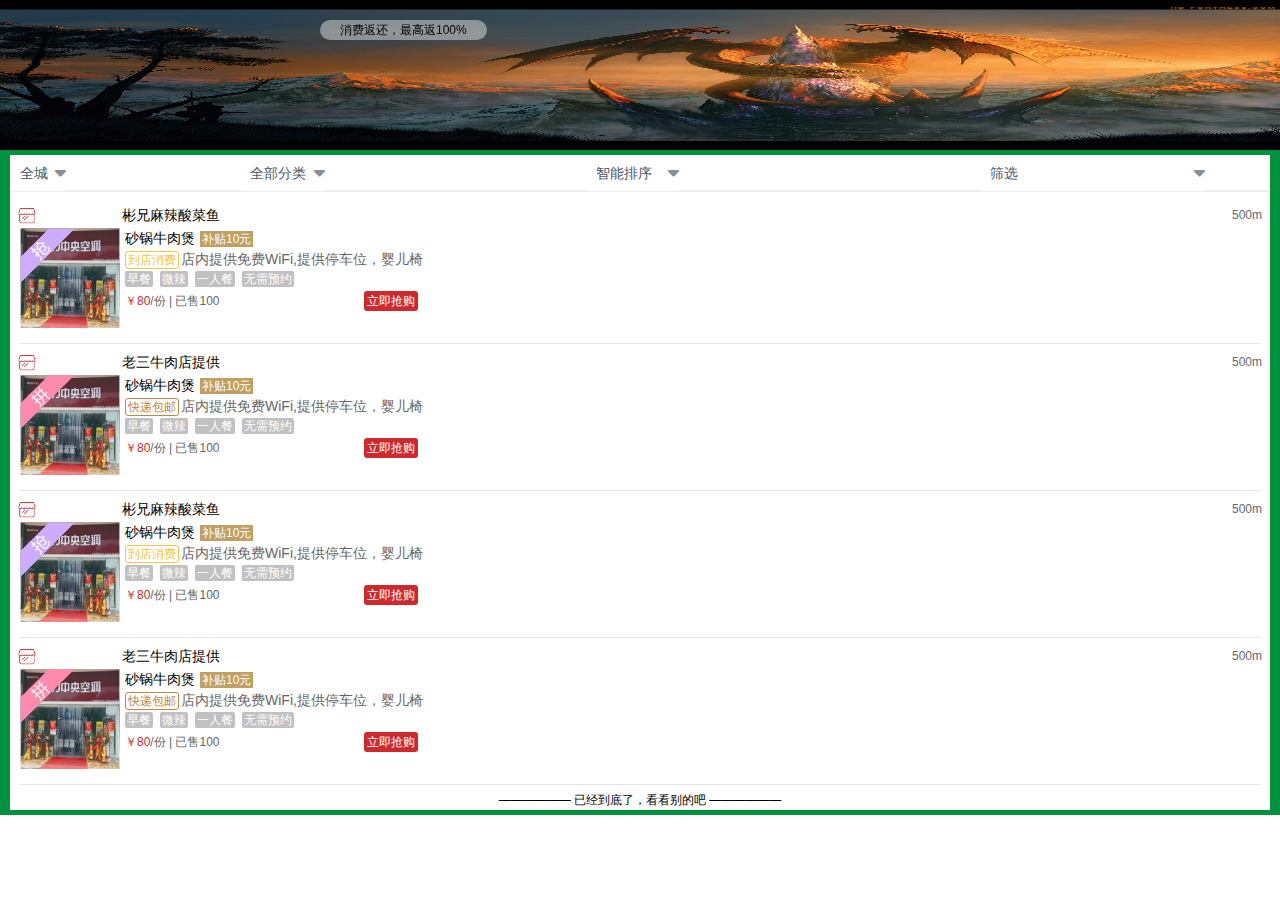
<file: index.html>
<!DOCTYPE html>
<html lang="en">
<head>
    <meta charset="UTF-8">
    <meta content="width=device-width, initial-scale=1.0, maximum-scale=1.0, user-scalable=0" name="viewport" />
    <title>限时福利</title>
    <link rel="stylesheet" href="css/index.css">
    <link rel="stylesheet" href="layui/css/layui.css">
    <link rel="stylesheet" href="eleme-ui/index.css" />
    <link rel="stylesheet" href="swiper/css/swiper.min.css">
</head>
<style>
    input{
        border: none;
    }
    .el-select .el-input .el-input__icon{
        width: 15px;
    }
    .el-input__icon+.el-input__inner{
        padding-right: 0;
    }
    .el-select .el-input__inner{
        padding-right: 0;
    }
    .el-select-dropdown{
        width: 97%;
    }
</style>
<body>
<!-- 顶部图片 -->
<div class="topImg">
    <div class="topTitle">消费返还，最高返100%</div>
    <div class="swiper-container">
        <div class="swiper-wrapper">
            <div class="swiper-slide">
                <img src="imgs/1.jpg">
            </div>
            <div class="swiper-slide">
                <img src="imgs/3.jpg">
            </div>
        </div>
    </div>
</div>

<!-- 内容 -->
<div class="contentBg" style="background-color: #00923f;">
    <div class="contentBgW">
        <div class="contentTop">
            <div id="myVue1" style="position: absolute">
                <template>
                    <el-select v-model="value" clearable placeholder="全城" style="width: 30%">
                        <el-option v-for="item in CostInfo" :key="item.value" :label="item.label" :value="item.value">
                        </el-option>
                    </el-select>
                </template>
            </div>
            <div id="myVue2" style="position: absolute;margin-left: 18%;">
                <template>
                    <el-select v-model="value" clearable placeholder="全部分类" style="width: 45%">
                        <el-option v-for="item in CostInfo" :key="item.value" :label="item.label" :value="item.value">
                        </el-option>
                    </el-select>
                </template>
            </div>
            <div id="myVue3" style="position: absolute;margin-left: 45%;">
                <template>
                    <el-select v-model="value" clearable placeholder="智能排序" style="width: 49%">
                        <el-option v-for="item in CostInfo" :key="item.value" :label="item.label" :value="item.value">
                        </el-option>
                    </el-select>
                </template>
            </div>
            <div id="myVue4" style="margin-left: 77%;">
                <template>
                    <el-select v-model="value" clearable placeholder="筛选" style="width: 78%">
                        <el-option v-for="item in CostInfo" :key="item.value" :label="item.label" :value="item.value">
                        </el-option>
                    </el-select>
                </template>
            </div>
        </div>
        <div>
            <div class="preferredContent">
                <div>
                    <div class="preferredContentList">
                        <div class="preferredContentListTitle">
                            <div class="layui-col-xs1">
                                <img src="imgs/8.png">
                            </div>
                            <div class="preferredContentListTitle1 layui-col-xs9">
                                <p>彬兄麻辣酸菜鱼</p>
                            </div>
                            <div class="preferredContentListTitle2 layui-col-xs2">
                                <p>500m</p>
                            </div>
                        </div>
                    </div>
                    <div class="preferredConListContent">
                        <div class="preferredConListConImg1">
                            <img src="imgs/10.png">
                        </div>
                        <div class="preferredConListConFont">
                            <div class="preferredConListConFontTitle over1">
                                <p style="position: absolute">砂锅牛肉煲</p>
                                <span style="line-height: 20px;padding: 1px 2px;font-size: 12px;background-color: #bf9f62;color: white;margin-left: 75px">补贴10元</span>
                            </div>
                            <div class="over2 preferredConListConFontxq">
                                <p><span style="color: #f4c547;border: 1px solid #f4c547;">到店消费</span>店内提供免费WiFi,提供停车位，婴儿椅</p>
                            </div>
                            <div class="preferredConListConIcon">
                                <span>早餐</span>
                                <span>微辣</span>
                                <span>一人餐</span>
                                <span>无需预约</span>
                            </div>
                            <div class="preferredConListConFontBottom">
                                <span class="first">￥80</span><span>/份 | 已售100</span><span class="fontBtn">立即抢购</span>
                            </div>
                        </div>
                        <div class="preferredConListConImg">
                            <img src="imgs/2.jpg">
                        </div>
                    </div>
                </div>
                <div>
                    <div class="preferredContentList">
                        <div class="preferredContentListTitle">
                            <div class="layui-col-xs1">
                                <img src="imgs/8.png">
                            </div>
                            <div class="preferredContentListTitle1 layui-col-xs9">
                                <p>老三牛肉店提供</p>
                            </div>
                            <div class="preferredContentListTitle2 layui-col-xs2">
                                <p>500m</p>
                            </div>
                        </div>
                    </div>
                    <div class="preferredConListContent">
                        <div class="preferredConListConImg1">
                            <img src="imgs/11.png">
                        </div>
                        <div class="preferredConListConFont">
                            <div class="preferredConListConFontTitle over1">
                                <p style="position: absolute">砂锅牛肉煲</p>
                                <span style="line-height: 20px;padding: 1px 2px;font-size: 12px;background-color: #bf9f62;color: white;margin-left: 75px">补贴10元</span>
                            </div>
                            <div class="over2 preferredConListConFontxq">
                                <p><span style="color: #c08745;border: 1px solid #c08745;">快递包邮</span>店内提供免费WiFi,提供停车位，婴儿椅</p>
                            </div>
                            <div class="preferredConListConIcon">
                                <span>早餐</span>
                                <span>微辣</span>
                                <span>一人餐</span>
                                <span>无需预约</span>
                            </div>
                            <div class="preferredConListConFontBottom">
                                <span class="first">￥80</span><span>/份 | 已售100</span><span class="fontBtn">立即抢购</span>
                            </div>
                        </div>
                        <div class="preferredConListConImg">
                            <img src="imgs/2.jpg">
                        </div>
                    </div>
                </div>
                <div>
                    <div class="preferredContentList">
                        <div class="preferredContentListTitle">
                            <div class="layui-col-xs1">
                                <img src="imgs/8.png">
                            </div>
                            <div class="preferredContentListTitle1 layui-col-xs9">
                                <p>彬兄麻辣酸菜鱼</p>
                            </div>
                            <div class="preferredContentListTitle2 layui-col-xs2">
                                <p>500m</p>
                            </div>
                        </div>
                    </div>
                    <div class="preferredConListContent">
                        <div class="preferredConListConImg1">
                            <img src="imgs/10.png">
                        </div>
                        <div class="preferredConListConFont">
                            <div class="preferredConListConFontTitle over1">
                                <p style="position: absolute">砂锅牛肉煲</p>
                                <span style="line-height: 20px;padding: 1px 2px;font-size: 12px;background-color: #bf9f62;color: white;margin-left: 75px">补贴10元</span>
                            </div>
                            <div class="over2 preferredConListConFontxq">
                                <p><span style="color: #f4c547;border: 1px solid #f4c547;">到店消费</span>店内提供免费WiFi,提供停车位，婴儿椅</p>
                            </div>
                            <div class="preferredConListConIcon">
                                <span>早餐</span>
                                <span>微辣</span>
                                <span>一人餐</span>
                                <span>无需预约</span>
                            </div>
                            <div class="preferredConListConFontBottom">
                                <span class="first">￥80</span><span>/份 | 已售100</span><span class="fontBtn">立即抢购</span>
                            </div>
                        </div>
                        <div class="preferredConListConImg">
                            <img src="imgs/2.jpg">
                        </div>
                    </div>
                </div>
                <div>
                    <div class="preferredContentList">
                        <div class="preferredContentListTitle">
                            <div class="layui-col-xs1">
                                <img src="imgs/8.png">
                            </div>
                            <div class="preferredContentListTitle1 layui-col-xs9">
                                <p>老三牛肉店提供</p>
                            </div>
                            <div class="preferredContentListTitle2 layui-col-xs2">
                                <p>500m</p>
                            </div>
                        </div>
                    </div>
                    <div class="preferredConListContent">
                        <div class="preferredConListConImg1">
                            <img src="imgs/11.png">
                        </div>
                        <div class="preferredConListConFont">
                            <div class="preferredConListConFontTitle over1">
                                <p style="position: absolute">砂锅牛肉煲</p>
                                <span style="line-height: 20px;padding: 1px 2px;font-size: 12px;background-color: #bf9f62;color: white;margin-left: 75px">补贴10元</span>
                            </div>
                            <div class="over2 preferredConListConFontxq">
                                <p><span style="color: #c08745;border: 1px solid #c08745;">快递包邮</span>店内提供免费WiFi,提供停车位，婴儿椅</p>
                            </div>
                            <div class="preferredConListConIcon">
                                <span>早餐</span>
                                <span>微辣</span>
                                <span>一人餐</span>
                                <span>无需预约</span>
                            </div>
                            <div class="preferredConListConFontBottom">
                                <span class="first">￥80</span><span>/份 | 已售100</span><span class="fontBtn">立即抢购</span>
                            </div>
                        </div>
                        <div class="preferredConListConImg">
                            <img src="imgs/2.jpg">
                        </div>
                    </div>
                </div>
            </div>
        </div>

        <!-- 底部 -->
        <div style="text-align: center;font-size: 12px;line-height: 20px">
            <span>—————— 已经到底了，看看别的吧 ——————</span>
        </div>
    </div>
</div>


<script src="js/vue.js"></script>
<script type="text/javascript" src="eleme-ui/index.js" ></script>
<script src="js/jquery.min.js"></script>
<script src="layui/layui.js"></script>
<script src="swiper/js/swiper.min.js"></script>
<script src="js/index.js"></script>
<script src="layui/lay/modules/laytpl.js"></script>
</body>
</html>
</file>
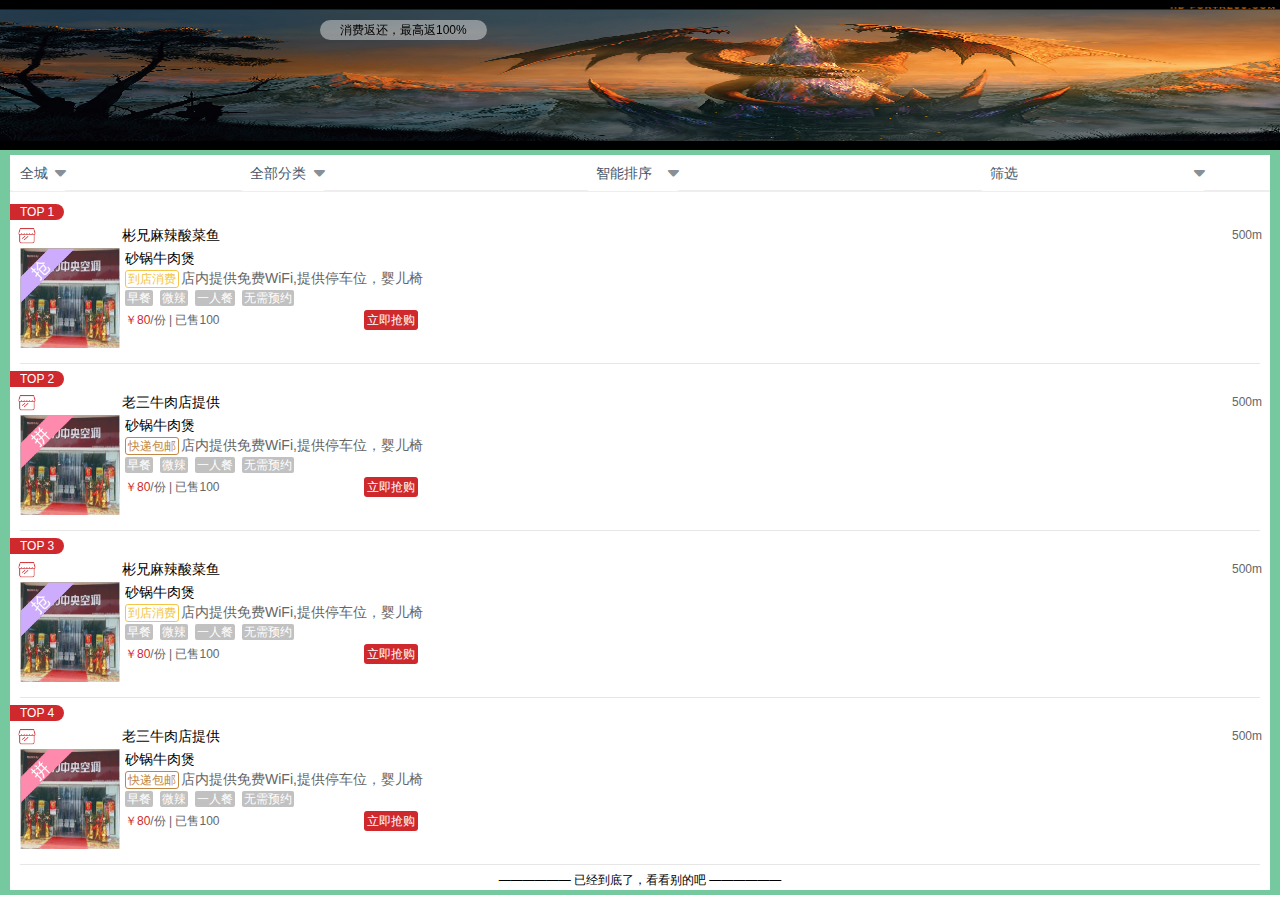
<file: index2.html>
<!DOCTYPE html>
<html lang="en">
<head>
    <meta charset="UTF-8">
    <meta content="width=device-width, initial-scale=1.0, maximum-scale=1.0, user-scalable=0" name="viewport" />
    <title>销量爆品</title>
    <link rel="stylesheet" href="css/index.css">
    <link rel="stylesheet" href="layui/css/layui.css">
    <link rel="stylesheet" href="eleme-ui/index.css" />
    <link rel="stylesheet" href="swiper/css/swiper.min.css">
</head>
<style>
    input{
        border: none;
    }
    .el-select .el-input .el-input__icon{
        width: 15px;
    }
    .el-input__icon+.el-input__inner{
        padding-right: 0;
    }
    .el-select .el-input__inner{
        padding-right: 0;
    }
    .el-select-dropdown{
        width: 97%;
    }
</style>
<body>
<!-- 顶部图片 -->
<div class="topImg">
    <div class="topTitle">消费返还，最高返100%</div>
    <div class="swiper-container">
        <div class="swiper-wrapper">
            <div class="swiper-slide">
                <img src="imgs/1.jpg">
            </div>
            <div class="swiper-slide">
                <img src="imgs/3.jpg">
            </div>
        </div>
    </div>
</div>

<!-- 内容 -->
<div class="contentBg" style="background-color: #76c89f">
    <div class="contentBgW">
        <div class="contentTop">
            <div id="myVue1" style="position: absolute">
                <template>
                    <el-select v-model="value" clearable placeholder="全城" style="width: 30%">
                        <el-option v-for="item in CostInfo" :key="item.value" :label="item.label" :value="item.value">
                        </el-option>
                    </el-select>
                </template>
            </div>
            <div id="myVue2" style="position: absolute;margin-left: 18%;">
                <template>
                    <el-select v-model="value" clearable placeholder="全部分类" style="width: 45%">
                        <el-option v-for="item in CostInfo" :key="item.value" :label="item.label" :value="item.value">
                        </el-option>
                    </el-select>
                </template>
            </div>
            <div id="myVue3" style="position: absolute;margin-left: 45%;">
                <template>
                    <el-select v-model="value" clearable placeholder="智能排序" style="width: 49%">
                        <el-option v-for="item in CostInfo" :key="item.value" :label="item.label" :value="item.value">
                        </el-option>
                    </el-select>
                </template>
            </div>
            <div id="myVue4" style="margin-left: 77%;">
                <template>
                    <el-select v-model="value" clearable placeholder="筛选" style="width: 78%">
                        <el-option v-for="item in CostInfo" :key="item.value" :label="item.label" :value="item.value">
                        </el-option>
                    </el-select>
                </template>
            </div>
        </div>
        <div>
            <div class="preferredContent">
                <div>
                    <span class="pmIcon">TOP 1</span>
                    <div class="preferredContentList">
                        <div class="preferredContentListTitle">
                            <div class="layui-col-xs1">
                                <img src="imgs/8.png">
                            </div>
                            <div class="preferredContentListTitle1 layui-col-xs9">
                                <p>彬兄麻辣酸菜鱼</p>
                            </div>
                            <div class="preferredContentListTitle2 layui-col-xs2">
                                <p>500m</p>
                            </div>
                        </div>
                    </div>
                    <div class="preferredConListContent">
                        <div class="preferredConListConImg1">
                            <img src="imgs/10.png">
                        </div>
                        <div class="preferredConListConFont">
                            <div class="preferredConListConFontTitle over1">
                                <p>砂锅牛肉煲</p>
                            </div>
                            <div class="over2 preferredConListConFontxq">
                                <p><span style="color: #f4c547;border: 1px solid #f4c547;">到店消费</span>店内提供免费WiFi,提供停车位，婴儿椅</p>
                            </div>
                            <div class="preferredConListConIcon">
                                <span>早餐</span>
                                <span>微辣</span>
                                <span>一人餐</span>
                                <span>无需预约</span>
                            </div>
                            <div class="preferredConListConFontBottom">
                                <span class="first">￥80</span><span>/份 | 已售100</span><span class="fontBtn">立即抢购</span>
                            </div>
                        </div>
                        <div class="preferredConListConImg">
                            <img src="imgs/2.jpg">
                        </div>
                    </div>
                </div>
                <div>
                    <span class="pmIcon">TOP 2</span>
                    <div class="preferredContentList">
                        <div class="preferredContentListTitle">
                            <div class="layui-col-xs1">
                                <img src="imgs/8.png">
                            </div>
                            <div class="preferredContentListTitle1 layui-col-xs9">
                                <p>老三牛肉店提供</p>
                            </div>
                            <div class="preferredContentListTitle2 layui-col-xs2">
                                <p>500m</p>
                            </div>
                        </div>
                    </div>
                    <div class="preferredConListContent">
                        <div class="preferredConListConImg1">
                            <img src="imgs/11.png">
                        </div>
                        <div class="preferredConListConFont">
                            <div class="preferredConListConFontTitle over1">
                                <p>砂锅牛肉煲</p>
                            </div>
                            <div class="over2 preferredConListConFontxq">
                                <p><span style="color: #c08745;border: 1px solid #c08745;">快递包邮</span>店内提供免费WiFi,提供停车位，婴儿椅</p>
                            </div>
                            <div class="preferredConListConIcon">
                                <span>早餐</span>
                                <span>微辣</span>
                                <span>一人餐</span>
                                <span>无需预约</span>
                            </div>
                            <div class="preferredConListConFontBottom">
                                <span class="first">￥80</span><span>/份 | 已售100</span><span class="fontBtn">立即抢购</span>
                            </div>
                        </div>
                        <div class="preferredConListConImg">
                            <img src="imgs/2.jpg">
                        </div>
                    </div>
                </div>
                <div>
                    <span class="pmIcon">TOP 3</span>
                    <div class="preferredContentList">
                        <div class="preferredContentListTitle">
                            <div class="layui-col-xs1">
                                <img src="imgs/8.png">
                            </div>
                            <div class="preferredContentListTitle1 layui-col-xs9">
                                <p>彬兄麻辣酸菜鱼</p>
                            </div>
                            <div class="preferredContentListTitle2 layui-col-xs2">
                                <p>500m</p>
                            </div>
                        </div>
                    </div>
                    <div class="preferredConListContent">
                        <div class="preferredConListConImg1">
                            <img src="imgs/10.png">
                        </div>
                        <div class="preferredConListConFont">
                            <div class="preferredConListConFontTitle over1">
                                <p>砂锅牛肉煲</p>
                            </div>
                            <div class="over2 preferredConListConFontxq">
                                <p><span style="color: #f4c547;border: 1px solid #f4c547;">到店消费</span>店内提供免费WiFi,提供停车位，婴儿椅</p>
                            </div>
                            <div class="preferredConListConIcon">
                                <span>早餐</span>
                                <span>微辣</span>
                                <span>一人餐</span>
                                <span>无需预约</span>
                            </div>
                            <div class="preferredConListConFontBottom">
                                <span class="first">￥80</span><span>/份 | 已售100</span><span class="fontBtn">立即抢购</span>
                            </div>
                        </div>
                        <div class="preferredConListConImg">
                            <img src="imgs/2.jpg">
                        </div>
                    </div>
                </div>
                <div>
                    <span class="pmIcon">TOP 4</span>
                    <div class="preferredContentList">
                        <div class="preferredContentListTitle">
                            <div class="layui-col-xs1">
                                <img src="imgs/8.png">
                            </div>
                            <div class="preferredContentListTitle1 layui-col-xs9">
                                <p>老三牛肉店提供</p>
                            </div>
                            <div class="preferredContentListTitle2 layui-col-xs2">
                                <p>500m</p>
                            </div>
                        </div>
                    </div>
                    <div class="preferredConListContent">
                        <div class="preferredConListConImg1">
                            <img src="imgs/11.png">
                        </div>
                        <div class="preferredConListConFont">
                            <div class="preferredConListConFontTitle over1">
                                <p>砂锅牛肉煲</p>
                            </div>
                            <div class="over2 preferredConListConFontxq">
                                <p><span style="color: #c08745;border: 1px solid #c08745;">快递包邮</span>店内提供免费WiFi,提供停车位，婴儿椅</p>
                            </div>
                            <div class="preferredConListConIcon">
                                <span>早餐</span>
                                <span>微辣</span>
                                <span>一人餐</span>
                                <span>无需预约</span>
                            </div>
                            <div class="preferredConListConFontBottom">
                                <span class="first">￥80</span><span>/份 | 已售100</span><span class="fontBtn">立即抢购</span>
                            </div>
                        </div>
                        <div class="preferredConListConImg">
                            <img src="imgs/2.jpg">
                        </div>
                    </div>
                </div>
            </div>
        </div>

        <!-- 底部 -->
        <div style="text-align: center;font-size: 12px;line-height: 20px">
            <span>—————— 已经到底了，看看别的吧 ——————</span>
        </div>
    </div>
</div>


<script src="js/vue.js"></script>
<script type="text/javascript" src="eleme-ui/index.js" ></script>
<script src="js/jquery.min.js"></script>
<script src="layui/layui.js"></script>
<script src="swiper/js/swiper.min.js"></script>
<script src="js/index.js"></script>
<script src="layui/lay/modules/laytpl.js"></script>
</body>
</html>
</file>
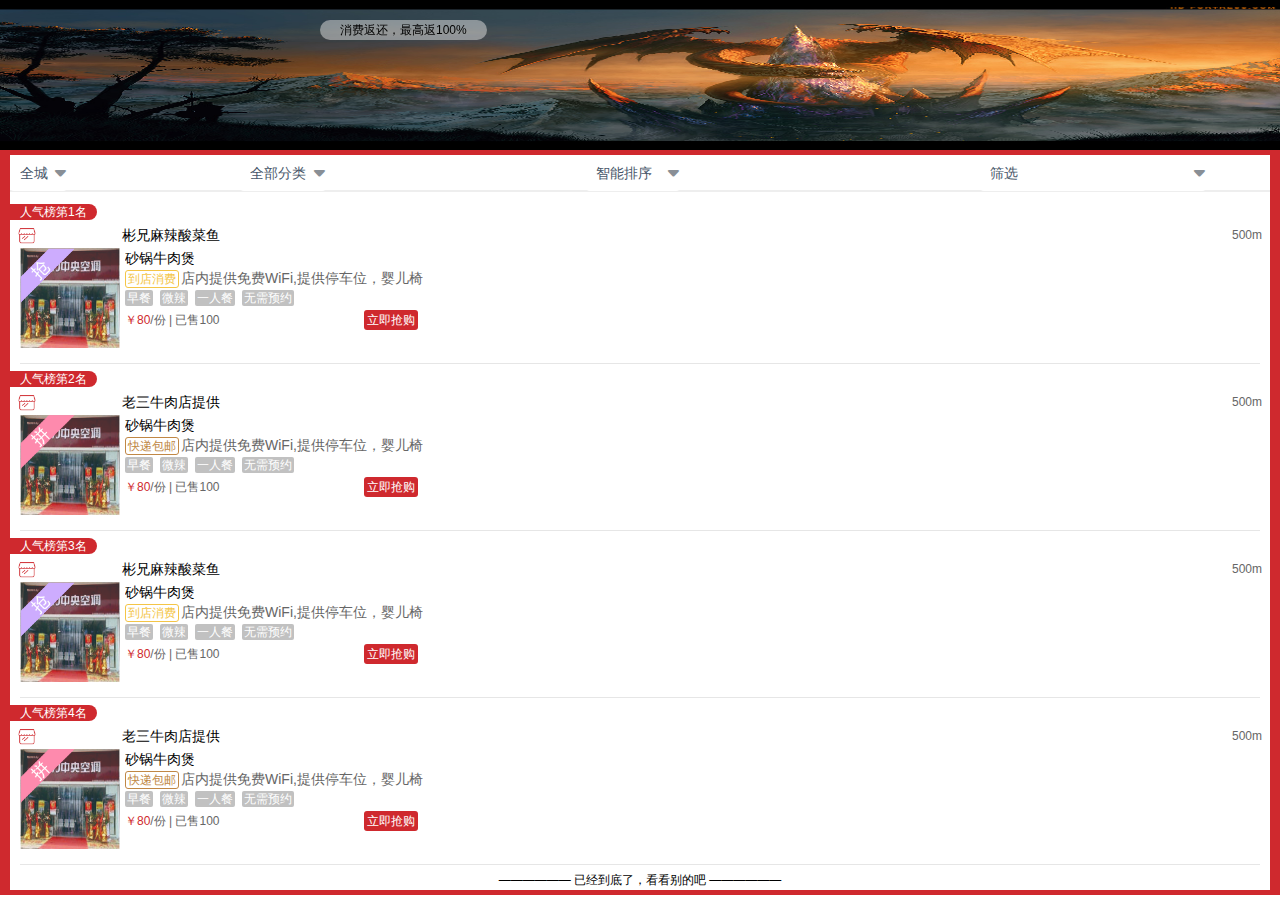
<file: index3.html>
<!DOCTYPE html>
<html lang="en">
<head>
    <meta charset="UTF-8">
    <meta content="width=device-width, initial-scale=1.0, maximum-scale=1.0, user-scalable=0" name="viewport" />
    <title>销量爆品</title>
    <link rel="stylesheet" href="css/index.css">
    <link rel="stylesheet" href="layui/css/layui.css">
    <link rel="stylesheet" href="eleme-ui/index.css" />
    <link rel="stylesheet" href="swiper/css/swiper.min.css">
</head>
<style>
    input{
        border: none;
    }
    .el-select .el-input .el-input__icon{
        width: 15px;
    }
    .el-input__icon+.el-input__inner{
        padding-right: 0;
    }
    .el-select .el-input__inner{
        padding-right: 0;
    }
    .el-select-dropdown{
        width: 97%;
    }
</style>
<body>
<!-- 顶部图片 -->
<div class="topImg">
    <div class="topTitle">消费返还，最高返100%</div>
    <div class="swiper-container">
        <div class="swiper-wrapper">
            <div class="swiper-slide">
                <img src="imgs/1.jpg">
            </div>
            <div class="swiper-slide">
                <img src="imgs/3.jpg">
            </div>
        </div>
    </div>
</div>

<!-- 内容 -->
<div class="contentBg" style="background-color: #cf292e">
    <div class="contentBgW">
        <div class="contentTop">
            <div id="myVue1" style="position: absolute">
                <template>
                    <el-select v-model="value" clearable placeholder="全城" style="width: 30%">
                        <el-option v-for="item in CostInfo" :key="item.value" :label="item.label" :value="item.value">
                        </el-option>
                    </el-select>
                </template>
            </div>
            <div id="myVue2" style="position: absolute;margin-left: 18%;">
                <template>
                    <el-select v-model="value" clearable placeholder="全部分类" style="width: 45%">
                        <el-option v-for="item in CostInfo" :key="item.value" :label="item.label" :value="item.value">
                        </el-option>
                    </el-select>
                </template>
            </div>
            <div id="myVue3" style="position: absolute;margin-left: 45%;">
                <template>
                    <el-select v-model="value" clearable placeholder="智能排序" style="width: 49%">
                        <el-option v-for="item in CostInfo" :key="item.value" :label="item.label" :value="item.value">
                        </el-option>
                    </el-select>
                </template>
            </div>
            <div id="myVue4" style="margin-left: 77%;">
                <template>
                    <el-select v-model="value" clearable placeholder="筛选" style="width: 78%">
                        <el-option v-for="item in CostInfo" :key="item.value" :label="item.label" :value="item.value">
                        </el-option>
                    </el-select>
                </template>
            </div>
        </div>
        <div>
            <div class="preferredContent">
                <div>
                    <span class="pmIcon">人气榜第1名</span>
                    <div class="preferredContentList">
                        <div class="preferredContentListTitle">
                            <div class="layui-col-xs1">
                                <img src="imgs/8.png">
                            </div>
                            <div class="preferredContentListTitle1 layui-col-xs9">
                                <p>彬兄麻辣酸菜鱼</p>
                            </div>
                            <div class="preferredContentListTitle2 layui-col-xs2">
                                <p>500m</p>
                            </div>
                        </div>
                    </div>
                    <div class="preferredConListContent">
                        <div class="preferredConListConImg1">
                            <img src="imgs/10.png">
                        </div>
                        <div class="preferredConListConFont">
                            <div class="preferredConListConFontTitle over1">
                                <p>砂锅牛肉煲</p>
                            </div>
                            <div class="over2 preferredConListConFontxq">
                                <p><span style="color: #f4c547;border: 1px solid #f4c547;">到店消费</span>店内提供免费WiFi,提供停车位，婴儿椅</p>
                            </div>
                            <div class="preferredConListConIcon">
                                <span>早餐</span>
                                <span>微辣</span>
                                <span>一人餐</span>
                                <span>无需预约</span>
                            </div>
                            <div class="preferredConListConFontBottom">
                                <span class="first">￥80</span><span>/份 | 已售100</span><span class="fontBtn">立即抢购</span>
                            </div>
                        </div>
                        <div class="preferredConListConImg">
                            <img src="imgs/2.jpg">
                        </div>
                    </div>
                </div>
                <div>
                    <span class="pmIcon">人气榜第2名</span>
                    <div class="preferredContentList">
                        <div class="preferredContentListTitle">
                            <div class="layui-col-xs1">
                                <img src="imgs/8.png">
                            </div>
                            <div class="preferredContentListTitle1 layui-col-xs9">
                                <p>老三牛肉店提供</p>
                            </div>
                            <div class="preferredContentListTitle2 layui-col-xs2">
                                <p>500m</p>
                            </div>
                        </div>
                    </div>
                    <div class="preferredConListContent">
                        <div class="preferredConListConImg1">
                            <img src="imgs/11.png">
                        </div>
                        <div class="preferredConListConFont">
                            <div class="preferredConListConFontTitle over1">
                                <p>砂锅牛肉煲</p>
                            </div>
                            <div class="over2 preferredConListConFontxq">
                                <p><span style="color: #c08745;border: 1px solid #c08745;">快递包邮</span>店内提供免费WiFi,提供停车位，婴儿椅</p>
                            </div>
                            <div class="preferredConListConIcon">
                                <span>早餐</span>
                                <span>微辣</span>
                                <span>一人餐</span>
                                <span>无需预约</span>
                            </div>
                            <div class="preferredConListConFontBottom">
                                <span class="first">￥80</span><span>/份 | 已售100</span><span class="fontBtn">立即抢购</span>
                            </div>
                        </div>
                        <div class="preferredConListConImg">
                            <img src="imgs/2.jpg">
                        </div>
                    </div>
                </div>
                <div>
                    <span class="pmIcon">人气榜第3名</span>
                    <div class="preferredContentList">
                        <div class="preferredContentListTitle">
                            <div class="layui-col-xs1">
                                <img src="imgs/8.png">
                            </div>
                            <div class="preferredContentListTitle1 layui-col-xs9">
                                <p>彬兄麻辣酸菜鱼</p>
                            </div>
                            <div class="preferredContentListTitle2 layui-col-xs2">
                                <p>500m</p>
                            </div>
                        </div>
                    </div>
                    <div class="preferredConListContent">
                        <div class="preferredConListConImg1">
                            <img src="imgs/10.png">
                        </div>
                        <div class="preferredConListConFont">
                            <div class="preferredConListConFontTitle over1">
                                <p>砂锅牛肉煲</p>
                            </div>
                            <div class="over2 preferredConListConFontxq">
                                <p><span style="color: #f4c547;border: 1px solid #f4c547;">到店消费</span>店内提供免费WiFi,提供停车位，婴儿椅</p>
                            </div>
                            <div class="preferredConListConIcon">
                                <span>早餐</span>
                                <span>微辣</span>
                                <span>一人餐</span>
                                <span>无需预约</span>
                            </div>
                            <div class="preferredConListConFontBottom">
                                <span class="first">￥80</span><span>/份 | 已售100</span><span class="fontBtn">立即抢购</span>
                            </div>
                        </div>
                        <div class="preferredConListConImg">
                            <img src="imgs/2.jpg">
                        </div>
                    </div>
                </div>
                <div>
                    <span class="pmIcon">人气榜第4名</span>
                    <div class="preferredContentList">
                        <div class="preferredContentListTitle">
                            <div class="layui-col-xs1">
                                <img src="imgs/8.png">
                            </div>
                            <div class="preferredContentListTitle1 layui-col-xs9">
                                <p>老三牛肉店提供</p>
                            </div>
                            <div class="preferredContentListTitle2 layui-col-xs2">
                                <p>500m</p>
                            </div>
                        </div>
                    </div>
                    <div class="preferredConListContent">
                        <div class="preferredConListConImg1">
                            <img src="imgs/11.png">
                        </div>
                        <div class="preferredConListConFont">
                            <div class="preferredConListConFontTitle over1">
                                <p>砂锅牛肉煲</p>
                            </div>
                            <div class="over2 preferredConListConFontxq">
                                <p><span style="color: #c08745;border: 1px solid #c08745;">快递包邮</span>店内提供免费WiFi,提供停车位，婴儿椅</p>
                            </div>
                            <div class="preferredConListConIcon">
                                <span>早餐</span>
                                <span>微辣</span>
                                <span>一人餐</span>
                                <span>无需预约</span>
                            </div>
                            <div class="preferredConListConFontBottom">
                                <span class="first">￥80</span><span>/份 | 已售100</span><span class="fontBtn">立即抢购</span>
                            </div>
                        </div>
                        <div class="preferredConListConImg">
                            <img src="imgs/2.jpg">
                        </div>
                    </div>
                </div>
            </div>
        </div>

        <!-- 底部 -->
        <div style="text-align: center;font-size: 12px;line-height: 20px">
            <span>—————— 已经到底了，看看别的吧 ——————</span>
        </div>
    </div>
</div>


<script src="js/vue.js"></script>
<script type="text/javascript" src="eleme-ui/index.js" ></script>
<script src="js/jquery.min.js"></script>
<script src="layui/layui.js"></script>
<script src="swiper/js/swiper.min.js"></script>
<script src="js/index.js"></script>
<script src="layui/lay/modules/laytpl.js"></script>
</body>
</html>
</file>
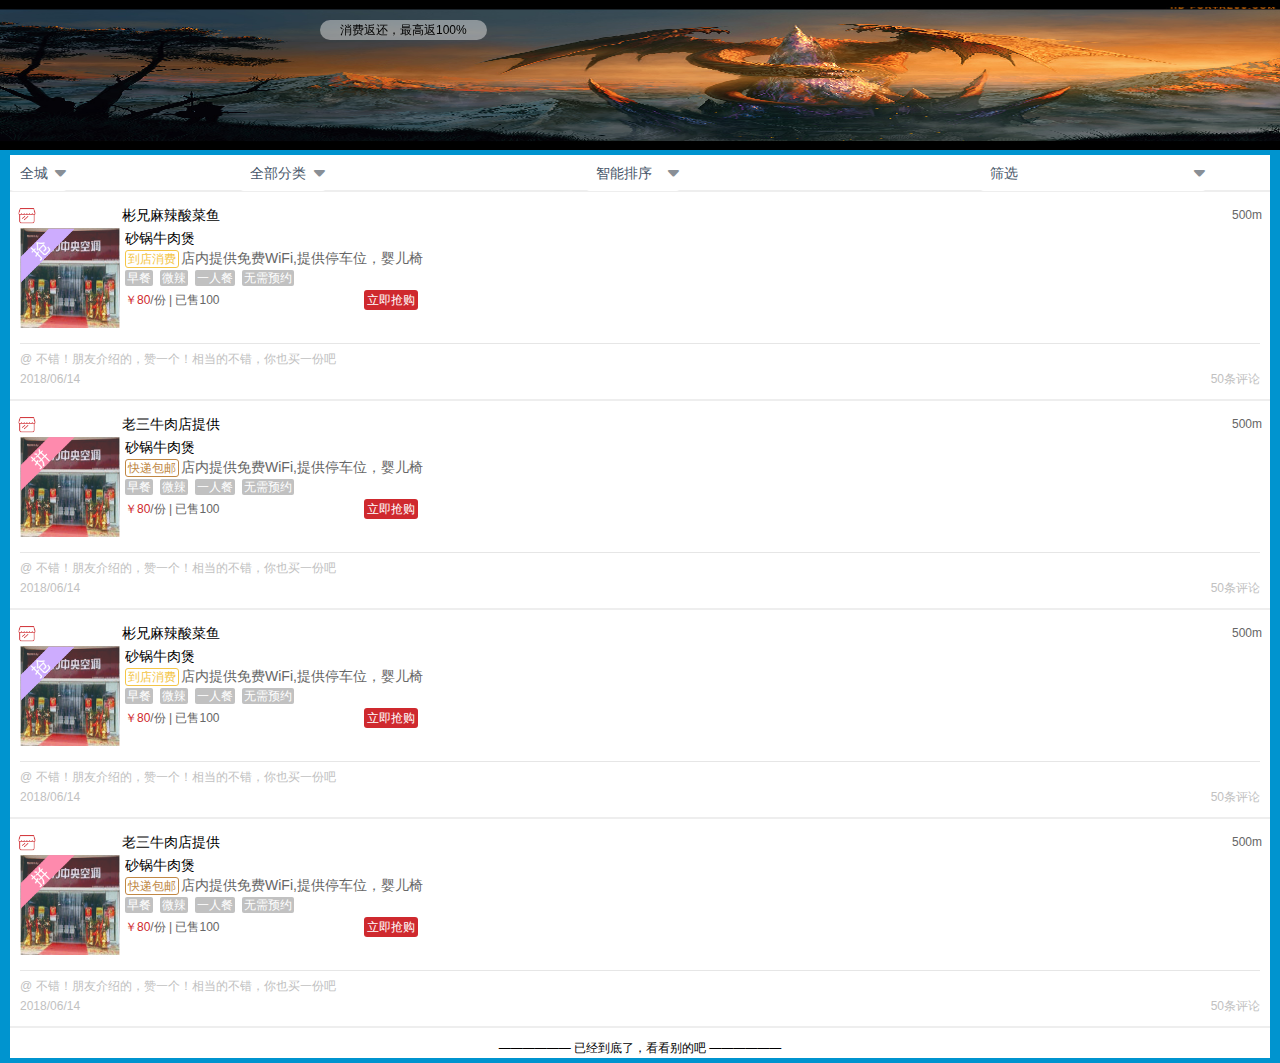
<file: index4.html>
<!DOCTYPE html>
<html lang="en">
<head>
    <meta charset="UTF-8">
    <meta content="width=device-width, initial-scale=1.0, maximum-scale=1.0, user-scalable=0" name="viewport" />
    <title>口碑好货</title>
    <link rel="stylesheet" href="css/index.css">
    <link rel="stylesheet" href="layui/css/layui.css">
    <link rel="stylesheet" href="eleme-ui/index.css" />
    <link rel="stylesheet" href="swiper/css/swiper.min.css">
</head>
<style>
    input{
        border: none;
    }
    .el-select .el-input .el-input__icon{
        width: 15px;
    }
    .el-input__icon+.el-input__inner{
        padding-right: 0;
    }
    .el-select .el-input__inner{
        padding-right: 0;
    }
    .el-select-dropdown{
        width: 97%;
    }
</style>
<body>
<!-- 顶部图片 -->
<div class="topImg">
    <div class="topTitle">消费返还，最高返100%</div>
    <div class="swiper-container">
        <div class="swiper-wrapper">
            <div class="swiper-slide">
                <img src="imgs/1.jpg">
            </div>
            <div class="swiper-slide">
                <img src="imgs/3.jpg">
            </div>
        </div>
    </div>
</div>

<!-- 内容 -->
<div class="contentBg" style="background-color: #0094cf">
    <div class="contentBgW">
        <div class="contentTop">
            <div id="myVue1" style="position: absolute">
                <template>
                    <el-select v-model="value" clearable placeholder="全城" style="width: 30%">
                        <el-option v-for="item in CostInfo" :key="item.value" :label="item.label" :value="item.value">
                        </el-option>
                    </el-select>
                </template>
            </div>
            <div id="myVue2" style="position: absolute;margin-left: 18%;">
                <template>
                    <el-select v-model="value" clearable placeholder="全部分类" style="width: 45%">
                        <el-option v-for="item in CostInfo" :key="item.value" :label="item.label" :value="item.value">
                        </el-option>
                    </el-select>
                </template>
            </div>
            <div id="myVue3" style="position: absolute;margin-left: 45%;">
                <template>
                    <el-select v-model="value" clearable placeholder="智能排序" style="width: 49%">
                        <el-option v-for="item in CostInfo" :key="item.value" :label="item.label" :value="item.value">
                        </el-option>
                    </el-select>
                </template>
            </div>
            <div id="myVue4" style="margin-left: 77%;">
                <template>
                    <el-select v-model="value" clearable placeholder="筛选" style="width: 78%">
                        <el-option v-for="item in CostInfo" :key="item.value" :label="item.label" :value="item.value">
                        </el-option>
                    </el-select>
                </template>
            </div>
        </div>
        <div>
            <div class="preferredContent">
                <div>
                    <div class="preferredContentList">
                        <div class="preferredContentListTitle">
                            <div class="layui-col-xs1">
                                <img src="imgs/8.png">
                            </div>
                            <div class="preferredContentListTitle1 layui-col-xs9">
                                <p>彬兄麻辣酸菜鱼</p>
                            </div>
                            <div class="preferredContentListTitle2 layui-col-xs2">
                                <p>500m</p>
                            </div>
                        </div>
                    </div>
                    <div class="preferredConListContent">
                        <div class="preferredConListConImg1">
                            <img src="imgs/10.png">
                        </div>
                        <div class="preferredConListConFont">
                            <div class="preferredConListConFontTitle over1">
                                <p>砂锅牛肉煲</p>
                            </div>
                            <div class="over2 preferredConListConFontxq">
                                <p><span style="color: #f4c547;border: 1px solid #f4c547;">到店消费</span>店内提供免费WiFi,提供停车位，婴儿椅</p>
                            </div>
                            <div class="preferredConListConIcon">
                                <span>早餐</span>
                                <span>微辣</span>
                                <span>一人餐</span>
                                <span>无需预约</span>
                            </div>
                            <div class="preferredConListConFontBottom">
                                <span class="first">￥80</span><span>/份 | 已售100</span><span class="fontBtn">立即抢购</span>
                            </div>
                        </div>
                        <div class="preferredConListConImg">
                            <img src="imgs/2.jpg">
                        </div>
                    </div>
                    <div class="listContentBottom">
                        <p>@ 不错！朋友介绍的，赞一个！相当的不错，你也买一份吧</p>
                        <span>2018/06/14</span>
                        <span style="float: right">50条评论</span>
                    </div>
                </div>
                <div>
                    <div class="preferredContentList">
                        <div class="preferredContentListTitle">
                            <div class="layui-col-xs1">
                                <img src="imgs/8.png">
                            </div>
                            <div class="preferredContentListTitle1 layui-col-xs9">
                                <p>老三牛肉店提供</p>
                            </div>
                            <div class="preferredContentListTitle2 layui-col-xs2">
                                <p>500m</p>
                            </div>
                        </div>
                    </div>
                    <div class="preferredConListContent">
                        <div class="preferredConListConImg1">
                            <img src="imgs/11.png">
                        </div>
                        <div class="preferredConListConFont">
                            <div class="preferredConListConFontTitle over1">
                                <p>砂锅牛肉煲</p>
                            </div>
                            <div class="over2 preferredConListConFontxq">
                                <p><span style="color: #c08745;border: 1px solid #c08745;">快递包邮</span>店内提供免费WiFi,提供停车位，婴儿椅</p>
                            </div>
                            <div class="preferredConListConIcon">
                                <span>早餐</span>
                                <span>微辣</span>
                                <span>一人餐</span>
                                <span>无需预约</span>
                            </div>
                            <div class="preferredConListConFontBottom">
                                <span class="first">￥80</span><span>/份 | 已售100</span><span class="fontBtn">立即抢购</span>
                            </div>
                        </div>
                        <div class="preferredConListConImg">
                            <img src="imgs/2.jpg">
                        </div>
                    </div>
                    <div class="listContentBottom">
                        <p>@ 不错！朋友介绍的，赞一个！相当的不错，你也买一份吧</p>
                        <span>2018/06/14</span>
                        <span style="float: right">50条评论</span>
                    </div>
                </div>
                <div>
                    <div class="preferredContentList">
                        <div class="preferredContentListTitle">
                            <div class="layui-col-xs1">
                                <img src="imgs/8.png">
                            </div>
                            <div class="preferredContentListTitle1 layui-col-xs9">
                                <p>彬兄麻辣酸菜鱼</p>
                            </div>
                            <div class="preferredContentListTitle2 layui-col-xs2">
                                <p>500m</p>
                            </div>
                        </div>
                    </div>
                    <div class="preferredConListContent">
                        <div class="preferredConListConImg1">
                            <img src="imgs/10.png">
                        </div>
                        <div class="preferredConListConFont">
                            <div class="preferredConListConFontTitle over1">
                                <p>砂锅牛肉煲</p>
                            </div>
                            <div class="over2 preferredConListConFontxq">
                                <p><span style="color: #f4c547;border: 1px solid #f4c547;">到店消费</span>店内提供免费WiFi,提供停车位，婴儿椅</p>
                            </div>
                            <div class="preferredConListConIcon">
                                <span>早餐</span>
                                <span>微辣</span>
                                <span>一人餐</span>
                                <span>无需预约</span>
                            </div>
                            <div class="preferredConListConFontBottom">
                                <span class="first">￥80</span><span>/份 | 已售100</span><span class="fontBtn">立即抢购</span>
                            </div>
                        </div>
                        <div class="preferredConListConImg">
                            <img src="imgs/2.jpg">
                        </div>
                    </div>
                    <div class="listContentBottom">
                        <p>@ 不错！朋友介绍的，赞一个！相当的不错，你也买一份吧</p>
                        <span>2018/06/14</span>
                        <span style="float: right">50条评论</span>
                    </div>
                </div>
                <div>
                    <div class="preferredContentList">
                        <div class="preferredContentListTitle">
                            <div class="layui-col-xs1">
                                <img src="imgs/8.png">
                            </div>
                            <div class="preferredContentListTitle1 layui-col-xs9">
                                <p>老三牛肉店提供</p>
                            </div>
                            <div class="preferredContentListTitle2 layui-col-xs2">
                                <p>500m</p>
                            </div>
                        </div>
                    </div>
                    <div class="preferredConListContent">
                        <div class="preferredConListConImg1">
                            <img src="imgs/11.png">
                        </div>
                        <div class="preferredConListConFont">
                            <div class="preferredConListConFontTitle over1">
                                <p>砂锅牛肉煲</p>
                            </div>
                            <div class="over2 preferredConListConFontxq">
                                <p><span style="color: #c08745;border: 1px solid #c08745;">快递包邮</span>店内提供免费WiFi,提供停车位，婴儿椅</p>
                            </div>
                            <div class="preferredConListConIcon">
                                <span>早餐</span>
                                <span>微辣</span>
                                <span>一人餐</span>
                                <span>无需预约</span>
                            </div>
                            <div class="preferredConListConFontBottom">
                                <span class="first">￥80</span><span>/份 | 已售100</span><span class="fontBtn">立即抢购</span>
                            </div>
                        </div>
                        <div class="preferredConListConImg">
                            <img src="imgs/2.jpg">
                        </div>
                    </div>
                    <div class="listContentBottom">
                        <p>@ 不错！朋友介绍的，赞一个！相当的不错，你也买一份吧</p>
                        <span>2018/06/14</span>
                        <span style="float: right">50条评论</span>
                    </div>
                </div>
            </div>
        </div>

        <!-- 底部 -->
        <div style="text-align: center;font-size: 12px;line-height: 20px">
            <span>—————— 已经到底了，看看别的吧 ——————</span>
        </div>
    </div>
</div>


<script src="js/vue.js"></script>
<script type="text/javascript" src="eleme-ui/index.js" ></script>
<script src="js/jquery.min.js"></script>
<script src="layui/layui.js"></script>
<script src="swiper/js/swiper.min.js"></script>
<script src="js/index.js"></script>
<script src="layui/lay/modules/laytpl.js"></script>
</body>
</html>
</file>
<file: css/index.css>
ody{
    margin: 0 auto;
    background-color: #eeeeee;
    line-height: 20px;
}
*{
    padding:0;
    margin:0;
}
a{
    text-decoration: none;
    color: black;
    font-size: 14px;
}
/*超出3行显示省略号*/
.over3{
    text-decoration: none;
    text-overflow: -o-ellipsis-lastline;
    overflow: hidden;
    text-overflow: ellipsis;
    display: -webkit-box;
    -webkit-line-clamp:3;
    -webkit-box-orient: vertical;
}
/*超出2行显示省略号*/
.over2{
    text-decoration: none;
    text-overflow: -o-ellipsis-lastline;
    overflow: hidden;
    text-overflow: ellipsis;
    display: -webkit-box;
    -webkit-line-clamp:2;
    -webkit-box-orient: vertical;
}
/*超出1行显示省略号*/
.over1{
    text-decoration: none;
    text-overflow: -o-ellipsis-lastline;
    overflow: hidden;
    text-overflow: ellipsis;
    display: -webkit-box;
    -webkit-line-clamp:1;
    -webkit-box-orient: vertical;
}

/* 顶部图片 */
.topImg img{
    width: 100%;
    height: 150px;
}
.topTitle{
    z-index: 100;
    font-size: 12px;
    background-color: #ffffff;
    background-color: rgba(225,225,225,0.5);
    position: absolute;
    padding: 0 20px;
    border-radius:10px;
    line-height: 20px;
    /*margin-left: 20%;*/
    margin-left: 25%;
    margin-top: 20px;
    /*margin-right: 20%;*/
}

/* 内容 */
.contentBg{
    /*width: 100%;*/
    padding: 5px 10px;
}
.contentBgW{
    width: 100%;
    background-color: white;
    height: 100%;
}
.contentTop{
    height: 25px;
    width: 100%;
    padding-bottom: 10px;
    border-bottom: 2px solid #eeeeee;
}
/* 为您优选 */
.preferredContent{
    /*padding: 0 5px;*/
    margin-top: 10px;
    background-color: white;
    /*width: 100%;*/
}
.preferredContentTitle{
    height: 30px;
    display: -webkit-inline-flex;
    padding-top: 10px;
    margin-bottom: 5px;
    line-height: 28px;
    font-size: 16px;
    /*font-weight: 800;*/
}
.preferredContentTitle img{
    padding: 0 5px;
    width: 12px;
}
.preferredContentList{
    line-height: 20px;
    padding: 3px 8px 8px 8px;
}
.preferredContentListTitle img{
    width: 18px;
}
.preferredContentListTitle1{
    font-size: 14px;
    /*font-weight: 800;*/
}
.preferredContentListTitle2 p{
    font-size: 12px;
    float: right;
    color: #666666;
}
.preferredConListContent{
    margin: 15px 10px 5px 10px;
    padding-bottom: 15px;
    border-bottom: 1px solid #e6e6e6;
}
.preferredConListConImg{
    width: 100px;
    height: 100px;
    background-color: #cf292e;
}
.preferredConListConImg img{
    width: 100%;
    height: 100%;
}
.preferredConListConImg1{
    position: absolute;
}
.preferredConListConImg1 img{
    width: 55px;
}
.preferredConListConFont{
    position: absolute;
    margin-left: 105px;
    /*padding-right: 5px;*/
    padding-right: 10px;
}
.preferredConListConFontTitle{
    font-size: 14px;
    line-height: 20px;
    /*font-weight: 800;*/
}
.preferredConListConFontxq{
    color: #666666;
    font-size: 14px;
    line-height: 20px;
}
.preferredConListConFontxq span{
    font-size: 12px;
    border-radius: 3px;
    padding: 1px 2px;
    margin-right: 2px;
}
.preferredConListConIcon span{
    font-size: 12px;
    color: white;
    background-color: #c1c1c1;
    border: none;
    border-radius: 2px;
    padding: 1px 2px;
    margin-right: 3px;
}
.preferredConListConFontBottom{
    font-size: 12px;
    padding-top: 3px;
    /*font-size: 14px;*/
    line-height: 20px;
    color: #666666;
}
.preferredConListConFontBottom .first{
    color: #cf292e;
    line-height: 20px;
}
.preferredConListConFontBottom .fontBtn{
    position: absolute;
    right: 15px;
    line-height: 20px;
    background-color: #cf292e;
    color: white;
    padding: 0 3px;
    border-radius: 3px;
}
.pmIcon{
    background-color: #cf292e;
    color: white;
    padding: 1px 10px;
    line-height: 20px;
    border-radius:  0 10px 10px 0;
    /*margin-left: -5px;*/
    font-size: 12px;
}

.listContentBottom{
    font-size: 12px;
    color: #c1c1c1;
    padding: 0 10px 10px 10px;
    line-height: 20px;
    border-bottom: 2px solid #eeeeee;
    margin-bottom: 10px;
}
</file>
<file: layui/css/layui.css>
/** layui-v2.3.0 MIT License By https://www.layui.com */
 .layui-inline,img{display:inline-block;vertical-align:middle}.layui-rate,li{list-style:none}h1,h2,h3,h4,h5,h6{font-weight:400}.layui-edge,.layui-header,.layui-inline,.layui-main{position:relative}.layui-btn,.layui-edge,.layui-inline,img{vertical-align:middle}.layui-btn,.layui-disabled,.layui-icon,.layui-unselect{-webkit-user-select:none;-ms-user-select:none;-moz-user-select:none}blockquote,body,button,dd,div,dl,dt,form,h1,h2,h3,h4,h5,h6,input,li,ol,p,pre,td,textarea,th,ul{margin:0;padding:0;-webkit-tap-highlight-color:rgba(0,0,0,0)}a:active,a:hover{outline:0}img{border:none}table{border-collapse:collapse;border-spacing:0}h4,h5,h6{font-size:100%}button,input,optgroup,option,select,textarea{font-family:inherit;font-size:inherit;font-style:inherit;font-weight:inherit;outline:0}pre{white-space:pre-wrap;white-space:-moz-pre-wrap;white-space:-pre-wrap;white-space:-o-pre-wrap;word-wrap:break-word}body{line-height:24px;font:14px Helvetica Neue,Helvetica,PingFang SC,\5FAE\8F6F\96C5\9ED1,Tahoma,Arial,sans-serif}hr{height:1px;margin:10px 0;border:0;clear:both}a{color:#333;text-decoration:none}a:hover{color:#777}a cite{font-style:normal;*cursor:pointer}.layui-border-box,.layui-border-box *{box-sizing:border-box}.layui-box,.layui-box *{box-sizing:content-box}.layui-clear{clear:both;*zoom:1}.layui-clear:after{content:'\20';clear:both;*zoom:1;display:block;height:0}.layui-inline{*display:inline;*zoom:1}.layui-edge{display:inline-block;width:0;height:0;border-width:6px;border-style:dashed;border-color:transparent;overflow:hidden}.layui-edge-top{top:-4px;border-bottom-color:#999;border-bottom-style:solid}.layui-edge-right{border-left-color:#999;border-left-style:solid}.layui-edge-bottom{top:2px;border-top-color:#999;border-top-style:solid}.layui-edge-left{border-right-color:#999;border-right-style:solid}.layui-elip{text-overflow:ellipsis;overflow:hidden;white-space:nowrap}.layui-disabled,.layui-disabled:hover{color:#d2d2d2!important;cursor:not-allowed!important}.layui-circle{border-radius:100%}.layui-show{display:block!important}.layui-hide{display:none!important}@font-face{font-family:layui-icon;src:url(../font/iconfont.eot?v=230);src:url(../font/iconfont.eot?v=230#iefix) format('embedded-opentype'),url(../font/iconfont.svg?v=230#iconfont) format('svg'),url(../font/iconfont.woff?v=230) format('woff'),url(../font/iconfont.ttf?v=230) format('truetype')}.layui-icon{font-family:layui-icon!important;font-size:16px;font-style:normal;-webkit-font-smoothing:antialiased;-moz-osx-font-smoothing:grayscale}.layui-icon-reply-fill:before{content:"\e611"}.layui-icon-set-fill:before{content:"\e614"}.layui-icon-menu-fill:before{content:"\e60f"}.layui-icon-search:before{content:"\e615"}.layui-icon-share:before{content:"\e641"}.layui-icon-set-sm:before{content:"\e620"}.layui-icon-engine:before{content:"\e628"}.layui-icon-close:before{content:"\1006"}.layui-icon-close-fill:before{content:"\1007"}.layui-icon-chart-screen:before{content:"\e629"}.layui-icon-star:before{content:"\e600"}.layui-icon-circle-dot:before{content:"\e617"}.layui-icon-chat:before{content:"\e606"}.layui-icon-release:before{content:"\e609"}.layui-icon-list:before{content:"\e60a"}.layui-icon-chart:before{content:"\e62c"}.layui-icon-ok-circle:before{content:"\1005"}.layui-icon-layim-theme:before{content:"\e61b"}.layui-icon-table:before{content:"\e62d"}.layui-icon-right:before{content:"\e602"}.layui-icon-left:before{content:"\e603"}.layui-icon-cart-simple:before{content:"\e698"}.layui-icon-face-cry:before{content:"\e69c"}.layui-icon-face-smile:before{content:"\e6af"}.layui-icon-survey:before{content:"\e6b2"}.layui-icon-tree:before{content:"\e62e"}.layui-icon-upload-circle:before{content:"\e62f"}.layui-icon-add-circle:before{content:"\e61f"}.layui-icon-download-circle:before{content:"\e601"}.layui-icon-templeate-1:before{content:"\e630"}.layui-icon-util:before{content:"\e631"}.layui-icon-face-surprised:before{content:"\e664"}.layui-icon-edit:before{content:"\e642"}.layui-icon-speaker:before{content:"\e645"}.layui-icon-down:before{content:"\e61a"}.layui-icon-file:before{content:"\e621"}.layui-icon-layouts:before{content:"\e632"}.layui-icon-rate-half:before{content:"\e6c9"}.layui-icon-add-circle-fine:before{content:"\e608"}.layui-icon-prev-circle:before{content:"\e633"}.layui-icon-read:before{content:"\e705"}.layui-icon-404:before{content:"\e61c"}.layui-icon-carousel:before{content:"\e634"}.layui-icon-help:before{content:"\e607"}.layui-icon-code-circle:before{content:"\e635"}.layui-icon-water:before{content:"\e636"}.layui-icon-username:before{content:"\e66f"}.layui-icon-find-fill:before{content:"\e670"}.layui-icon-about:before{content:"\e60b"}.layui-icon-location:before{content:"\e715"}.layui-icon-up:before{content:"\e619"}.layui-icon-pause:before{content:"\e651"}.layui-icon-date:before{content:"\e637"}.layui-icon-layim-uploadfile:before{content:"\e61d"}.layui-icon-delete:before{content:"\e640"}.layui-icon-play:before{content:"\e652"}.layui-icon-top:before{content:"\e604"}.layui-icon-friends:before{content:"\e612"}.layui-icon-refresh-3:before{content:"\e9aa"}.layui-icon-ok:before{content:"\e605"}.layui-icon-layer:before{content:"\e638"}.layui-icon-face-smile-fine:before{content:"\e60c"}.layui-icon-dollar:before{content:"\e659"}.layui-icon-group:before{content:"\e613"}.layui-icon-layim-download:before{content:"\e61e"}.layui-icon-picture-fine:before{content:"\e60d"}.layui-icon-link:before{content:"\e64c"}.layui-icon-diamond:before{content:"\e735"}.layui-icon-log:before{content:"\e60e"}.layui-icon-rate-solid:before{content:"\e67a"}.layui-icon-fonts-del:before{content:"\e64f"}.layui-icon-unlink:before{content:"\e64d"}.layui-icon-fonts-clear:before{content:"\e639"}.layui-icon-triangle-r:before{content:"\e623"}.layui-icon-circle:before{content:"\e63f"}.layui-icon-radio:before{content:"\e643"}.layui-icon-align-center:before{content:"\e647"}.layui-icon-align-right:before{content:"\e648"}.layui-icon-align-left:before{content:"\e649"}.layui-icon-loading-1:before{content:"\e63e"}.layui-icon-return:before{content:"\e65c"}.layui-icon-fonts-strong:before{content:"\e62b"}.layui-icon-upload:before{content:"\e67c"}.layui-icon-dialogue:before{content:"\e63a"}.layui-icon-video:before{content:"\e6ed"}.layui-icon-headset:before{content:"\e6fc"}.layui-icon-cellphone-fine:before{content:"\e63b"}.layui-icon-add-1:before{content:"\e654"}.layui-icon-face-smile-b:before{content:"\e650"}.layui-icon-fonts-html:before{content:"\e64b"}.layui-icon-form:before{content:"\e63c"}.layui-icon-cart:before{content:"\e657"}.layui-icon-camera-fill:before{content:"\e65d"}.layui-icon-tabs:before{content:"\e62a"}.layui-icon-fonts-code:before{content:"\e64e"}.layui-icon-fire:before{content:"\e756"}.layui-icon-set:before{content:"\e716"}.layui-icon-fonts-u:before{content:"\e646"}.layui-icon-triangle-d:before{content:"\e625"}.layui-icon-tips:before{content:"\e702"}.layui-icon-picture:before{content:"\e64a"}.layui-icon-more-vertical:before{content:"\e671"}.layui-icon-flag:before{content:"\e66c"}.layui-icon-loading:before{content:"\e63d"}.layui-icon-fonts-i:before{content:"\e644"}.layui-icon-refresh-1:before{content:"\e666"}.layui-icon-rmb:before{content:"\e65e"}.layui-icon-home:before{content:"\e68e"}.layui-icon-user:before{content:"\e770"}.layui-icon-notice:before{content:"\e667"}.layui-icon-login-weibo:before{content:"\e675"}.layui-icon-voice:before{content:"\e688"}.layui-icon-upload-drag:before{content:"\e681"}.layui-icon-login-qq:before{content:"\e676"}.layui-icon-snowflake:before{content:"\e6b1"}.layui-icon-file-b:before{content:"\e655"}.layui-icon-template:before{content:"\e663"}.layui-icon-auz:before{content:"\e672"}.layui-icon-console:before{content:"\e665"}.layui-icon-app:before{content:"\e653"}.layui-icon-prev:before{content:"\e65a"}.layui-icon-website:before{content:"\e7ae"}.layui-icon-next:before{content:"\e65b"}.layui-icon-component:before{content:"\e857"}.layui-icon-more:before{content:"\e65f"}.layui-icon-login-wechat:before{content:"\e677"}.layui-icon-shrink-right:before{content:"\e668"}.layui-icon-spread-left:before{content:"\e66b"}.layui-icon-camera:before{content:"\e660"}.layui-icon-note:before{content:"\e66e"}.layui-icon-refresh:before{content:"\e669"}.layui-icon-female:before{content:"\e661"}.layui-icon-male:before{content:"\e662"}.layui-icon-password:before{content:"\e673"}.layui-icon-senior:before{content:"\e674"}.layui-icon-theme:before{content:"\e66a"}.layui-icon-tread:before{content:"\e6c5"}.layui-icon-praise:before{content:"\e6c6"}.layui-icon-star-fill:before{content:"\e658"}.layui-icon-rate:before{content:"\e67b"}.layui-icon-template-1:before{content:"\e656"}.layui-icon-vercode:before{content:"\e679"}.layui-icon-cellphone:before{content:"\e678"}.layui-icon-screen-full:before{content:"\e622"}.layui-icon-screen-restore:before{content:"\e758"}.layui-main{width:1140px;margin:0 auto}.layui-header{z-index:1000;height:60px}.layui-header a:hover{transition:all .5s;-webkit-transition:all .5s}.layui-side{position:fixed;left:0;top:0;bottom:0;z-index:999;width:200px;overflow-x:hidden}.layui-side-scroll{position:relative;width:220px;height:100%;overflow-x:hidden}.layui-body{position:absolute;left:200px;right:0;top:0;bottom:0;z-index:998;width:auto;overflow:hidden;overflow-y:auto;box-sizing:border-box}.layui-layout-body{overflow:hidden}.layui-layout-admin .layui-header{background-color:#23262E}.layui-layout-admin .layui-side{top:60px;width:200px;overflow-x:hidden}.layui-layout-admin .layui-body{top:60px;bottom:44px}.layui-layout-admin .layui-main{width:auto;margin:0 15px}.layui-layout-admin .layui-footer{position:fixed;left:200px;right:0;bottom:0;height:44px;line-height:44px;padding:0 15px;background-color:#eee}.layui-layout-admin .layui-logo{position:absolute;left:0;top:0;width:200px;height:100%;line-height:60px;text-align:center;color:#009688;font-size:16px}.layui-layout-admin .layui-header .layui-nav{background:0 0}.layui-layout-left{position:absolute!important;left:200px;top:0}.layui-layout-right{position:absolute!important;right:0;top:0}.layui-container{position:relative;margin:0 auto;padding:0 15px;box-sizing:border-box}.layui-fluid{position:relative;margin:0 auto;padding:0 15px}.layui-row:after,.layui-row:before{content:'';display:block;clear:both}.layui-col-lg1,.layui-col-lg10,.layui-col-lg11,.layui-col-lg12,.layui-col-lg2,.layui-col-lg3,.layui-col-lg4,.layui-col-lg5,.layui-col-lg6,.layui-col-lg7,.layui-col-lg8,.layui-col-lg9,.layui-col-md1,.layui-col-md10,.layui-col-md11,.layui-col-md12,.layui-col-md2,.layui-col-md3,.layui-col-md4,.layui-col-md5,.layui-col-md6,.layui-col-md7,.layui-col-md8,.layui-col-md9,.layui-col-sm1,.layui-col-sm10,.layui-col-sm11,.layui-col-sm12,.layui-col-sm2,.layui-col-sm3,.layui-col-sm4,.layui-col-sm5,.layui-col-sm6,.layui-col-sm7,.layui-col-sm8,.layui-col-sm9,.layui-col-xs1,.layui-col-xs10,.layui-col-xs11,.layui-col-xs12,.layui-col-xs2,.layui-col-xs3,.layui-col-xs4,.layui-col-xs5,.layui-col-xs6,.layui-col-xs7,.layui-col-xs8,.layui-col-xs9{position:relative;display:block;box-sizing:border-box}.layui-col-xs1,.layui-col-xs10,.layui-col-xs11,.layui-col-xs12,.layui-col-xs2,.layui-col-xs3,.layui-col-xs4,.layui-col-xs5,.layui-col-xs6,.layui-col-xs7,.layui-col-xs8,.layui-col-xs9{float:left}.layui-col-xs1{width:8.33333333%}.layui-col-xs2{width:16.66666667%}.layui-col-xs3{width:25%}.layui-col-xs4{width:33.33333333%}.layui-col-xs5{width:41.66666667%}.layui-col-xs6{width:50%}.layui-col-xs7{width:58.33333333%}.layui-col-xs8{width:66.66666667%}.layui-col-xs9{width:75%}.layui-col-xs10{width:83.33333333%}.layui-col-xs11{width:91.66666667%}.layui-col-xs12{width:100%}.layui-col-xs-offset1{margin-left:8.33333333%}.layui-col-xs-offset2{margin-left:16.66666667%}.layui-col-xs-offset3{margin-left:25%}.layui-col-xs-offset4{margin-left:33.33333333%}.layui-col-xs-offset5{margin-left:41.66666667%}.layui-col-xs-offset6{margin-left:50%}.layui-col-xs-offset7{margin-left:58.33333333%}.layui-col-xs-offset8{margin-left:66.66666667%}.layui-col-xs-offset9{margin-left:75%}.layui-col-xs-offset10{margin-left:83.33333333%}.layui-col-xs-offset11{margin-left:91.66666667%}.layui-col-xs-offset12{margin-left:100%}@media screen and (max-width:768px){.layui-hide-xs{display:none!important}.layui-show-xs-block{display:block!important}.layui-show-xs-inline{display:inline!important}.layui-show-xs-inline-block{display:inline-block!important}}@media screen and (min-width:768px){.layui-container{width:750px}.layui-hide-sm{display:none!important}.layui-show-sm-block{display:block!important}.layui-show-sm-inline{display:inline!important}.layui-show-sm-inline-block{display:inline-block!important}.layui-col-sm1,.layui-col-sm10,.layui-col-sm11,.layui-col-sm12,.layui-col-sm2,.layui-col-sm3,.layui-col-sm4,.layui-col-sm5,.layui-col-sm6,.layui-col-sm7,.layui-col-sm8,.layui-col-sm9{float:left}.layui-col-sm1{width:8.33333333%}.layui-col-sm2{width:16.66666667%}.layui-col-sm3{width:25%}.layui-col-sm4{width:33.33333333%}.layui-col-sm5{width:41.66666667%}.layui-col-sm6{width:50%}.layui-col-sm7{width:58.33333333%}.layui-col-sm8{width:66.66666667%}.layui-col-sm9{width:75%}.layui-col-sm10{width:83.33333333%}.layui-col-sm11{width:91.66666667%}.layui-col-sm12{width:100%}.layui-col-sm-offset1{margin-left:8.33333333%}.layui-col-sm-offset2{margin-left:16.66666667%}.layui-col-sm-offset3{margin-left:25%}.layui-col-sm-offset4{margin-left:33.33333333%}.layui-col-sm-offset5{margin-left:41.66666667%}.layui-col-sm-offset6{margin-left:50%}.layui-col-sm-offset7{margin-left:58.33333333%}.layui-col-sm-offset8{margin-left:66.66666667%}.layui-col-sm-offset9{margin-left:75%}.layui-col-sm-offset10{margin-left:83.33333333%}.layui-col-sm-offset11{margin-left:91.66666667%}.layui-col-sm-offset12{margin-left:100%}}@media screen and (min-width:992px){.layui-container{width:970px}.layui-hide-md{display:none!important}.layui-show-md-block{display:block!important}.layui-show-md-inline{display:inline!important}.layui-show-md-inline-block{display:inline-block!important}.layui-col-md1,.layui-col-md10,.layui-col-md11,.layui-col-md12,.layui-col-md2,.layui-col-md3,.layui-col-md4,.layui-col-md5,.layui-col-md6,.layui-col-md7,.layui-col-md8,.layui-col-md9{float:left}.layui-col-md1{width:8.33333333%}.layui-col-md2{width:16.66666667%}.layui-col-md3{width:25%}.layui-col-md4{width:33.33333333%}.layui-col-md5{width:41.66666667%}.layui-col-md6{width:50%}.layui-col-md7{width:58.33333333%}.layui-col-md8{width:66.66666667%}.layui-col-md9{width:75%}.layui-col-md10{width:83.33333333%}.layui-col-md11{width:91.66666667%}.layui-col-md12{width:100%}.layui-col-md-offset1{margin-left:8.33333333%}.layui-col-md-offset2{margin-left:16.66666667%}.layui-col-md-offset3{margin-left:25%}.layui-col-md-offset4{margin-left:33.33333333%}.layui-col-md-offset5{margin-left:41.66666667%}.layui-col-md-offset6{margin-left:50%}.layui-col-md-offset7{margin-left:58.33333333%}.layui-col-md-offset8{margin-left:66.66666667%}.layui-col-md-offset9{margin-left:75%}.layui-col-md-offset10{margin-left:83.33333333%}.layui-col-md-offset11{margin-left:91.66666667%}.layui-col-md-offset12{margin-left:100%}}@media screen and (min-width:1200px){.layui-container{width:1170px}.layui-hide-lg{display:none!important}.layui-show-lg-block{display:block!important}.layui-show-lg-inline{display:inline!important}.layui-show-lg-inline-block{display:inline-block!important}.layui-col-lg1,.layui-col-lg10,.layui-col-lg11,.layui-col-lg12,.layui-col-lg2,.layui-col-lg3,.layui-col-lg4,.layui-col-lg5,.layui-col-lg6,.layui-col-lg7,.layui-col-lg8,.layui-col-lg9{float:left}.layui-col-lg1{width:8.33333333%}.layui-col-lg2{width:16.66666667%}.layui-col-lg3{width:25%}.layui-col-lg4{width:33.33333333%}.layui-col-lg5{width:41.66666667%}.layui-col-lg6{width:50%}.layui-col-lg7{width:58.33333333%}.layui-col-lg8{width:66.66666667%}.layui-col-lg9{width:75%}.layui-col-lg10{width:83.33333333%}.layui-col-lg11{width:91.66666667%}.layui-col-lg12{width:100%}.layui-col-lg-offset1{margin-left:8.33333333%}.layui-col-lg-offset2{margin-left:16.66666667%}.layui-col-lg-offset3{margin-left:25%}.layui-col-lg-offset4{margin-left:33.33333333%}.layui-col-lg-offset5{margin-left:41.66666667%}.layui-col-lg-offset6{margin-left:50%}.layui-col-lg-offset7{margin-left:58.33333333%}.layui-col-lg-offset8{margin-left:66.66666667%}.layui-col-lg-offset9{margin-left:75%}.layui-col-lg-offset10{margin-left:83.33333333%}.layui-col-lg-offset11{margin-left:91.66666667%}.layui-col-lg-offset12{margin-left:100%}}.layui-col-space1{margin:-.5px}.layui-col-space1>*{padding:.5px}.layui-col-space3{margin:-1.5px}.layui-col-space3>*{padding:1.5px}.layui-col-space5{margin:-2.5px}.layui-col-space5>*{padding:2.5px}.layui-col-space8{margin:-3.5px}.layui-col-space8>*{padding:3.5px}.layui-col-space10{margin:-5px}.layui-col-space10>*{padding:5px}.layui-col-space12{margin:-6px}.layui-col-space12>*{padding:6px}.layui-col-space15{margin:-7.5px}.layui-col-space15>*{padding:7.5px}.layui-col-space18{margin:-9px}.layui-col-space18>*{padding:9px}.layui-col-space20{margin:-10px}.layui-col-space20>*{padding:10px}.layui-col-space22{margin:-11px}.layui-col-space22>*{padding:11px}.layui-col-space25{margin:-12.5px}.layui-col-space25>*{padding:12.5px}.layui-col-space30{margin:-15px}.layui-col-space30>*{padding:15px}.layui-btn,.layui-input,.layui-select,.layui-textarea,.layui-upload-button{outline:0;-webkit-appearance:none;transition:all .3s;-webkit-transition:all .3s;box-sizing:border-box}.layui-elem-quote{margin-bottom:10px;padding:15px;line-height:22px;border-left:5px solid #009688;border-radius:0 2px 2px 0;background-color:#f2f2f2}.layui-quote-nm{border-style:solid;border-width:1px 1px 1px 5px;background:0 0}.layui-elem-field{margin-bottom:10px;padding:0;border-width:1px;border-style:solid}.layui-elem-field legend{margin-left:20px;padding:0 10px;font-size:20px;font-weight:300}.layui-field-title{margin:10px 0 20px;border-width:1px 0 0}.layui-field-box{padding:10px 15px}.layui-field-title .layui-field-box{padding:10px 0}.layui-progress{position:relative;height:6px;border-radius:20px;background-color:#e2e2e2}.layui-progress-bar{position:absolute;left:0;top:0;width:0;max-width:100%;height:6px;border-radius:20px;text-align:right;background-color:#5FB878;transition:all .3s;-webkit-transition:all .3s}.layui-progress-big,.layui-progress-big .layui-progress-bar{height:18px;line-height:18px}.layui-progress-text{position:relative;top:-20px;line-height:18px;font-size:12px;color:#666}.layui-progress-big .layui-progress-text{position:static;padding:0 10px;color:#fff}.layui-collapse{border-width:1px;border-style:solid;border-radius:2px}.layui-colla-content,.layui-colla-item{border-top-width:1px;border-top-style:solid}.layui-colla-item:first-child{border-top:none}.layui-colla-title{position:relative;height:42px;line-height:42px;padding:0 15px 0 35px;color:#333;background-color:#f2f2f2;cursor:pointer;font-size:14px;overflow:hidden}.layui-colla-content{display:none;padding:10px 15px;line-height:22px;color:#666}.layui-colla-icon{position:absolute;left:15px;top:0;font-size:14px}.layui-card-body,.layui-card-header,.layui-form-label,.layui-form-mid,.layui-form-select,.layui-input-block,.layui-input-inline,.layui-textarea{position:relative}.layui-card{margin-bottom:15px;border-radius:2px;background-color:#fff;box-shadow:0 1px 2px 0 rgba(0,0,0,.05)}.layui-card:last-child{margin-bottom:0}.layui-card-header{height:42px;line-height:42px;padding:0 15px;border-bottom:1px solid #f6f6f6;color:#333;border-radius:2px 2px 0 0;font-size:14px}.layui-bg-black,.layui-bg-blue,.layui-bg-cyan,.layui-bg-green,.layui-bg-orange,.layui-bg-red{color:#fff!important}.layui-card-body{padding:10px 15px;line-height:24px}.layui-card-body[pad15]{padding:15px}.layui-card-body[pad20]{padding:20px}.layui-card-body .layui-table{margin:5px 0}.layui-card .layui-tab{margin:0}.layui-panel-window{position:relative;padding:15px;border-radius:0;border-top:5px solid #E6E6E6;background-color:#fff}.layui-bg-red{background-color:#FF5722!important}.layui-bg-orange{background-color:#FFB800!important}.layui-bg-green{background-color:#009688!important}.layui-bg-cyan{background-color:#2F4056!important}.layui-bg-blue{background-color:#1E9FFF!important}.layui-bg-black{background-color:#393D49!important}.layui-bg-gray{background-color:#eee!important;color:#666!important}.layui-badge-rim,.layui-colla-content,.layui-colla-item,.layui-collapse,.layui-elem-field,.layui-form-pane .layui-form-item[pane],.layui-form-pane .layui-form-label,.layui-input,.layui-layedit,.layui-layedit-tool,.layui-quote-nm,.layui-select,.layui-tab-bar,.layui-tab-card,.layui-tab-title,.layui-tab-title .layui-this:after,.layui-textarea{border-color:#e6e6e6}.layui-timeline-item:before,hr{background-color:#e6e6e6}.layui-text{line-height:22px;font-size:14px;color:#666}.layui-text h1,.layui-text h2,.layui-text h3{font-weight:500;color:#333}.layui-text h1{font-size:30px}.layui-text h2{font-size:24px}.layui-text h3{font-size:18px}.layui-text a:not(.layui-btn){color:#01AAED}.layui-text a:not(.layui-btn):hover{text-decoration:underline}.layui-text ul{padding:5px 0 5px 15px}.layui-text ul li{margin-top:5px;list-style-type:disc}.layui-text em,.layui-word-aux{color:#999!important;padding:0 5px!important}.layui-btn{display:inline-block;height:38px;line-height:38px;padding:0 18px;background-color:#009688;color:#fff;white-space:nowrap;text-align:center;font-size:14px;border:none;border-radius:2px;cursor:pointer}.layui-btn:hover{opacity:.8;filter:alpha(opacity=80);color:#fff}.layui-btn:active{opacity:1;filter:alpha(opacity=100)}.layui-btn+.layui-btn{margin-left:10px}.layui-btn-container{font-size:0}.layui-btn-container .layui-btn{margin-right:10px;margin-bottom:10px}.layui-btn-container .layui-btn+.layui-btn{margin-left:0}.layui-table .layui-btn-container .layui-btn{margin-bottom:9px}.layui-btn-radius{border-radius:100px}.layui-btn .layui-icon{margin-right:3px;font-size:18px;vertical-align:bottom;vertical-align:middle\9}.layui-btn-primary{border:1px solid #C9C9C9;background-color:#fff;color:#555}.layui-btn-primary:hover{border-color:#009688;color:#333}.layui-btn-normal{background-color:#1E9FFF}.layui-btn-warm{background-color:#FFB800}.layui-btn-danger{background-color:#FF5722}.layui-btn-disabled,.layui-btn-disabled:active,.layui-btn-disabled:hover{border:1px solid #e6e6e6;background-color:#FBFBFB;color:#C9C9C9;cursor:not-allowed;opacity:1}.layui-btn-lg{height:44px;line-height:44px;padding:0 25px;font-size:16px}.layui-btn-sm{height:30px;line-height:30px;padding:0 10px;font-size:12px}.layui-btn-sm i{font-size:16px!important}.layui-btn-xs{height:22px;line-height:22px;padding:0 5px;font-size:12px}.layui-btn-xs i{font-size:14px!important}.layui-btn-group{display:inline-block;vertical-align:middle;font-size:0}.layui-btn-group .layui-btn{margin-left:0!important;margin-right:0!important;border-left:1px solid rgba(255,255,255,.5);border-radius:0}.layui-btn-group .layui-btn-primary{border-left:none}.layui-btn-group .layui-btn-primary:hover{border-color:#C9C9C9;color:#009688}.layui-btn-group .layui-btn:first-child{border-left:none;border-radius:2px 0 0 2px}.layui-btn-group .layui-btn-primary:first-child{border-left:1px solid #c9c9c9}.layui-btn-group .layui-btn:last-child{border-radius:0 2px 2px 0}.layui-btn-group .layui-btn+.layui-btn{margin-left:0}.layui-btn-group+.layui-btn-group{margin-left:10px}.layui-btn-fluid{width:100%}.layui-input,.layui-select,.layui-textarea{height:38px;line-height:1.3;line-height:38px\9;border-width:1px;border-style:solid;background-color:#fff;border-radius:2px}.layui-input::-webkit-input-placeholder,.layui-select::-webkit-input-placeholder,.layui-textarea::-webkit-input-placeholder{line-height:1.3}.layui-input,.layui-textarea{display:block;width:100%;padding-left:10px}.layui-input:hover,.layui-textarea:hover{border-color:#D2D2D2!important}.layui-input:focus,.layui-textarea:focus{border-color:#C9C9C9!important}.layui-textarea{min-height:100px;height:auto;line-height:20px;padding:6px 10px;resize:vertical}.layui-select{padding:0 10px}.layui-form input[type=checkbox],.layui-form input[type=radio],.layui-form select{display:none}.layui-form [lay-ignore]{display:initial}.layui-form-item{margin-bottom:15px;clear:both;*zoom:1}.layui-form-item:after{content:'\20';clear:both;*zoom:1;display:block;height:0}.layui-form-label{float:left;display:block;padding:9px 15px;width:80px;font-weight:400;line-height:20px;text-align:right}.layui-form-label-col{display:block;float:none;padding:9px 0;line-height:20px;text-align:left}.layui-form-item .layui-inline{margin-bottom:5px;margin-right:10px}.layui-input-block{margin-left:110px;min-height:36px}.layui-input-inline{display:inline-block;vertical-align:middle}.layui-form-item .layui-input-inline{float:left;width:190px;margin-right:10px}.layui-form-text .layui-input-inline{width:auto}.layui-form-mid{float:left;display:block;padding:9px 0!important;line-height:20px;margin-right:10px}.layui-form-danger+.layui-form-select .layui-input,.layui-form-danger:focus{border-color:#FF5722!important}.layui-form-select .layui-input{padding-right:30px;cursor:pointer}.layui-form-select .layui-edge{position:absolute;right:10px;top:50%;margin-top:-3px;cursor:pointer;border-width:6px;border-top-color:#c2c2c2;border-top-style:solid;transition:all .3s;-webkit-transition:all .3s}.layui-form-select dl{display:none;position:absolute;left:0;top:42px;padding:5px 0;z-index:999;min-width:100%;border:1px solid #d2d2d2;max-height:300px;overflow-y:auto;background-color:#fff;border-radius:2px;box-shadow:0 2px 4px rgba(0,0,0,.12);box-sizing:border-box}.layui-form-select dl dd,.layui-form-select dl dt{padding:0 10px;line-height:36px;white-space:nowrap;overflow:hidden;text-overflow:ellipsis}.layui-form-select dl dt{font-size:12px;color:#999}.layui-form-select dl dd{cursor:pointer}.layui-form-select dl dd:hover{background-color:#f2f2f2}.layui-form-select .layui-select-group dd{padding-left:20px}.layui-form-select dl dd.layui-select-tips{padding-left:10px!important;color:#999}.layui-form-select dl dd.layui-this{background-color:#5FB878;color:#fff}.layui-form-checkbox,.layui-form-select dl dd.layui-disabled{background-color:#fff}.layui-form-selected dl{display:block}.layui-form-checkbox,.layui-form-checkbox *,.layui-form-switch{display:inline-block;vertical-align:middle}.layui-form-selected .layui-edge{margin-top:-9px;-webkit-transform:rotate(180deg);transform:rotate(180deg);margin-top:-3px\9}:root .layui-form-selected .layui-edge{margin-top:-9px\0/IE9}.layui-form-selectup dl{top:auto;bottom:42px}.layui-select-none{margin:5px 0;text-align:center;color:#999}.layui-select-disabled .layui-disabled{border-color:#eee!important}.layui-select-disabled .layui-edge{border-top-color:#d2d2d2}.layui-form-checkbox{position:relative;height:30px;line-height:30px;margin-right:10px;padding-right:30px;cursor:pointer;font-size:0;-webkit-transition:.1s linear;transition:.1s linear;box-sizing:border-box}.layui-form-checkbox span{padding:0 10px;height:100%;font-size:14px;border-radius:2px 0 0 2px;background-color:#d2d2d2;color:#fff;overflow:hidden;white-space:nowrap;text-overflow:ellipsis}.layui-form-checkbox:hover span{background-color:#c2c2c2}.layui-form-checkbox i{position:absolute;right:0;top:0;width:30px;height:28px;border:1px solid #d2d2d2;border-left:none;border-radius:0 2px 2px 0;color:#fff;font-size:20px;text-align:center}.layui-form-checkbox:hover i{border-color:#c2c2c2;color:#c2c2c2}.layui-form-checked,.layui-form-checked:hover{border-color:#5FB878}.layui-form-checked span,.layui-form-checked:hover span{background-color:#5FB878}.layui-form-checked i,.layui-form-checked:hover i{color:#5FB878}.layui-form-item .layui-form-checkbox{margin-top:4px}.layui-form-checkbox[lay-skin=primary]{height:auto!important;line-height:normal!important;border:none!important;margin-right:0;padding-right:0;background:0 0}.layui-form-checkbox[lay-skin=primary] span{float:right;padding-right:15px;line-height:18px;background:0 0;color:#666}.layui-form-checkbox[lay-skin=primary] i{position:relative;top:0;width:16px;height:16px;line-height:16px;border:1px solid #d2d2d2;font-size:12px;border-radius:2px;background-color:#fff;-webkit-transition:.1s linear;transition:.1s linear}.layui-form-checkbox[lay-skin=primary]:hover i{border-color:#5FB878;color:#fff}.layui-form-checked[lay-skin=primary] i{border-color:#5FB878;background-color:#5FB878;color:#fff}.layui-checkbox-disbaled[lay-skin=primary] span{background:0 0!important;color:#c2c2c2}.layui-checkbox-disbaled[lay-skin=primary]:hover i{border-color:#d2d2d2}.layui-form-item .layui-form-checkbox[lay-skin=primary]{margin-top:10px}.layui-form-switch{position:relative;height:22px;line-height:22px;min-width:35px;padding:0 5px;margin-top:8px;border:1px solid #d2d2d2;border-radius:20px;cursor:pointer;background-color:#fff;-webkit-transition:.1s linear;transition:.1s linear}.layui-form-switch i{position:absolute;left:5px;top:3px;width:16px;height:16px;border-radius:20px;background-color:#d2d2d2;-webkit-transition:.1s linear;transition:.1s linear}.layui-form-switch em{position:relative;top:0;width:25px;margin-left:21px;padding:0!important;text-align:center!important;color:#999!important;font-style:normal!important;font-size:12px}.layui-form-onswitch{border-color:#5FB878;background-color:#5FB878}.layui-checkbox-disbaled,.layui-checkbox-disbaled i{border-color:#e2e2e2!important}.layui-form-onswitch i{left:100%;margin-left:-21px;background-color:#fff}.layui-form-onswitch em{margin-left:5px;margin-right:21px;color:#fff!important}.layui-checkbox-disbaled span{background-color:#e2e2e2!important}.layui-checkbox-disbaled:hover i{color:#fff!important}[lay-radio]{display:none}.layui-form-radio,.layui-form-radio *{display:inline-block;vertical-align:middle}.layui-form-radio{line-height:28px;margin:6px 10px 0 0;padding-right:10px;cursor:pointer;font-size:0}.layui-form-radio *{font-size:14px}.layui-form-radio>i{margin-right:8px;font-size:22px;color:#c2c2c2}.layui-form-radio>i:hover,.layui-form-radioed>i{color:#5FB878}.layui-radio-disbaled>i{color:#e2e2e2!important}.layui-form-pane .layui-form-label{width:110px;padding:8px 15px;height:38px;line-height:20px;border-width:1px;border-style:solid;border-radius:2px 0 0 2px;text-align:center;background-color:#FBFBFB;overflow:hidden;white-space:nowrap;text-overflow:ellipsis;box-sizing:border-box}.layui-form-pane .layui-input-inline{margin-left:-1px}.layui-form-pane .layui-input-block{margin-left:110px;left:-1px}.layui-form-pane .layui-input{border-radius:0 2px 2px 0}.layui-form-pane .layui-form-text .layui-form-label{float:none;width:100%;border-radius:2px;box-sizing:border-box;text-align:left}.layui-form-pane .layui-form-text .layui-input-inline{display:block;margin:0;top:-1px;clear:both}.layui-form-pane .layui-form-text .layui-input-block{margin:0;left:0;top:-1px}.layui-form-pane .layui-form-text .layui-textarea{min-height:100px;border-radius:0 0 2px 2px}.layui-form-pane .layui-form-checkbox{margin:4px 0 4px 10px}.layui-form-pane .layui-form-radio,.layui-form-pane .layui-form-switch{margin-top:6px;margin-left:10px}.layui-form-pane .layui-form-item[pane]{position:relative;border-width:1px;border-style:solid}.layui-form-pane .layui-form-item[pane] .layui-form-label{position:absolute;left:0;top:0;height:100%;border-width:0 1px 0 0}.layui-form-pane .layui-form-item[pane] .layui-input-inline{margin-left:110px}@media screen and (max-width:450px){.layui-form-item .layui-form-label{text-overflow:ellipsis;overflow:hidden;white-space:nowrap}.layui-form-item .layui-inline{display:block;margin-right:0;margin-bottom:20px;clear:both}.layui-form-item .layui-inline:after{content:'\20';clear:both;display:block;height:0}.layui-form-item .layui-input-inline{display:block;float:none;left:-3px;width:auto;margin:0 0 10px 112px}.layui-form-item .layui-input-inline+.layui-form-mid{margin-left:110px;top:-5px;padding:0}.layui-form-item .layui-form-checkbox{margin-right:5px;margin-bottom:5px}}.layui-layedit{border-width:1px;border-style:solid;border-radius:2px}.layui-layedit-tool{padding:3px 5px;border-bottom-width:1px;border-bottom-style:solid;font-size:0}.layedit-tool-fixed{position:fixed;top:0;border-top:1px solid #e2e2e2}.layui-layedit-tool .layedit-tool-mid,.layui-layedit-tool .layui-icon{display:inline-block;vertical-align:middle;text-align:center;font-size:14px}.layui-layedit-tool .layui-icon{position:relative;width:32px;height:30px;line-height:30px;margin:3px 5px;color:#777;cursor:pointer;border-radius:2px}.layui-layedit-tool .layui-icon:hover{color:#393D49}.layui-layedit-tool .layui-icon:active{color:#000}.layui-layedit-tool .layedit-tool-active{background-color:#e2e2e2;color:#000}.layui-layedit-tool .layui-disabled,.layui-layedit-tool .layui-disabled:hover{color:#d2d2d2;cursor:not-allowed}.layui-layedit-tool .layedit-tool-mid{width:1px;height:18px;margin:0 10px;background-color:#d2d2d2}.layedit-tool-html{width:50px!important;font-size:30px!important}.layedit-tool-b,.layedit-tool-code,.layedit-tool-help{font-size:16px!important}.layedit-tool-d,.layedit-tool-face,.layedit-tool-image,.layedit-tool-unlink{font-size:18px!important}.layedit-tool-image input{position:absolute;font-size:0;left:0;top:0;width:100%;height:100%;opacity:.01;filter:Alpha(opacity=1);cursor:pointer}.layui-layedit-iframe iframe{display:block;width:100%}#LAY_layedit_code{overflow:hidden}.layui-laypage{display:inline-block;*display:inline;*zoom:1;vertical-align:middle;margin:10px 0;font-size:0}.layui-laypage>a:first-child,.layui-laypage>a:first-child em{border-radius:2px 0 0 2px}.layui-laypage>a:last-child,.layui-laypage>a:last-child em{border-radius:0 2px 2px 0}.layui-laypage>:first-child{margin-left:0!important}.layui-laypage>:last-child{margin-right:0!important}.layui-laypage a,.layui-laypage button,.layui-laypage input,.layui-laypage select,.layui-laypage span{border:1px solid #e2e2e2}.layui-laypage a,.layui-laypage span{display:inline-block;*display:inline;*zoom:1;vertical-align:middle;padding:0 15px;height:28px;line-height:28px;margin:0 -1px 5px 0;background-color:#fff;color:#333;font-size:12px}.layui-laypage a:hover{color:#009688}.layui-laypage em{font-style:normal}.layui-laypage .layui-laypage-spr{color:#999;font-weight:700}.layui-laypage a{text-decoration:none}.layui-laypage .layui-laypage-curr{position:relative}.layui-laypage .layui-laypage-curr em{position:relative;color:#fff}.layui-laypage .layui-laypage-curr .layui-laypage-em{position:absolute;left:-1px;top:-1px;padding:1px;width:100%;height:100%;background-color:#009688}.layui-laypage-em{border-radius:2px}.layui-laypage-next em,.layui-laypage-prev em{font-family:Sim sun;font-size:16px}.layui-laypage .layui-laypage-count,.layui-laypage .layui-laypage-limits,.layui-laypage .layui-laypage-refresh,.layui-laypage .layui-laypage-skip{margin-left:10px;margin-right:10px;padding:0;border:none}.layui-laypage .layui-laypage-limits,.layui-laypage .layui-laypage-refresh{vertical-align:top}.layui-laypage .layui-laypage-refresh i{font-size:18px;cursor:pointer}.layui-laypage select{height:22px;padding:3px;border-radius:2px;cursor:pointer}.layui-laypage .layui-laypage-skip{height:30px;line-height:30px;color:#999}.layui-laypage button,.layui-laypage input{height:30px;line-height:30px;border-radius:2px;vertical-align:top;background-color:#fff;box-sizing:border-box}.layui-laypage input{display:inline-block;width:40px;margin:0 10px;padding:0 3px;text-align:center}.layui-laypage input:focus,.layui-laypage select:focus{border-color:#009688!important}.layui-laypage button{margin-left:10px;padding:0 10px;cursor:pointer}.layui-table,.layui-table-view{margin:10px 0}.layui-flow-more{margin:10px 0;text-align:center;color:#999;font-size:14px}.layui-flow-more a{height:32px;line-height:32px}.layui-flow-more a *{display:inline-block;vertical-align:top}.layui-flow-more a cite{padding:0 20px;border-radius:3px;background-color:#eee;color:#333;font-style:normal}.layui-flow-more a cite:hover{opacity:.8}.layui-flow-more a i{font-size:30px;color:#737383}.layui-table{width:100%;background-color:#fff;color:#666}.layui-table tr{transition:all .3s;-webkit-transition:all .3s}.layui-table th{text-align:left;font-weight:400}.layui-table tbody tr:hover,.layui-table thead tr,.layui-table-click,.layui-table-header,.layui-table-hover,.layui-table-mend,.layui-table-patch,.layui-table-tool,.layui-table[lay-even] tr:nth-child(even){background-color:#f2f2f2}.layui-table td,.layui-table th,.layui-table-fixed-r,.layui-table-header,.layui-table-page,.layui-table-tips-main,.layui-table-tool,.layui-table-view,.layui-table[lay-skin=line],.layui-table[lay-skin=row]{border-width:1px;border-style:solid;border-color:#e6e6e6}.layui-table td,.layui-table th{position:relative;padding:9px 15px;min-height:20px;line-height:20px;font-size:14px}.layui-table[lay-skin=line] td,.layui-table[lay-skin=line] th{border-width:0 0 1px}.layui-table[lay-skin=row] td,.layui-table[lay-skin=row] th{border-width:0 1px 0 0}.layui-table[lay-skin=nob] td,.layui-table[lay-skin=nob] th{border:none}.layui-table img{max-width:100px}.layui-table[lay-size=lg] td,.layui-table[lay-size=lg] th{padding:15px 30px}.layui-table-view .layui-table[lay-size=lg] .layui-table-cell{height:40px;line-height:40px}.layui-table[lay-size=sm] td,.layui-table[lay-size=sm] th{font-size:12px;padding:5px 10px}.layui-table-view .layui-table[lay-size=sm] .layui-table-cell{height:20px;line-height:20px}.layui-table[lay-data]{display:none}.layui-table-box,.layui-table-view{position:relative;overflow:hidden}.layui-table-view .layui-table{position:relative;width:auto;margin:0}.layui-table-body,.layui-table-header .layui-table,.layui-table-page{margin-bottom:-1px}.layui-table-view .layui-table[lay-skin=line]{border-width:0 1px 0 0}.layui-table-view .layui-table[lay-skin=row]{border-width:0 0 1px}.layui-table-view .layui-table td,.layui-table-view .layui-table th{padding:5px 0;border-top:none;border-left:none}.layui-table-view .layui-table td{cursor:default}.layui-table-view .layui-form-checkbox[lay-skin=primary] i{width:18px;height:18px}.layui-table-header{border-width:0 0 1px;overflow:hidden}.layui-table-sort{width:10px;height:20px;margin-left:5px;cursor:pointer!important}.layui-table-sort .layui-edge{position:absolute;left:5px;border-width:5px}.layui-table-sort .layui-table-sort-asc{top:4px;border-top:none;border-bottom-style:solid;border-bottom-color:#b2b2b2}.layui-table-sort .layui-table-sort-asc:hover{border-bottom-color:#666}.layui-table-sort .layui-table-sort-desc{bottom:4px;border-bottom:none;border-top-style:solid;border-top-color:#b2b2b2}.layui-table-sort .layui-table-sort-desc:hover{border-top-color:#666}.layui-table-sort[lay-sort=asc] .layui-table-sort-asc{border-bottom-color:#000}.layui-table-sort[lay-sort=desc] .layui-table-sort-desc{border-top-color:#000}.layui-table-cell{height:28px;line-height:28px;padding:0 15px;position:relative;overflow:hidden;text-overflow:ellipsis;white-space:nowrap;box-sizing:border-box}.layui-table-cell .layui-form-checkbox[lay-skin=primary],.layui-table-cell .layui-form-radio[lay-skin=primary]{top:-1px;vertical-align:middle}.layui-table-cell .layui-form-radio{padding-right:0}.layui-table-cell .layui-form-radio>i{margin-right:0}.layui-table-cell .layui-table-link{color:#01AAED}.laytable-cell-checkbox,.laytable-cell-numbers,.laytable-cell-radio,.laytable-cell-space{padding:0;text-align:center}.layui-table-body{position:relative;overflow:auto;margin-right:-1px}.layui-table-body .layui-none{line-height:40px;text-align:center;color:#999}.layui-table-fixed{position:absolute;left:0;top:0}.layui-table-fixed .layui-table-body{overflow:hidden}.layui-table-fixed-l{box-shadow:0 -1px 8px rgba(0,0,0,.08)}.layui-table-fixed-r{left:auto;right:-1px;border-width:0 0 0 1px;box-shadow:-1px 0 8px rgba(0,0,0,.08)}.layui-table-fixed-r .layui-table-header{position:relative;overflow:visible}.layui-table-mend{position:absolute;right:-49px;top:0;height:100%;width:50px}.layui-table-tool{position:relative;width:100%;height:50px;line-height:30px;padding:10px 15px;border-width:0 0 1px}.layui-table-page{position:relative;width:100%;padding:7px 7px 0;border-width:1px 0 0;height:41px;font-size:12px}.layui-table-page>div{height:26px}.layui-table-page .layui-laypage{margin:0}.layui-table-page .layui-laypage a,.layui-table-page .layui-laypage span{height:26px;line-height:26px;margin-bottom:10px;border:none;background:0 0}.layui-table-page .layui-laypage a,.layui-table-page .layui-laypage span.layui-laypage-curr{padding:0 12px}.layui-table-page .layui-laypage span{margin-left:0;padding:0}.layui-table-page .layui-laypage .layui-laypage-prev{margin-left:-7px!important}.layui-table-page .layui-laypage .layui-laypage-curr .layui-laypage-em{left:0;top:0;padding:0}.layui-table-page .layui-laypage button,.layui-table-page .layui-laypage input{height:26px;line-height:26px}.layui-table-page .layui-laypage input{width:40px}.layui-table-page .layui-laypage button{padding:0 10px}.layui-table-page select{height:18px}.layui-table-view select[lay-ignore]{display:inline-block}.layui-table-patch .layui-table-cell{padding:0;width:30px}.layui-table-edit{position:absolute;left:0;top:0;width:100%;height:100%;padding:0 14px 1px;border-radius:0;box-shadow:1px 1px 20px rgba(0,0,0,.15)}.layui-table-edit:focus{border-color:#5FB878!important}select.layui-table-edit{padding:0 0 0 10px;border-color:#C9C9C9}.layui-table-view .layui-form-checkbox,.layui-table-view .layui-form-radio,.layui-table-view .layui-form-switch{top:0;margin:0;box-sizing:content-box}.layui-table-view .layui-form-checkbox{top:-1px;height:26px;line-height:26px}body .layui-table-tips .layui-layer-content{background:0 0;padding:0;box-shadow:0 1px 6px rgba(0,0,0,.1)}.layui-table-tips-main{margin:-44px 0 0 -1px;max-height:150px;padding:8px 15px;font-size:14px;overflow-y:scroll;background-color:#fff;color:#333}.layui-table-tips-c{position:absolute;right:-3px;top:-12px;width:18px;height:18px;padding:3px;text-align:center;font-weight:700;border-radius:100%;font-size:14px;cursor:pointer;background-color:#666}.layui-table-tips-c:hover{background-color:#999}.layui-upload-file{display:none!important;opacity:.01;filter:Alpha(opacity=1)}.layui-upload-drag,.layui-upload-form,.layui-upload-wrap{display:inline-block}.layui-upload-list{margin:10px 0}.layui-upload-choose{padding:0 10px;color:#999}.layui-upload-drag{position:relative;padding:30px;border:1px dashed #e2e2e2;background-color:#fff;text-align:center;cursor:pointer;color:#999}.layui-upload-drag .layui-icon{font-size:50px;color:#009688}.layui-upload-drag[lay-over]{border-color:#009688}.layui-upload-iframe{position:absolute;width:0;height:0;border:0;visibility:hidden}.layui-upload-wrap{position:relative;vertical-align:middle}.layui-upload-wrap .layui-upload-file{display:block!important;position:absolute;left:0;top:0;z-index:10;font-size:100px;width:100%;height:100%;opacity:.01;filter:Alpha(opacity=1);cursor:pointer}.layui-rate,.layui-rate *{display:inline-block;vertical-align:middle}.layui-rate{padding:10px 5px 10px 0;font-size:0}.layui-rate li i.layui-icon{font-size:20px;color:#FFB800;margin-right:5px;transition:all .3s;-webkit-transition:all .3s}.layui-rate li i:hover{cursor:pointer;transform:scale(1.12);-webkit-transform:scale(1.12)}.layui-rate[readonly] li i:hover{cursor:default;transform:scale(1)}.layui-code{position:relative;margin:10px 0;padding:15px;line-height:20px;border:1px solid #ddd;border-left-width:6px;background-color:#F2F2F2;color:#333;font-family:Courier New;font-size:12px}.layui-tree{line-height:26px}.layui-tree li{text-overflow:ellipsis;overflow:hidden;white-space:nowrap}.layui-tree li .layui-tree-spread,.layui-tree li a{display:inline-block;vertical-align:top;height:26px;*display:inline;*zoom:1;cursor:pointer}.layui-tree li a{font-size:0}.layui-tree li a i{font-size:16px}.layui-tree li a cite{padding:0 6px;font-size:14px;font-style:normal}.layui-tree li i{padding-left:6px;color:#333;-moz-user-select:none}.layui-tree li .layui-tree-check{font-size:13px}.layui-tree li .layui-tree-check:hover{color:#009E94}.layui-tree li ul{display:none;margin-left:20px}.layui-tree li .layui-tree-enter{line-height:24px;border:1px dotted #000}.layui-tree-drag{display:none;position:absolute;left:-666px;top:-666px;background-color:#f2f2f2;padding:5px 10px;border:1px dotted #000;white-space:nowrap}.layui-tree-drag i{padding-right:5px}.layui-nav{position:relative;padding:0 20px;background-color:#393D49;color:#fff;border-radius:2px;font-size:0;box-sizing:border-box}.layui-nav *{font-size:14px}.layui-nav .layui-nav-item{position:relative;display:inline-block;*display:inline;*zoom:1;vertical-align:middle;line-height:60px}.layui-nav .layui-nav-item a{display:block;padding:0 20px;color:#fff;color:rgba(255,255,255,.7);transition:all .3s;-webkit-transition:all .3s}.layui-nav .layui-this:after,.layui-nav-bar,.layui-nav-tree .layui-nav-itemed:after{position:absolute;left:0;top:0;width:0;height:5px;background-color:#5FB878;transition:all .2s;-webkit-transition:all .2s}.layui-nav-bar{z-index:1000}.layui-nav .layui-nav-item a:hover,.layui-nav .layui-this a{color:#fff}.layui-nav .layui-this:after{content:'';top:auto;bottom:0;width:100%}.layui-nav-img{width:30px;height:30px;margin-right:10px;border-radius:50%}.layui-nav .layui-nav-more{content:'';width:0;height:0;border-style:solid dashed dashed;border-color:#fff transparent transparent;overflow:hidden;cursor:pointer;transition:all .2s;-webkit-transition:all .2s;position:absolute;top:50%;right:3px;margin-top:-3px;border-width:6px;border-top-color:rgba(255,255,255,.7)}.layui-nav .layui-nav-mored,.layui-nav-itemed>a .layui-nav-more{margin-top:-9px;border-style:dashed dashed solid;border-color:transparent transparent #fff}.layui-nav-child{display:none;position:absolute;left:0;top:65px;min-width:100%;line-height:36px;padding:5px 0;box-shadow:0 2px 4px rgba(0,0,0,.12);border:1px solid #d2d2d2;background-color:#fff;z-index:100;border-radius:2px;white-space:nowrap}.layui-nav .layui-nav-child a{color:#333}.layui-nav .layui-nav-child a:hover{background-color:#f2f2f2;color:#000}.layui-nav-child dd{position:relative}.layui-nav .layui-nav-child dd.layui-this a,.layui-nav-child dd.layui-this{background-color:#5FB878;color:#fff}.layui-nav-child dd.layui-this:after{display:none}.layui-nav-tree{width:200px;padding:0}.layui-nav-tree .layui-nav-item{display:block;width:100%;line-height:45px}.layui-nav-tree .layui-nav-item a{position:relative;height:45px;line-height:45px;text-overflow:ellipsis;overflow:hidden;white-space:nowrap}.layui-nav-tree .layui-nav-item a:hover{background-color:#4E5465}.layui-nav-tree .layui-nav-bar{width:5px;height:0;background-color:#009688}.layui-nav-tree .layui-nav-child dd.layui-this,.layui-nav-tree .layui-nav-child dd.layui-this a,.layui-nav-tree .layui-this,.layui-nav-tree .layui-this>a,.layui-nav-tree .layui-this>a:hover{background-color:#009688;color:#fff}.layui-nav-tree .layui-this:after{display:none}.layui-nav-itemed>a,.layui-nav-tree .layui-nav-title a,.layui-nav-tree .layui-nav-title a:hover{color:#fff!important}.layui-nav-tree .layui-nav-child{position:relative;z-index:0;top:0;border:none;box-shadow:none}.layui-nav-tree .layui-nav-child a{height:40px;line-height:40px;color:#fff;color:rgba(255,255,255,.7)}.layui-nav-tree .layui-nav-child,.layui-nav-tree .layui-nav-child a:hover{background:0 0;color:#fff}.layui-nav-tree .layui-nav-more{right:10px}.layui-nav-itemed>.layui-nav-child{display:block;padding:0;background-color:rgba(0,0,0,.3)!important}.layui-nav-itemed>.layui-nav-child>.layui-this>.layui-nav-child{display:block}.layui-nav-side{position:fixed;top:0;bottom:0;left:0;overflow-x:hidden;z-index:999}.layui-bg-blue .layui-nav-bar,.layui-bg-blue .layui-nav-itemed:after,.layui-bg-blue .layui-this:after{background-color:#93D1FF}.layui-bg-blue .layui-nav-child dd.layui-this{background-color:#1E9FFF}.layui-bg-blue .layui-nav-itemed>a,.layui-nav-tree.layui-bg-blue .layui-nav-title a,.layui-nav-tree.layui-bg-blue .layui-nav-title a:hover{background-color:#007DDB!important}.layui-breadcrumb{visibility:hidden;font-size:0}.layui-breadcrumb>*{font-size:14px}.layui-breadcrumb a{color:#999!important}.layui-breadcrumb a:hover{color:#5FB878!important}.layui-breadcrumb a cite{color:#666;font-style:normal}.layui-breadcrumb span[lay-separator]{margin:0 10px;color:#999}.layui-tab{margin:10px 0;text-align:left!important}.layui-tab[overflow]>.layui-tab-title{overflow:hidden}.layui-tab-title{position:relative;left:0;height:40px;white-space:nowrap;font-size:0;border-bottom-width:1px;border-bottom-style:solid;transition:all .2s;-webkit-transition:all .2s}.layui-tab-title li{display:inline-block;*display:inline;*zoom:1;vertical-align:middle;font-size:14px;transition:all .2s;-webkit-transition:all .2s;position:relative;line-height:40px;min-width:65px;padding:0 15px;text-align:center;cursor:pointer}.layui-tab-title li a{display:block}.layui-tab-title .layui-this{color:#000}.layui-tab-title .layui-this:after{position:absolute;left:0;top:0;content:'';width:100%;height:41px;border-width:1px;border-style:solid;border-bottom-color:#fff;border-radius:2px 2px 0 0;box-sizing:border-box;pointer-events:none}.layui-tab-bar{position:absolute;right:0;top:0;z-index:10;width:30px;height:39px;line-height:39px;border-width:1px;border-style:solid;border-radius:2px;text-align:center;background-color:#fff;cursor:pointer}.layui-tab-bar .layui-icon{position:relative;display:inline-block;top:3px;transition:all .3s;-webkit-transition:all .3s}.layui-tab-item{display:none}.layui-tab-more{padding-right:30px;height:auto!important;white-space:normal!important}.layui-tab-more li.layui-this:after{border-bottom-color:#e2e2e2;border-radius:2px}.layui-tab-more .layui-tab-bar .layui-icon{top:-2px;top:3px\9;-webkit-transform:rotate(180deg);transform:rotate(180deg)}:root .layui-tab-more .layui-tab-bar .layui-icon{top:-2px\0/IE9}.layui-tab-content{padding:10px}.layui-tab-title li .layui-tab-close{position:relative;display:inline-block;width:18px;height:18px;line-height:20px;margin-left:8px;top:1px;text-align:center;font-size:14px;color:#c2c2c2;transition:all .2s;-webkit-transition:all .2s}.layui-tab-title li .layui-tab-close:hover{border-radius:2px;background-color:#FF5722;color:#fff}.layui-tab-brief>.layui-tab-title .layui-this{color:#009688}.layui-tab-brief>.layui-tab-more li.layui-this:after,.layui-tab-brief>.layui-tab-title .layui-this:after{border:none;border-radius:0;border-bottom:2px solid #5FB878}.layui-tab-brief[overflow]>.layui-tab-title .layui-this:after{top:-1px}.layui-tab-card{border-width:1px;border-style:solid;border-radius:2px;box-shadow:0 2px 5px 0 rgba(0,0,0,.1)}.layui-tab-card>.layui-tab-title{background-color:#f2f2f2}.layui-tab-card>.layui-tab-title li{margin-right:-1px;margin-left:-1px}.layui-tab-card>.layui-tab-title .layui-this{background-color:#fff}.layui-tab-card>.layui-tab-title .layui-this:after{border-top:none;border-width:1px;border-bottom-color:#fff}.layui-tab-card>.layui-tab-title .layui-tab-bar{height:40px;line-height:40px;border-radius:0;border-top:none;border-right:none}.layui-tab-card>.layui-tab-more .layui-this{background:0 0;color:#5FB878}.layui-tab-card>.layui-tab-more .layui-this:after{border:none}.layui-timeline{padding-left:5px}.layui-timeline-item{position:relative;padding-bottom:20px}.layui-timeline-axis{position:absolute;left:-5px;top:0;z-index:10;width:20px;height:20px;line-height:20px;background-color:#fff;color:#5FB878;border-radius:50%;text-align:center;cursor:pointer}.layui-timeline-axis:hover{color:#FF5722}.layui-timeline-item:before{content:'';position:absolute;left:5px;top:0;z-index:0;width:1px;height:100%}.layui-timeline-item:last-child:before{display:none}.layui-timeline-item:first-child:before{display:block}.layui-timeline-content{padding-left:25px}.layui-timeline-title{position:relative;margin-bottom:10px}.layui-badge,.layui-badge-dot,.layui-badge-rim{position:relative;display:inline-block;padding:0 6px;font-size:12px;text-align:center;background-color:#FF5722;color:#fff;border-radius:2px}.layui-badge{height:18px;line-height:18px}.layui-badge-dot{width:8px;height:8px;padding:0;border-radius:50%}.layui-badge-rim{height:18px;line-height:18px;border-width:1px;border-style:solid;background-color:#fff;color:#666}.layui-btn .layui-badge,.layui-btn .layui-badge-dot{margin-left:5px}.layui-nav .layui-badge,.layui-nav .layui-badge-dot{position:absolute;top:50%;margin:-8px 6px 0}.layui-tab-title .layui-badge,.layui-tab-title .layui-badge-dot{left:5px;top:-2px}.layui-carousel{position:relative;left:0;top:0;background-color:#f8f8f8}.layui-carousel>[carousel-item]{position:relative;width:100%;height:100%;overflow:hidden}.layui-carousel>[carousel-item]:before{position:absolute;content:'\e63d';left:50%;top:50%;width:100px;line-height:20px;margin:-10px 0 0 -50px;text-align:center;color:#c2c2c2;font-family:layui-icon!important;font-size:30px;font-style:normal;-webkit-font-smoothing:antialiased;-moz-osx-font-smoothing:grayscale}.layui-carousel>[carousel-item]>*{display:none;position:absolute;left:0;top:0;width:100%;height:100%;background-color:#f8f8f8;transition-duration:.3s;-webkit-transition-duration:.3s}.layui-carousel-updown>*{-webkit-transition:.3s ease-in-out up;transition:.3s ease-in-out up}.layui-carousel-arrow{display:none\9;opacity:0;position:absolute;left:10px;top:50%;margin-top:-18px;width:36px;height:36px;line-height:36px;text-align:center;font-size:20px;border:0;border-radius:50%;background-color:rgba(0,0,0,.2);color:#fff;-webkit-transition-duration:.3s;transition-duration:.3s;cursor:pointer}.layui-carousel-arrow[lay-type=add]{left:auto!important;right:10px}.layui-carousel:hover .layui-carousel-arrow[lay-type=add],.layui-carousel[lay-arrow=always] .layui-carousel-arrow[lay-type=add]{right:20px}.layui-carousel[lay-arrow=always] .layui-carousel-arrow{opacity:1;left:20px}.layui-carousel[lay-arrow=none] .layui-carousel-arrow{display:none}.layui-carousel-arrow:hover,.layui-carousel-ind ul:hover{background-color:rgba(0,0,0,.35)}.layui-carousel:hover .layui-carousel-arrow{display:block\9;opacity:1;left:20px}.layui-carousel-ind{position:relative;top:-35px;width:100%;line-height:0!important;text-align:center;font-size:0}.layui-carousel[lay-indicator=outside]{margin-bottom:30px}.layui-carousel[lay-indicator=outside] .layui-carousel-ind{top:10px}.layui-carousel[lay-indicator=outside] .layui-carousel-ind ul{background-color:rgba(0,0,0,.5)}.layui-carousel[lay-indicator=none] .layui-carousel-ind{display:none}.layui-carousel-ind ul{display:inline-block;padding:5px;background-color:rgba(0,0,0,.2);border-radius:10px;-webkit-transition-duration:.3s;transition-duration:.3s}.layui-carousel-ind li{display:inline-block;width:10px;height:10px;margin:0 3px;font-size:14px;background-color:#e2e2e2;background-color:rgba(255,255,255,.5);border-radius:50%;cursor:pointer;-webkit-transition-duration:.3s;transition-duration:.3s}.layui-carousel-ind li:hover{background-color:rgba(255,255,255,.7)}.layui-carousel-ind li.layui-this{background-color:#fff}.layui-carousel>[carousel-item]>.layui-carousel-next,.layui-carousel>[carousel-item]>.layui-carousel-prev,.layui-carousel>[carousel-item]>.layui-this{display:block}.layui-carousel>[carousel-item]>.layui-this{left:0}.layui-carousel>[carousel-item]>.layui-carousel-prev{left:-100%}.layui-carousel>[carousel-item]>.layui-carousel-next{left:100%}.layui-carousel>[carousel-item]>.layui-carousel-next.layui-carousel-left,.layui-carousel>[carousel-item]>.layui-carousel-prev.layui-carousel-right{left:0}.layui-carousel>[carousel-item]>.layui-this.layui-carousel-left{left:-100%}.layui-carousel>[carousel-item]>.layui-this.layui-carousel-right{left:100%}.layui-carousel[lay-anim=updown] .layui-carousel-arrow{left:50%!important;top:20px;margin:0 0 0 -18px}.layui-carousel[lay-anim=updown]>[carousel-item]>*,.layui-carousel[lay-anim=fade]>[carousel-item]>*{left:0!important}.layui-carousel[lay-anim=updown] .layui-carousel-arrow[lay-type=add]{top:auto!important;bottom:20px}.layui-carousel[lay-anim=updown] .layui-carousel-ind{position:absolute;top:50%;right:20px;width:auto;height:auto}.layui-carousel[lay-anim=updown] .layui-carousel-ind ul{padding:3px 5px}.layui-carousel[lay-anim=updown] .layui-carousel-ind li{display:block;margin:6px 0}.layui-carousel[lay-anim=updown]>[carousel-item]>.layui-this{top:0}.layui-carousel[lay-anim=updown]>[carousel-item]>.layui-carousel-prev{top:-100%}.layui-carousel[lay-anim=updown]>[carousel-item]>.layui-carousel-next{top:100%}.layui-carousel[lay-anim=updown]>[carousel-item]>.layui-carousel-next.layui-carousel-left,.layui-carousel[lay-anim=updown]>[carousel-item]>.layui-carousel-prev.layui-carousel-right{top:0}.layui-carousel[lay-anim=updown]>[carousel-item]>.layui-this.layui-carousel-left{top:-100%}.layui-carousel[lay-anim=updown]>[carousel-item]>.layui-this.layui-carousel-right{top:100%}.layui-carousel[lay-anim=fade]>[carousel-item]>.layui-carousel-next,.layui-carousel[lay-anim=fade]>[carousel-item]>.layui-carousel-prev{opacity:0}.layui-carousel[lay-anim=fade]>[carousel-item]>.layui-carousel-next.layui-carousel-left,.layui-carousel[lay-anim=fade]>[carousel-item]>.layui-carousel-prev.layui-carousel-right{opacity:1}.layui-carousel[lay-anim=fade]>[carousel-item]>.layui-this.layui-carousel-left,.layui-carousel[lay-anim=fade]>[carousel-item]>.layui-this.layui-carousel-right{opacity:0}.layui-fixbar{position:fixed;right:15px;bottom:15px;z-index:9999}.layui-fixbar li{width:50px;height:50px;line-height:50px;margin-bottom:1px;text-align:center;cursor:pointer;font-size:30px;background-color:#9F9F9F;color:#fff;border-radius:2px;opacity:.95}.layui-fixbar li:hover{opacity:.85}.layui-fixbar li:active{opacity:1}.layui-fixbar .layui-fixbar-top{display:none;font-size:40px}body .layui-util-face{border:none;background:0 0}body .layui-util-face .layui-layer-content{padding:0;background-color:#fff;color:#666;box-shadow:none}.layui-util-face .layui-layer-TipsG{display:none}.layui-util-face ul{position:relative;width:372px;padding:10px;border:1px solid #D9D9D9;background-color:#fff;box-shadow:0 0 20px rgba(0,0,0,.2)}.layui-util-face ul li{cursor:pointer;float:left;border:1px solid #e8e8e8;height:22px;width:26px;overflow:hidden;margin:-1px 0 0 -1px;padding:4px 2px;text-align:center}.layui-util-face ul li:hover{position:relative;z-index:2;border:1px solid #eb7350;background:#fff9ec}.layui-anim{-webkit-animation-duration:.3s;animation-duration:.3s;-webkit-animation-fill-mode:both;animation-fill-mode:both}.layui-anim.layui-icon{display:inline-block}.layui-anim-loop{-webkit-animation-iteration-count:infinite;animation-iteration-count:infinite}.layui-trans,.layui-trans a{transition:all .3s;-webkit-transition:all .3s}@-webkit-keyframes layui-rotate{from{-webkit-transform:rotate(0)}to{-webkit-transform:rotate(360deg)}}@keyframes layui-rotate{from{transform:rotate(0)}to{transform:rotate(360deg)}}.layui-anim-rotate{-webkit-animation-name:layui-rotate;animation-name:layui-rotate;-webkit-animation-duration:1s;animation-duration:1s;-webkit-animation-timing-function:linear;animation-timing-function:linear}@-webkit-keyframes layui-up{from{-webkit-transform:translate3d(0,100%,0);opacity:.3}to{-webkit-transform:translate3d(0,0,0);opacity:1}}@keyframes layui-up{from{transform:translate3d(0,100%,0);opacity:.3}to{transform:translate3d(0,0,0);opacity:1}}.layui-anim-up{-webkit-animation-name:layui-up;animation-name:layui-up}@-webkit-keyframes layui-upbit{from{-webkit-transform:translate3d(0,30px,0);opacity:.3}to{-webkit-transform:translate3d(0,0,0);opacity:1}}@keyframes layui-upbit{from{transform:translate3d(0,30px,0);opacity:.3}to{transform:translate3d(0,0,0);opacity:1}}.layui-anim-upbit{-webkit-animation-name:layui-upbit;animation-name:layui-upbit}@-webkit-keyframes layui-scale{0%{opacity:.3;-webkit-transform:scale(.5)}100%{opacity:1;-webkit-transform:scale(1)}}@keyframes layui-scale{0%{opacity:.3;-ms-transform:scale(.5);transform:scale(.5)}100%{opacity:1;-ms-transform:scale(1);transform:scale(1)}}.layui-anim-scale{-webkit-animation-name:layui-scale;animation-name:layui-scale}@-webkit-keyframes layui-scale-spring{0%{opacity:.5;-webkit-transform:scale(.5)}80%{opacity:.8;-webkit-transform:scale(1.1)}100%{opacity:1;-webkit-transform:scale(1)}}@keyframes layui-scale-spring{0%{opacity:.5;transform:scale(.5)}80%{opacity:.8;transform:scale(1.1)}100%{opacity:1;transform:scale(1)}}.layui-anim-scaleSpring{-webkit-animation-name:layui-scale-spring;animation-name:layui-scale-spring}@-webkit-keyframes layui-fadein{0%{opacity:0}100%{opacity:1}}@keyframes layui-fadein{0%{opacity:0}100%{opacity:1}}.layui-anim-fadein{-webkit-animation-name:layui-fadein;animation-name:layui-fadein}@-webkit-keyframes layui-fadeout{0%{opacity:1}100%{opacity:0}}@keyframes layui-fadeout{0%{opacity:1}100%{opacity:0}}.layui-anim-fadeout{-webkit-animation-name:layui-fadeout;animation-name:layui-fadeout}
</file>
<file: eleme-ui/index.css>
@charset "UTF-8";.el-breadcrumb:after,.el-breadcrumb:before,.el-button-group:after,.el-button-group:before,.el-form-item:after,.el-form-item:before,.el-form-item__content:after,.el-form-item__content:before{display:table;content:""}.el-checkbox-button__original,.el-pagination--small .arrow.disabled,.el-table .hidden-columns,.el-table td.is-hidden>*,.el-table th.is-hidden>*,.el-table--hidden{visibility:hidden}.el-form-item__content:after{clear:both}.el-form-item:after{clear:both}.el-breadcrumb:after{clear:both}.el-button-group:after{clear:both}.el-autocomplete-suggestion.is-loading li:after{display:inline-block;content:"";height:100%;vertical-align:middle}.el-dialog__header:after,.el-dialog__header:before{display:table;content:""}.el-dialog__header:after{clear:both}@font-face{font-family:element-icons;src:url(fonts/element-icons.woff?t=1472440741) format('woff'),url(fonts/element-icons.ttf?t=1472440741) format('truetype');font-weight:400;font-style:normal}[class*=" el-icon-"],[class^=el-icon-]{font-family:element-icons!important;speak:none;font-style:normal;font-weight:400;font-variant:normal;text-transform:none;line-height:1;vertical-align:baseline;display:inline-block;-webkit-font-smoothing:antialiased;-moz-osx-font-smoothing:grayscale}.el-icon-arrow-down:before{content:"\e600"}.el-icon-arrow-left:before{content:"\e601"}.el-icon-arrow-right:before{content:"\e602"}.el-icon-arrow-up:before{content:"\e603"}.el-icon-caret-bottom:before{content:"\e604"}.el-icon-caret-left:before{content:"\e605"}.el-icon-caret-right:before{content:"\e606"}.el-icon-caret-top:before{content:"\e607"}.el-icon-check:before{content:"\e608"}.el-icon-circle-check:before{content:"\e609"}.el-icon-circle-close:before{content:"\e60a"}.el-icon-circle-cross:before{content:"\e60b"}.el-icon-close:before{content:"\e60c"}.el-icon-upload:before{content:"\e60d"}.el-icon-d-arrow-left:before{content:"\e60e"}.el-icon-d-arrow-right:before{content:"\e60f"}.el-icon-d-caret:before{content:"\e610"}.el-icon-date:before{content:"\e611"}.el-icon-delete:before{content:"\e612"}.el-icon-document:before{content:"\e613"}.el-icon-edit:before{content:"\e614"}.el-icon-information:before{content:"\e615"}.el-icon-loading:before{content:"\e616"}.el-icon-menu:before{content:"\e617"}.el-icon-message:before{content:"\e618"}.el-icon-minus:before{content:"\e619"}.el-icon-more:before{content:"\e61a"}.el-icon-picture:before{content:"\e61b"}.el-icon-plus:before{content:"\e61c"}.el-icon-search:before{content:"\e61d"}.el-icon-setting:before{content:"\e61e"}.el-icon-share:before{content:"\e61f"}.el-icon-star-off:before{content:"\e620"}.el-icon-star-on:before{content:"\e621"}.el-icon-time:before{content:"\e622"}.el-icon-warning:before{content:"\e623"}.el-icon-delete2:before{content:"\e624"}.el-icon-upload2:before{content:"\e627"}.el-icon-view:before{content:"\e626"}.el-icon-loading{animation:rotating 1s linear infinite}.el-icon--right{margin-left:5px}.el-icon--left{margin-right:5px}@keyframes rotating{0%{transform:rotateZ(0)}100%{transform:rotateZ(360deg)}}.el-pagination{white-space:nowrap;padding:2px 5px;color:#48576a}.el-pagination:after,.el-pagination:before{display:table;content:""}.el-pagination:after{clear:both}.el-pagination button,.el-pagination span{display:inline-block;font-size:13px;min-width:28px;height:28px;line-height:28px;vertical-align:top;box-sizing:border-box}.el-pagination .el-select .el-input{width:110px}.el-pagination .el-select .el-input input{padding-right:25px;border-radius:2px;height:28px}.el-pagination button{border:none;padding:0 6px;background:0 0}.el-pagination button:focus{outline:0}.el-pagination button:hover{color:#20a0ff}.el-pagination button.disabled{color:#e4e4e4;background-color:#fff;cursor:not-allowed}.el-pager li,.el-pager li.btn-quicknext:hover,.el-pager li.btn-quickprev:hover{cursor:pointer}.el-pagination .btn-next,.el-pagination .btn-prev{background:center center no-repeat #fff;background-size:16px;border:1px solid #d1dbe5;cursor:pointer;margin:0;color:#97a8be}.el-pagination .btn-next .el-icon,.el-pagination .btn-prev .el-icon{display:block;font-size:12px}.el-pagination .btn-prev{border-radius:2px 0 0 2px;border-right:0}.el-pagination .btn-next{border-radius:0 2px 2px 0;border-left:0}.el-pagination--small .btn-next,.el-pagination--small .btn-prev,.el-pagination--small .el-pager li,.el-pagination--small .el-pager li:last-child{border-color:transparent;font-size:12px;line-height:22px;height:22px;min-width:22px}.el-pagination--small .el-pager li{border-radius:2px}.el-pagination__sizes{margin:0 10px 0 0}.el-pagination__sizes .el-input .el-input__inner{font-size:13px;border-color:#d1dbe5}.el-pagination__sizes .el-input .el-input__inner:hover{border-color:#20a0ff}.el-pagination__jump{margin-left:10px}.el-pagination__total{margin:0 10px}.el-pagination__rightwrapper{float:right}.el-pagination__editor{border:1px solid #d1dbe5;border-radius:2px;line-height:18px;padding:4px 2px;width:30px;text-align:center;margin:0 6px;box-sizing:border-box;transition:border .3s;-moz-appearance:textfield}.el-pager,.el-pager li{vertical-align:top;display:inline-block;margin:0}.el-pagination__editor::-webkit-inner-spin-button,.el-pagination__editor::-webkit-outer-spin-button{-webkit-appearance:none;margin:0}.el-pagination__editor:focus{outline:0;border-color:#20a0ff}.el-autocomplete-suggestion__wrap,.el-pager li{border:1px solid #d1dbe5;box-sizing:border-box}.el-pager{-webkit-user-select:none;-moz-user-select:none;-ms-user-select:none;user-select:none;list-style:none;font-size:0;padding:0}.el-date-table,.el-radio{-webkit-user-select:none;-ms-user-select:none}.el-date-table,.el-radio,.el-time-panel{-moz-user-select:none}.el-pager li{padding:0 4px;border-right:0;background:#fff;font-size:13px;min-width:28px;height:28px;line-height:28px;text-align:center}.el-pager li:last-child{border-right:1px solid #d1dbe5}.el-pager li.btn-quicknext,.el-pager li.btn-quickprev{line-height:28px;color:#97a8be}.el-pager li.active+li{border-left:0;padding-left:5px}.el-pager li:hover{color:#20a0ff}.el-pager li.active{border-color:#20a0ff;background-color:#20a0ff;color:#fff;cursor:default}.el-dialog{position:absolute;left:50%;-ms-transform:translateX(-50%);transform:translateX(-50%);background:#fff;border-radius:2px;box-shadow:0 1px 3px rgba(0,0,0,.3);box-sizing:border-box;margin-bottom:50px}.el-dialog--tiny{width:30%}.el-dialog--small{width:50%}.el-dialog--large{width:90%}.el-dialog--full{width:100%;top:0;margin-bottom:0;height:100%;overflow:auto}.el-dialog__wrapper{top:0;right:0;bottom:0;left:0;position:fixed;overflow:auto;margin:0}.el-autocomplete,.el-dropdown{display:inline-block;position:relative}.el-dialog__header{padding:20px 20px 0}.el-dialog__headerbtn{float:right;background:0 0;border:none;outline:0;padding:0;cursor:pointer;font-size:16px}.el-dialog__headerbtn .el-dialog__close{color:#bfcbd9}.el-dialog__headerbtn:focus .el-dialog__close,.el-dialog__headerbtn:hover .el-dialog__close{color:#20a0ff}.el-dialog__title{line-height:1;font-size:16px;font-weight:700;color:#1f2d3d}.el-dialog__body{padding:30px 20px;color:#48576a;font-size:14px}.el-dialog__footer{padding:10px 20px 15px;text-align:right;box-sizing:border-box}.dialog-fade-enter-active{animation:dialog-fade-in .3s}.dialog-fade-leave-active{animation:dialog-fade-out .3s}@keyframes dialog-fade-in{0%{transform:translate3d(0,-20px,0);opacity:0}100%{transform:translate3d(0,0,0);opacity:1}}@keyframes dialog-fade-out{0%{transform:translate3d(0,0,0);opacity:1}100%{transform:translate3d(0,-20px,0);opacity:0}}.el-autocomplete-suggestion{margin:5px 0;box-shadow:0 0 6px 0 rgba(0,0,0,.04),0 2px 4px 0 rgba(0,0,0,.12)}.el-autocomplete-suggestion li{list-style:none;line-height:36px;padding:0 10px;margin:0;cursor:pointer;color:#48576a;font-size:14px;white-space:nowrap;overflow:hidden;text-overflow:ellipsis}.el-autocomplete-suggestion li:hover{background-color:#e4e8f1}.el-autocomplete-suggestion li.highlighted{background-color:#20a0ff;color:#fff}.el-autocomplete-suggestion li:active{background-color:#0082e6}.el-autocomplete-suggestion.is-loading li:hover,.el-dropdown-menu{background-color:#fff}.el-autocomplete-suggestion li.divider{margin-top:6px;border-top:1px solid #d1dbe5}.el-autocomplete-suggestion li.divider:last-child{margin-bottom:-6px}.el-autocomplete-suggestion.is-loading li{text-align:center;height:100px;line-height:100px;font-size:20px;color:#999}.el-autocomplete-suggestion.is-loading .el-icon-loading{vertical-align:middle}.el-autocomplete-suggestion__wrap{max-height:280px;overflow:auto;background-color:#fff;padding:6px 0;border-radius:2px}.el-autocomplete-suggestion__list{margin:0;padding:0}.el-dropdown{color:#48576a;font-size:14px}.el-dropdown .el-button-group{display:block}.el-dropdown .el-button-group .el-button{float:none}.el-dropdown .el-dropdown__caret-button{padding-right:5px;padding-left:5px}.el-dropdown .el-dropdown__caret-button .el-dropdown__icon{padding-left:0}.el-dropdown__icon{font-size:12px;margin:0 3px}.el-dropdown-menu{margin:5px 0;border:1px solid #d1dbe5;box-shadow:0 2px 4px rgba(0,0,0,.12),0 0 6px rgba(0,0,0,.12);padding:6px 0;z-index:10;position:absolute;top:0;left:0;min-width:100px}.el-dropdown-menu__item{list-style:none;line-height:36px;padding:0 10px;margin:0;cursor:pointer}.el-dropdown-menu__item:not(.is-disabled):hover{background-color:#e4e8f1;color:#48576a}.el-dropdown-menu__item.is-disabled{cursor:default;color:#bfcbd9;pointer-events:none}.el-dropdown-menu__item--divided{position:relative;margin-top:6px;border-top:1px solid #d1dbe5}.el-dropdown-menu__item--divided:before{content:'';height:6px;display:block;margin:0 -10px;background-color:#fff}.el-menu-item,.el-submenu__title{height:56px;line-height:56px;font-size:14px;color:#48576a;padding:0 20px;cursor:pointer;position:relative;transition:border-color .3s,background-color .3s,color .3s;box-sizing:border-box;white-space:nowrap}.el-menu{border-radius:2px;list-style:none;position:relative;margin:0;padding-left:0;background-color:#eef1f6}.el-menu:after,.el-menu:before{display:table;content:""}.el-menu:after{clear:both}.el-menu li{list-style:none}.el-menu--dark{background-color:#324157}.el-menu--dark .el-menu-item,.el-menu--dark .el-submenu__title{color:#bfcbd9}.el-menu--dark .el-menu-item:hover,.el-menu--dark .el-submenu__title:hover{background-color:#48576a}.el-menu--dark .el-submenu .el-menu{background-color:#1f2d3d}.el-menu--dark .el-submenu .el-menu .el-menu-item:hover{background-color:#48576a}.el-menu--horizontal .el-menu-item{float:left;height:60px;line-height:60px;margin:0;cursor:pointer;position:relative;box-sizing:border-box;border-bottom:5px solid transparent}.el-menu--horizontal .el-menu-item a,.el-menu--horizontal .el-menu-item a:hover{color:inherit}.el-menu--horizontal .el-submenu{float:left;position:relative}.el-menu--horizontal .el-submenu>.el-menu{position:absolute;top:65px;left:0;border:1px solid #d1dbe5;padding:5px 0;background-color:#fff;z-index:100;min-width:100%;box-shadow:0 2px 4px 0 rgba(0,0,0,.12),0 0 6px 0 rgba(0,0,0,.04)}.el-menu--horizontal .el-submenu .el-submenu__title{height:60px;line-height:60px;border-bottom:5px solid transparent}.el-menu--horizontal .el-submenu .el-menu-item{background-color:#fff;float:none;height:36px;line-height:36px;padding:0 10px}.el-menu--horizontal .el-submenu .el-submenu__icon-arrow{position:static;vertical-align:middle;margin-left:5px;color:#97a8be;margin-top:-3px}.el-menu--horizontal .el-menu-item:hover,.el-menu--horizontal .el-submenu__title:hover{background-color:#eef1f6}.el-menu--horizontal>.el-menu-item:hover,.el-menu--horizontal>.el-submenu.is-active .el-submenu__title,.el-menu--horizontal>.el-submenu:hover .el-submenu__title{border-bottom:5px solid #20a0ff}.el-menu--horizontal.el-menu--dark .el-menu-item:hover,.el-menu--horizontal.el-menu--dark .el-submenu__title:hover{background-color:#324157}.el-menu--horizontal.el-menu--dark .el-submenu .el-menu-item:hover,.el-menu--horizontal.el-menu--dark .el-submenu .el-submenu-title:hover,.el-menu-item:hover{background-color:#d1dbe5}.el-menu--horizontal.el-menu--dark .el-submenu .el-menu-item,.el-menu--horizontal.el-menu--dark .el-submenu .el-submenu-title{color:#48576a}.el-menu--horizontal.el-menu--dark .el-submenu .el-menu-item.is-active,.el-menu-item.is-active{color:#20a0ff}.el-menu--collapse{width:64px}.el-menu--collapse>.el-menu-item [class^=el-icon-],.el-menu--collapse>.el-submenu>.el-submenu__title [class^=el-icon-]{margin:0;vertical-align:middle;width:24px;text-align:center}.el-menu--collapse>.el-menu-item .el-submenu__icon-arrow,.el-menu--collapse>.el-submenu>.el-submenu__title .el-submenu__icon-arrow{display:none}.el-menu--collapse>.el-menu-item span,.el-menu--collapse>.el-submenu>.el-submenu__title span{height:0;width:0;overflow:hidden;visibility:hidden;display:inline-block}.el-menu--collapse .el-submenu{position:relative}.el-menu--collapse .el-submenu .el-menu{position:absolute;margin-left:5px;top:0;left:100%;z-index:10}.el-menu--collapse .el-submenu.is-opened>.el-submenu__title .el-submenu__icon-arrow{-ms-transform:none;transform:none}.el-menu-item [class^=el-icon-]{margin-right:5px;width:24px;text-align:center}.el-menu-item *{vertical-align:middle}.el-menu-item:first-child{margin-left:0}.el-menu-item:last-child{margin-right:0}.el-submenu [class^=el-icon-]{vertical-align:middle;margin-right:5px;width:24px;text-align:center}.el-submenu .el-menu{background-color:#e4e8f1}.el-submenu .el-menu-item:hover,.el-submenu__title:hover{background-color:#d1dbe5}.el-submenu .el-menu-item{height:50px;line-height:50px;padding:0 45px;min-width:200px}.el-submenu.is-opened>.el-submenu__title .el-submenu__icon-arrow{-ms-transform:rotate(180deg);transform:rotateZ(180deg)}.el-submenu.is-active .el-submenu__title{border-bottom-color:#20a0ff}.el-submenu__title{position:relative}.el-submenu__title *{vertical-align:middle}.el-submenu__icon-arrow{position:absolute;top:50%;right:20px;margin-top:-7px;transition:transform .3s;font-size:12px}.el-radio,.el-radio__inner,.el-radio__input{position:relative;display:inline-block}.el-menu-item-group>ul{padding:0}.el-menu-item-group__title{padding-top:15px;line-height:normal;font-size:14px;padding-left:20px;color:#97a8be}.el-radio-button__inner,.el-radio-group,.el-radio__input{line-height:1;vertical-align:middle}.horizontal-collapse-transition .el-submenu__title .el-submenu__icon-arrow{transition:.2s;opacity:0}.el-radio{color:#1f2d3d;cursor:pointer;white-space:nowrap}.el-radio+.el-radio{margin-left:15px}.el-radio__input{white-space:nowrap;cursor:pointer;outline:0}.el-radio__input.is-focus .el-radio__inner{border-color:#20a0ff}.el-radio__input.is-checked .el-radio__inner{border-color:#20a0ff;background:#20a0ff}.el-radio__input.is-checked .el-radio__inner::after{-ms-transform:translate(-50%,-50%) scale(1);transform:translate(-50%,-50%) scale(1)}.el-radio__input.is-disabled .el-radio__inner{background-color:#eef1f6;border-color:#d1dbe5;cursor:not-allowed}.el-radio__input.is-disabled .el-radio__inner::after{cursor:not-allowed;background-color:#eef1f6}.el-radio__input.is-disabled .el-radio__inner+.el-radio__label{cursor:not-allowed}.el-radio__input.is-disabled.is-checked .el-radio__inner{background-color:#d1dbe5;border-color:#d1dbe5}.el-radio__inner,.el-radio__input.is-disabled.is-checked .el-radio__inner::after{background-color:#fff}.el-radio__input.is-disabled+.el-radio__label{color:#bbb;cursor:not-allowed}.el-radio__inner{border:1px solid #bfcbd9;width:18px;height:18px;border-radius:50%;cursor:pointer;box-sizing:border-box}.el-radio__inner:hover{border-color:#20a0ff}.el-radio__inner::after{width:6px;height:6px;border-radius:50%;background-color:#fff;content:"";position:absolute;left:50%;top:50%;-ms-transform:translate(-50%,-50%) scale(0);transform:translate(-50%,-50%) scale(0);transition:transform .15s cubic-bezier(.71,-.46,.88,.6)}.el-switch__core,.el-switch__label{width:46px;height:22px;cursor:pointer}.el-radio__original{opacity:0;outline:0;position:absolute;z-index:-1;top:0;left:0;right:0;bottom:0;margin:0}.el-radio-button,.el-radio-button__inner{position:relative;display:inline-block}.el-radio__label{font-size:14px;padding-left:5px}.el-radio-group{display:inline-block;font-size:0}.el-radio-group .el-radio{font-size:14px}.el-radio-button:first-child .el-radio-button__inner{border-left:1px solid #bfcbd9;border-radius:4px 0 0 4px;box-shadow:none!important}.el-radio-button:last-child .el-radio-button__inner{border-radius:0 4px 4px 0}.el-radio-button:first-child:last-child .el-radio-button__inner{border-radius:4px}.el-radio-button__inner{white-space:nowrap;background:#fff;border:1px solid #bfcbd9;border-left:0;color:#1f2d3d;-webkit-appearance:none;text-align:center;box-sizing:border-box;outline:0;margin:0;cursor:pointer;transition:all .3s cubic-bezier(.645,.045,.355,1);padding:10px 15px;font-size:14px;border-radius:0}.el-radio-button__inner:hover{color:#20a0ff}.el-radio-button__inner [class*=el-icon-]{line-height:.9}.el-radio-button__inner [class*=el-icon-]+span{margin-left:5px}.el-radio-button__orig-radio{opacity:0;outline:0;position:absolute;z-index:-1;left:-999px}.el-radio-button__orig-radio:checked+.el-radio-button__inner{color:#fff;background-color:#20a0ff;border-color:#20a0ff;box-shadow:-1px 0 0 0 #20a0ff}.el-radio-button__orig-radio:disabled+.el-radio-button__inner{color:#bfcbd9;cursor:not-allowed;background-image:none;background-color:#eef1f6;border-color:#d1dbe5;box-shadow:none}.el-radio-button--large .el-radio-button__inner{padding:11px 19px;font-size:16px;border-radius:0}.el-radio-button--small .el-radio-button__inner{padding:7px 9px;font-size:12px;border-radius:0}.el-radio-button--mini .el-radio-button__inner{padding:4px;font-size:12px;border-radius:0}.el-switch{display:inline-block;position:relative;font-size:14px;line-height:22px;height:22px;vertical-align:middle}.el-switch__label,.el-switch__label *{position:absolute;font-size:14px;display:inline-block}.el-switch .label-fade-enter,.el-switch .label-fade-leave-active{opacity:0}.el-switch.is-disabled .el-switch__core{border-color:#e4e8f1!important;background:#e4e8f1!important}.el-switch.is-disabled .el-switch__core span{background-color:#fbfdff!important}.el-switch.is-disabled .el-switch__core~.el-switch__label *{color:#fbfdff!important}.el-switch.is-checked .el-switch__core{border-color:#20a0ff;background-color:#20a0ff}.el-switch.is-disabled .el-switch__core,.el-switch.is-disabled .el-switch__label{cursor:not-allowed}.el-switch__label{transition:.2s;left:0;top:0}.el-switch__label *{line-height:1;top:4px;color:#fff}.el-switch__label--left i{left:6px}.el-switch__label--right i{right:6px}.el-switch__input{display:none}.el-switch__core{margin:0;display:inline-block;position:relative;border:1px solid #bfcbd9;outline:0;border-radius:12px;box-sizing:border-box;background:#bfcbd9;transition:border-color .3s,background-color .3s}.el-switch__core .el-switch__button{top:0;left:0;position:absolute;border-radius:100%;transition:transform .3s;width:16px;height:16px;background-color:#fff}.el-switch--wide .el-switch__label.el-switch__label--left span{left:10px}.el-switch--wide .el-switch__label.el-switch__label--right span{right:10px}.el-select-dropdown{position:absolute;z-index:1001;border:1px solid #d1dbe5;border-radius:2px;background-color:#fff;box-shadow:0 2px 4px rgba(0,0,0,.12),0 0 6px rgba(0,0,0,.04);box-sizing:border-box;margin:5px 0}.el-select-dropdown .el-scrollbar.is-empty .el-select-dropdown__list{padding:0}.el-select-dropdown.is-multiple .el-select-dropdown__item.selected{color:#20a0ff;background-color:#fff}.el-select-dropdown.is-multiple .el-select-dropdown__item.selected.hover,.el-select-dropdown__item.hover,.el-select-dropdown__item:hover{background-color:#e4e8f1}.el-select-dropdown.is-multiple .el-select-dropdown__item.selected::after{position:absolute;right:10px;font-family:element-icons;content:"\E608";font-size:11px;-webkit-font-smoothing:antialiased;-moz-osx-font-smoothing:grayscale}.el-select-dropdown__empty{padding:10px 0;margin:0;text-align:center;color:#999;font-size:14px}.el-select-dropdown__wrap{max-height:274px}.el-select-dropdown__list{list-style:none;padding:6px 0;margin:0;box-sizing:border-box}.el-select-dropdown__item{font-size:14px;padding:8px 10px;position:relative;white-space:nowrap;overflow:hidden;text-overflow:ellipsis;color:#48576a;height:36px;line-height:1.5;box-sizing:border-box;cursor:pointer}.el-select-dropdown__item.selected{color:#fff;background-color:#20a0ff}.el-select-dropdown__item.selected.hover{background-color:#1c8de0}.el-select-dropdown__item span{line-height:1.5!important}.el-select-dropdown__item.is-disabled{color:#bfcbd9;cursor:not-allowed}.el-select-dropdown__item.is-disabled:hover{background-color:#fff}.el-select-group{margin:0;padding:0}.el-select-group .el-select-dropdown__item{padding-left:20px}.el-select-group__wrap{list-style:none;margin:0;padding:0}.el-select-group__title{padding-left:10px;font-size:12px;color:#999;height:30px;line-height:30px}.el-select{display:inline-block;position:relative}.el-select:hover .el-input__inner{border-color:#8391a5}.el-select .el-input__inner{cursor:pointer;padding-right:35px}.el-select .el-input__inner:focus{border-color:#20a0ff}.el-select .el-input .el-input__icon{/*color:#bfcbd9;*/color: #898f96;font-size:12px;transition:transform .3s;-ms-transform:translateY(-50%) rotate(180deg);transform:translateY(-50%) rotateZ(180deg);line-height:16px;top:50%;cursor:pointer}.el-select .el-input .el-input__icon.is-show-close{transition:0s;width:16px;height:16px;font-size:14px;right:8px;text-align:center;-ms-transform:translateY(-50%) rotate(180deg);transform:translateY(-50%) rotateZ(180deg);border-radius:100%;color:#bfcbd9}.el-select .el-input .el-input__icon.is-show-close:hover{color:#97a8be}.el-select .el-input .el-input__icon.is-reverse{/*单击后改变icon的颜色color:#cf292e;*/-ms-transform:translateY(-50%);transform:translateY(-50%)}.el-select .el-input.is-disabled .el-input__inner{cursor:not-allowed}.el-select .el-input.is-disabled .el-input__inner:hover{border-color:#d1dbe5}.el-select>.el-input{display:block}.el-select .el-tag__close{margin-top:-2px}.el-select .el-tag{height:24px;line-height:24px;box-sizing:border-box;margin:3px 0 3px 6px}.el-select__input{border:none;outline:0;padding:0;margin-left:10px;color:#666;font-size:14px;vertical-align:baseline;-webkit-appearance:none;-moz-appearance:none;appearance:none;height:28px;background-color:transparent}.el-select__input.is-mini{height:14px}.el-select__close{cursor:pointer;position:absolute;top:8px;z-index:1000;right:25px;color:#bfcbd9;line-height:18px;font-size:12px}.el-select__close:hover{color:#97a8be}.el-select__tags{position:absolute;line-height:normal;white-space:normal;z-index:1;top:50%;-ms-transform:translateY(-50%);transform:translateY(-50%)}.el-table,.el-table td,.el-table th{box-sizing:border-box;position:relative}.el-select__tag{display:inline-block;height:24px;line-height:24px;font-size:14px;border-radius:4px;color:#fff;background-color:#20a0ff}.el-select__tag .el-icon-close{font-size:12px}.el-table{overflow:hidden;width:100%;max-width:100%;background-color:#fff;border:1px solid #dfe6ec;font-size:14px;color:#1f2d3d}.el-table .el-tooltip.cell{white-space:nowrap;min-width:50px}.el-table td,.el-table th{height:40px;min-width:0;text-overflow:ellipsis;vertical-align:middle}.el-table::after,.el-table::before{content:'';position:absolute;background-color:#dfe6ec;z-index:1}.el-table td.is-right,.el-table th.is-right{text-align:right}.el-table td.is-left,.el-table th.is-left{text-align:left}.el-table td.is-center,.el-table th.is-center{text-align:center}.el-table td,.el-table th.is-leaf{border-bottom:1px solid #dfe6ec}.el-table td.gutter,.el-table th.gutter{width:15px;border-right-width:0;border-bottom-width:0;padding:0}.el-table .cell,.el-table th>div{padding-left:18px;padding-right:18px;box-sizing:border-box;text-overflow:ellipsis}.el-table::before{left:0;bottom:0;width:100%;height:1px}.el-table::after{top:0;right:0;width:1px;height:100%}.el-table .caret-wrapper,.el-table th>.cell{position:relative;display:inline-block;vertical-align:middle}.el-table th{white-space:nowrap;overflow:hidden;background-color:#eef1f6;text-align:left}.el-table th>div{display:inline-block;line-height:40px;overflow:hidden;white-space:nowrap}.el-table td>div{box-sizing:border-box}.el-table th.required>div::before{display:inline-block;content:"";width:8px;height:8px;border-radius:50%;background:#ff4d51;margin-right:5px;vertical-align:middle}.el-table th>.cell{word-wrap:normal;text-overflow:ellipsis;line-height:30px;width:100%;box-sizing:border-box}.el-table th>.cell.highlight{color:#20a0ff}.el-table .caret-wrapper{cursor:pointer;margin-left:5px;margin-top:-2px;width:16px;height:30px;overflow:visible;overflow:initial}.el-table .cell,.el-table__footer-wrapper,.el-table__header-wrapper{overflow:hidden}.el-table .sort-caret{display:inline-block;width:0;height:0;border:0;content:"";position:absolute;left:3px;z-index:2}.el-table .sort-caret.ascending,.el-table .sort-caret.descending{border-right:5px solid transparent;border-left:5px solid transparent}.el-table .sort-caret.ascending{top:9px;border-top:none;border-bottom:5px solid #97a8be}.el-table .sort-caret.descending{bottom:9px;border-top:5px solid #97a8be;border-bottom:none}.el-table .ascending .sort-caret.ascending{border-bottom-color:#48576a}.el-table .descending .sort-caret.descending{border-top-color:#48576a}.el-table td.gutter{width:0}.el-table .cell{white-space:normal;word-break:break-all;line-height:24px}.el-badge__content,.el-message__group p,.el-progress-bar__inner,.el-steps.is-horizontal,.el-tabs__nav,.el-tag,.el-time-spinner,.el-tree-node,.el-upload-list__item-name{white-space:nowrap}.el-table tr input[type=checkbox]{margin:0}.el-table tr{background-color:#fff}.el-table .hidden-columns{position:absolute;z-index:-1}.el-table__empty-block{position:relative;min-height:60px;text-align:center;width:100%;height:100%}.el-table__empty-text{position:absolute;left:50%;top:50%;-ms-transform:translate(-50%,-50%);transform:translate(-50%,-50%);color:#5e7382}.el-table__expand-column .cell{padding:0;text-align:center}.el-table__expand-icon{position:relative;cursor:pointer;color:#666;font-size:12px;transition:transform .2s ease-in-out;height:40px}.el-table__expand-icon>.el-icon{position:absolute;left:50%;top:50%;margin-left:-5px;margin-top:-5px}.el-table__expand-icon--expanded{-ms-transform:rotate(90deg);transform:rotate(90deg)}.el-table__expanded-cell{padding:20px 50px;background-color:#fbfdff;box-shadow:inset 0 2px 0 #f4f4f4}.el-table__expanded-cell:hover{background-color:#fbfdff!important}.el-table--fit{border-right:0;border-bottom:0}.el-table--border th,.el-table__fixed-right-patch{border-bottom:1px solid #dfe6ec}.el-table--fit td.gutter,.el-table--fit th.gutter{border-right-width:1px}.el-table--border td,.el-table--border th{border-right:1px solid #dfe6ec}.el-table__fixed,.el-table__fixed-right{position:absolute;top:0;left:0;box-shadow:1px 0 8px #d3d4d6;overflow-x:hidden}.el-table__fixed-right::before,.el-table__fixed::before{content:'';position:absolute;left:0;bottom:0;width:100%;height:1px;background-color:#dfe6ec;z-index:4}.el-table__fixed-right-patch{position:absolute;top:-1px;right:0;background-color:#eef1f6}.el-table__fixed-right{top:0;left:auto;right:0;box-shadow:-1px 0 8px #d3d4d6}.el-table__fixed-right .el-table__fixed-body-wrapper,.el-table__fixed-right .el-table__fixed-footer-wrapper,.el-table__fixed-right .el-table__fixed-header-wrapper{left:auto;right:0}.el-table__fixed-header-wrapper{position:absolute;left:0;top:0;z-index:3}.el-table__fixed-header-wrapper thead div{background-color:#eef1f6;color:#1f2d3d}.el-table__fixed-footer-wrapper{position:absolute;left:0;bottom:0;z-index:3}.el-table__fixed-footer-wrapper tbody td{border-top:1px solid #dfe6ec;background-color:#fbfdff;color:#1f2d3d}.el-table__fixed-body-wrapper{position:absolute;left:0;top:37px;overflow:hidden;z-index:3}.el-table__body-wrapper,.el-table__footer-wrapper,.el-table__header-wrapper{width:100%}.el-table__footer-wrapper{margin-top:-1px}.el-table__footer-wrapper td{border-top:1px solid #dfe6ec}.el-table__body,.el-table__footer,.el-table__header{table-layout:fixed}.el-table__footer-wrapper thead div,.el-table__header-wrapper thead div{background-color:#eef1f6;color:#1f2d3d}.el-table__footer-wrapper tbody td,.el-table__header-wrapper tbody td{background-color:#fbfdff;color:#1f2d3d}.el-table__body-wrapper{overflow:auto;position:relative}.el-table--striped .el-table__body tr.el-table__row--striped td{background:#FAFAFA;background-clip:padding-box}.el-table--striped .el-table__body tr.el-table__row--striped.current-row td{background:#edf7ff}.el-table__body tr.hover-row.current-row>td,.el-table__body tr.hover-row.el-table__row--striped.current-row>td,.el-table__body tr.hover-row.el-table__row--striped>td,.el-table__body tr.hover-row>td{background-color:#eef1f6}.el-table__body tr.current-row>td{background:#edf7ff}.el-table__column-resize-proxy{position:absolute;left:200px;top:0;bottom:0;width:0;border-left:1px solid #dfe6ec;z-index:10}.el-table__column-filter-trigger{display:inline-block;line-height:34px;margin-left:5px;cursor:pointer}.el-table__column-filter-trigger i{color:#97a8be}.el-table--enable-row-transition .el-table__body td{transition:background-color .25s ease}.el-fade-in-linear-enter-active,.el-fade-in-linear-leave-active,.fade-in-linear-enter-active,.fade-in-linear-leave-active{transition:opacity .2s linear}.el-table--enable-row-hover .el-table__body tr:hover>td{background-color:#eef1f6;background-clip:padding-box}.el-table--fluid-height .el-table__fixed,.el-table--fluid-height .el-table__fixed-right{bottom:0;overflow:hidden}.el-table-column--selection .cell{padding-left:14px;padding-right:14px}.el-table-filter{border:1px solid #d1dbe5;border-radius:2px;background-color:#fff;box-shadow:0 2px 4px rgba(0,0,0,.12),0 0 6px rgba(0,0,0,.12);box-sizing:border-box;margin:2px 0}.el-table-filter__list{padding:5px 0;margin:0;list-style:none;min-width:100px}.el-table-filter__list-item{line-height:36px;padding:0 10px;cursor:pointer;font-size:14px}.el-table-filter__list-item:hover{background-color:#e4e8f1;color:#48576a}.el-table-filter__list-item.is-active{background-color:#20a0ff;color:#fff}.el-table-filter__content{min-width:100px}.el-table-filter__bottom{border-top:1px solid #d1dbe5;padding:8px}.el-table-filter__bottom button{background:0 0;border:none;color:#8391a5;cursor:pointer;font-size:14px;padding:0 3px}.el-table-filter__bottom button:hover{color:#20a0ff}.el-table-filter__bottom button:focus{outline:0}.el-table-filter__bottom button.is-disabled{color:#bfcbd9;cursor:not-allowed}.el-table-filter__checkbox-group{padding:10px}.el-table-filter__checkbox-group label.el-checkbox{display:block;margin-bottom:8px;margin-left:5px}.el-table-filter__checkbox-group .el-checkbox:last-child{margin-bottom:0}.el-date-table{font-size:12px;min-width:224px;user-select:none}.el-date-table td{width:32px;height:32px;box-sizing:border-box;text-align:center;cursor:pointer}.el-date-table td.next-month,.el-date-table td.prev-month{color:#ddd}.el-date-table td.today{color:#20a0ff;position:relative}.el-date-table td.today:before{content:" ";position:absolute;top:0;right:0;width:0;height:0;border-top:.5em solid #20a0ff;border-left:.5em solid transparent}.el-month-table td .cell,.el-year-table td .cell{width:48px;height:32px;display:block;line-height:32px}.el-date-table td.available:hover{background-color:#e4e8f1}.el-date-table td.in-range{background-color:#d2ecff}.el-date-table td.in-range:hover{background-color:#afddff}.el-date-table td.current:not(.disabled),.el-date-table td.end-date,.el-date-table td.start-date{background-color:#20a0ff!important;color:#fff}.el-date-table td.disabled{background-color:#f4f4f4;opacity:1;cursor:not-allowed;color:#ccc}.el-fade-in-enter,.el-fade-in-leave-active,.el-fade-in-linear-enter,.el-fade-in-linear-leave,.el-fade-in-linear-leave-active,.fade-in-linear-enter,.fade-in-linear-leave,.fade-in-linear-leave-active{opacity:0}.el-date-table td.week{font-size:80%;color:#8391a5}.el-month-table,.el-year-table{font-size:12px;margin:-1px;border-collapse:collapse}.el-date-table th{padding:5px;color:#8391a5;font-weight:400}.el-date-table.is-week-mode .el-date-table__row:hover{background-color:#e4e8f1}.el-date-table.is-week-mode .el-date-table__row.current{background-color:#d2ecff}.el-month-table td{text-align:center;padding:20px 3px;cursor:pointer}.el-month-table td .cell{color:#48576a}.el-month-table td .cell:hover{background-color:#e4e8f1}.el-month-table td.disabled .cell{background-color:#f4f4f4;cursor:not-allowed;color:#ccc}.el-month-table td.current:not(.disabled) .cell{background-color:#20a0ff!important;color:#fff}.el-year-table .el-icon{color:#97a8be}.el-year-table td{text-align:center;padding:20px 3px;cursor:pointer}.el-year-table td .cell{color:#48576a}.el-year-table td .cell:hover{background-color:#e4e8f1}.el-year-table td.disabled .cell{background-color:#f4f4f4;cursor:not-allowed;color:#ccc}.el-year-table td.current:not(.disabled) .cell{background-color:#20a0ff!important;color:#fff}.el-date-range-picker{min-width:520px}.el-date-range-picker table{table-layout:fixed;width:100%}.el-date-range-picker .el-picker-panel__body{min-width:513px}.el-date-range-picker .el-picker-panel__content{margin:0}.el-date-range-picker.has-sidebar.has-time{min-width:766px}.el-date-range-picker.has-sidebar{min-width:620px}.el-date-range-picker.has-time{min-width:660px}.el-date-range-picker__header{position:relative;text-align:center;height:28px}.el-date-range-picker__header button{float:left}.el-date-range-picker__header div{font-size:14px;margin-right:50px}.el-date-range-picker__content{float:left;width:50%;box-sizing:border-box;margin:0;padding:16px}.el-date-range-picker__content.is-right .el-date-range-picker__header button{float:right}.el-date-range-picker__content.is-right .el-date-range-picker__header div{margin-left:50px;margin-right:50px}.el-date-range-picker__content.is-left{border-right:1px solid #e4e4e4}.el-date-range-picker__editors-wrap{box-sizing:border-box;display:table-cell}.el-date-range-picker__editors-wrap.is-right{text-align:right}.el-date-range-picker__time-header{position:relative;border-bottom:1px solid #e4e4e4;font-size:12px;padding:8px 5px 5px;display:table;width:100%;box-sizing:border-box}.el-date-range-picker__time-header>.el-icon-arrow-right{font-size:20px;vertical-align:middle;display:table-cell;color:#97a8be}.el-date-range-picker__time-picker-wrap{position:relative;display:table-cell;padding:0 5px}.el-date-range-picker__time-picker-wrap .el-picker-panel{position:absolute;top:13px;right:0;z-index:1;background:#fff}.el-time-range-picker{min-width:354px;overflow:visible}.el-time-range-picker__content{position:relative;text-align:center;padding:10px}.el-time-range-picker__cell{box-sizing:border-box;margin:0;padding:4px 7px 7px;width:50%;display:inline-block}.el-time-range-picker__header{margin-bottom:5px;text-align:center;font-size:14px}.el-time-range-picker__body{border-radius:2px;border:1px solid #d1dbe5}.el-picker-panel{color:#48576a;border:1px solid #d1dbe5;box-shadow:0 2px 6px #ccc;background:#fff;border-radius:2px;line-height:20px;margin:5px 0}.el-picker-panel__body-wrapper::after,.el-picker-panel__body::after{content:"";display:table;clear:both}.el-picker-panel__content{position:relative;margin:15px}.el-picker-panel__footer{border-top:1px solid #e4e4e4;padding:4px;text-align:right;background-color:#fff;position:relative}.el-picker-panel__shortcut{display:block;width:100%;border:0;background-color:transparent;line-height:28px;font-size:14px;color:#48576a;padding-left:12px;text-align:left;outline:0;cursor:pointer}.el-picker-panel__shortcut:hover{background-color:#e4e8f1}.el-picker-panel__shortcut.active{background-color:#e6f1fe;color:#20a0ff}.el-picker-panel__btn{border:1px solid #dcdcdc;color:#333;line-height:24px;border-radius:2px;padding:0 20px;cursor:pointer;background-color:transparent;outline:0;font-size:12px}.el-picker-panel__btn[disabled]{color:#ccc;cursor:not-allowed}.el-picker-panel__icon-btn{font-size:12px;color:#97a8be;border:0;background:0 0;cursor:pointer;outline:0;margin-top:3px}.el-date-picker__header-label.active,.el-date-picker__header-label:hover,.el-picker-panel__icon-btn:hover{color:#20a0ff}.el-picker-panel__link-btn{cursor:pointer;color:#20a0ff;text-decoration:none;padding:15px;font-size:12px}.el-picker-panel [slot=sidebar],.el-picker-panel__sidebar{position:absolute;top:0;bottom:0;width:110px;border-right:1px solid #e4e4e4;box-sizing:border-box;padding-top:6px;background-color:#fbfdff;overflow:auto}.el-picker-panel [slot=sidebar]+.el-picker-panel__body,.el-picker-panel__sidebar+.el-picker-panel__body{margin-left:110px}.el-date-picker{min-width:254px}.el-date-picker .el-picker-panel__content{min-width:224px}.el-date-picker table{table-layout:fixed;width:100%}.el-date-picker.has-sidebar.has-time{min-width:434px}.el-date-picker.has-sidebar{min-width:370px}.el-date-picker.has-time{min-width:324px}.el-date-picker__editor-wrap{position:relative;display:table-cell;padding:0 5px}.el-date-picker__time-header{position:relative;border-bottom:1px solid #e4e4e4;font-size:12px;padding:8px 5px 5px;display:table;width:100%;box-sizing:border-box}.el-date-picker__header{margin:12px;text-align:center}.el-date-picker__header-label{font-size:14px;padding:0 5px;line-height:22px;text-align:center;cursor:pointer}.el-date-picker__prev-btn{float:left}.el-date-picker__next-btn{float:right}.el-date-picker__time-wrap{padding:10px;text-align:center}.el-date-picker__time-label{float:left;cursor:pointer;line-height:30px;margin-left:10px}.time-select{margin:5px 0;min-width:0}.time-select .el-picker-panel__content{max-height:200px;margin:0}.time-select-item{padding:8px 10px;font-size:14px}.time-select-item.selected:not(.disabled){background-color:#20a0ff;color:#fff}.time-select-item.selected:not(.disabled):hover{background-color:#20a0ff}.time-select-item.disabled{color:#d1dbe5;cursor:not-allowed}.time-select-item:hover{background-color:#e4e8f1;cursor:pointer}.el-fade-in-enter-active,.el-fade-in-leave-active,.el-zoom-in-center-enter-active,.el-zoom-in-center-leave-active{transition:all .3s cubic-bezier(.55,0,.1,1)}.el-zoom-in-bottom-enter-active,.el-zoom-in-bottom-leave-active,.el-zoom-in-left-enter-active,.el-zoom-in-left-leave-active,.el-zoom-in-top-enter-active,.el-zoom-in-top-leave-active{transition:transform .3s cubic-bezier(.23,1,.32,1) .1s,opacity .3s cubic-bezier(.23,1,.32,1) .1s}.el-zoom-in-center-enter,.el-zoom-in-center-leave-active{opacity:0;-ms-transform:scaleX(0);transform:scaleX(0)}.el-zoom-in-top-enter-active,.el-zoom-in-top-leave-active{opacity:1;-ms-transform:scaleY(1);transform:scaleY(1);-ms-transform-origin:center top;transform-origin:center top}.el-zoom-in-top-enter,.el-zoom-in-top-leave-active{opacity:0;-ms-transform:scaleY(0);transform:scaleY(0)}.el-zoom-in-bottom-enter-active,.el-zoom-in-bottom-leave-active{opacity:1;-ms-transform:scaleY(1);transform:scaleY(1);-ms-transform-origin:center bottom;transform-origin:center bottom}.el-zoom-in-bottom-enter,.el-zoom-in-bottom-leave-active{opacity:0;-ms-transform:scaleY(0);transform:scaleY(0)}.el-zoom-in-left-enter-active,.el-zoom-in-left-leave-active{opacity:1;-ms-transform:scale(1,1);transform:scale(1,1);-ms-transform-origin:top left;transform-origin:top left}.el-zoom-in-left-enter,.el-zoom-in-left-leave-active{opacity:0;-ms-transform:scale(.45,.45);transform:scale(.45,.45)}.collapse-transition{transition:.3s height ease-in-out,.3s padding-top ease-in-out,.3s padding-bottom ease-in-out}.horizontal-collapse-transition{transition:.3s width ease-in-out,.3s padding-left ease-in-out,.3s padding-right ease-in-out}.el-list-enter-active,.el-list-leave-active{transition:all 1s}.el-list-enter,.el-list-leave-active{opacity:0;-ms-transform:translateY(-30px);transform:translateY(-30px)}.el-opacity-transition{transition:opacity .3s cubic-bezier(.55,0,.1,1)}.el-date-editor{position:relative;display:inline-block}.el-date-editor .el-picker-panel{position:absolute;min-width:180px;box-sizing:border-box;box-shadow:0 2px 6px #ccc;background:#fff;z-index:10;top:41px}.el-date-editor.el-input{width:193px}.el-date-editor--daterange.el-input{width:220px}.el-date-editor--datetimerange.el-input{width:350px}.el-time-spinner.has-seconds .el-time-spinner__wrapper{width:33%}.el-time-spinner.has-seconds .el-time-spinner__wrapper:nth-child(2){margin-left:1%}.el-time-spinner__wrapper{max-height:190px;overflow:auto;display:inline-block;width:50%;vertical-align:top;position:relative}.el-time-spinner__wrapper .el-scrollbar__wrap:not(.el-scrollbar__wrap--hidden-default){padding-bottom:15px}.el-time-spinner__list{padding:0;margin:0;list-style:none;text-align:center}.el-time-spinner__list::after,.el-time-spinner__list::before{content:'';display:block;width:100%;height:80px}.el-time-spinner__item{height:32px;line-height:32px;font-size:12px}.el-time-spinner__item:hover:not(.disabled):not(.active){background:#e4e8f1;cursor:pointer}.el-time-spinner__item.active:not(.disabled){color:#fff}.el-time-spinner__item.disabled{color:#d1dbe5;cursor:not-allowed}.el-time-panel{margin:5px 0;border:1px solid #d1dbe5;background-color:#fff;box-shadow:0 2px 4px rgba(0,0,0,.12),0 0 6px rgba(0,0,0,.04);border-radius:2px;position:absolute;width:180px;left:0;z-index:1000;-webkit-user-select:none;-ms-user-select:none;user-select:none}.el-popover,.el-tabs--border-card{box-shadow:0 2px 4px 0 rgba(0,0,0,.12),0 0 6px 0 rgba(0,0,0,.04)}.el-slider__button,.el-slider__button-wrapper{-webkit-user-select:none;-moz-user-select:none}.el-time-panel__content{font-size:0;position:relative;overflow:hidden}.el-time-panel__content::after,.el-time-panel__content::before{content:":";top:50%;color:#fff;position:absolute;font-size:14px;margin-top:-15px;line-height:16px;background-color:#20a0ff;height:32px;z-index:-1;left:0;right:0;box-sizing:border-box;padding-top:6px;text-align:left}.el-time-panel__content::after{left:50%;margin-left:-2px}.el-time-panel__content::before{padding-left:50%;margin-right:-2px}.el-time-panel__content.has-seconds::after{left:66.66667%}.el-time-panel__content.has-seconds::before{padding-left:33.33333%}.el-time-panel__footer{border-top:1px solid #e4e4e4;padding:4px;height:36px;line-height:25px;text-align:right;box-sizing:border-box}.el-time-panel__btn{border:none;line-height:28px;padding:0 5px;margin:0 5px;cursor:pointer;background-color:transparent;outline:0;font-size:12px;color:#8391a5}.el-time-panel__btn.confirm{font-weight:800;color:#20a0ff}.el-popover{position:absolute;background:#fff;min-width:150px;border-radius:2px;border:1px solid #d1dbe5;padding:10px;z-index:2000;font-size:12px}.el-popover .popper__arrow,.el-popover .popper__arrow::after{position:absolute;display:block;width:0;height:0;border-color:transparent;border-style:solid}.el-popover .popper__arrow{border-width:6px}.el-popover .popper__arrow::after{content:" ";border-width:6px}.el-popover[x-placement^=top]{margin-bottom:12px}.el-popover[x-placement^=top] .popper__arrow{bottom:-6px;left:50%;margin-right:3px;border-top-color:#d1dbe5;border-bottom-width:0}.el-popover[x-placement^=top] .popper__arrow::after{bottom:1px;margin-left:-6px;border-top-color:#fff;border-bottom-width:0}.el-popover[x-placement^=bottom]{margin-top:12px}.el-popover[x-placement^=bottom] .popper__arrow{top:-6px;left:50%;margin-right:3px;border-top-width:0;border-bottom-color:#d1dbe5}.el-popover[x-placement^=bottom] .popper__arrow::after{top:1px;margin-left:-6px;border-top-width:0;border-bottom-color:#fff}.el-popover[x-placement^=right]{margin-left:12px}.el-popover[x-placement^=right] .popper__arrow{top:50%;left:-6px;margin-bottom:3px;border-right-color:#d1dbe5;border-left-width:0}.el-popover[x-placement^=right] .popper__arrow::after{bottom:-6px;left:1px;border-right-color:#fff;border-left-width:0}.el-popover[x-placement^=left]{margin-right:12px}.el-popover[x-placement^=left] .popper__arrow{top:50%;right:-6px;margin-bottom:3px;border-right-width:0;border-left-color:#d1dbe5}.el-popover[x-placement^=left] .popper__arrow::after{right:1px;bottom:-6px;margin-left:-6px;border-right-width:0;border-left-color:#fff}.el-popover__title{color:#1f2d3d;font-size:13px;line-height:1;margin-bottom:9px}.v-modal-enter{animation:v-modal-in .2s ease}.v-modal-leave{animation:v-modal-out .2s ease forwards}@keyframes v-modal-in{0%{opacity:0}}@keyframes v-modal-out{100%{opacity:0}}.v-modal{position:fixed;left:0;top:0;width:100%;height:100%;opacity:.5;background:#000}.el-message-box{text-align:left;display:inline-block;vertical-align:middle;background-color:#fff;width:420px;border-radius:3px;font-size:16px;overflow:hidden;-webkit-backface-visibility:hidden;backface-visibility:hidden}.el-message-box__wrapper{position:fixed;top:0;bottom:0;left:0;right:0;text-align:center}.el-message-box__wrapper::after{content:"";display:inline-block;height:100%;width:0;vertical-align:middle}.el-message-box__header{position:relative;padding:20px 20px 0}.el-message-box__headerbtn{position:absolute;top:19px;right:20px;background:0 0;border:none;outline:0;padding:0;cursor:pointer}.el-message-box__headerbtn .el-message-box__close{color:#999}.el-message-box__headerbtn:focus .el-message-box__close,.el-message-box__headerbtn:hover .el-message-box__close{color:#20a0ff}.el-message-box__content{padding:30px 20px;color:#48576a;font-size:14px;position:relative}.el-message-box__input{padding-top:15px}.el-message-box__input input.invalid,.el-message-box__input input.invalid:focus{border-color:#ff4949}.el-message-box__errormsg{color:#ff4949;font-size:12px;min-height:18px;margin-top:2px}.el-message-box__title{padding-left:0;margin-bottom:0;font-size:16px;font-weight:700;height:18px;color:#333}.el-message-box__message{margin:0}.el-message-box__message p{margin:0;line-height:1.4}.el-message-box__btns{padding:10px 20px 15px;text-align:right}.el-message-box__btns button:nth-child(2){margin-left:10px}.el-message-box__btns-reverse{-ms-flex-direction:row-reverse;flex-direction:row-reverse}.el-message-box__status{position:absolute;top:50%;-ms-transform:translateY(-50%);transform:translateY(-50%);font-size:36px!important}.el-message-box__status.el-icon-circle-check{color:#13ce66}.el-message-box__status.el-icon-information{color:#50bfff}.el-message-box__status.el-icon-warning{color:#f7ba2a}.el-message-box__status.el-icon-circle-cross{color:#ff4949}.msgbox-fade-enter-active{animation:msgbox-fade-in .3s}.msgbox-fade-leave-active{animation:msgbox-fade-out .3s}@keyframes msgbox-fade-in{0%{transform:translate3d(0,-20px,0);opacity:0}100%{transform:translate3d(0,0,0);opacity:1}}@keyframes msgbox-fade-out{0%{transform:translate3d(0,0,0);opacity:1}100%{transform:translate3d(0,-20px,0);opacity:0}}.el-breadcrumb{font-size:13px;line-height:1}.el-breadcrumb__separator{margin:0 8px;color:#bfcbd9}.el-breadcrumb__item{float:left}.el-breadcrumb__item:last-child .el-breadcrumb__item__inner,.el-breadcrumb__item:last-child .el-breadcrumb__item__inner a,.el-breadcrumb__item:last-child .el-breadcrumb__item__inner a:hover,.el-breadcrumb__item:last-child .el-breadcrumb__item__inner:hover{color:#97a8be;cursor:text}.el-breadcrumb__item:last-child .el-breadcrumb__separator{display:none}.el-breadcrumb__item__inner,.el-breadcrumb__item__inner a{transition:color .15s linear;color:#48576a}.el-breadcrumb__item__inner a:hover,.el-breadcrumb__item__inner:hover{color:#20a0ff;cursor:pointer}.el-form--label-left .el-form-item__label{text-align:left}.el-form--label-top .el-form-item__label{float:none;display:inline-block;text-align:left;padding:0 0 10px}.el-form--inline .el-form-item{display:inline-block;margin-right:10px;vertical-align:top}.el-form--inline .el-form-item__label{float:none;display:inline-block}.el-form--inline .el-form-item__content{display:inline-block;vertical-align:top}.el-form--inline.el-form--label-top .el-form-item__content{display:block}.el-form-item{margin-bottom:22px}.el-form-item .el-form-item{margin-bottom:0}.el-form-item.is-error .el-input-group__append .el-input__inner,.el-form-item.is-error .el-input-group__prepend .el-input__inner,.el-form-item.is-error .el-input__inner{border-color:transparent}.el-form-item.is-error .el-input__inner,.el-form-item.is-error .el-textarea__inner{border-color:#ff4949}.el-form-item.is-required .el-form-item__label:before{content:'*';color:#ff4949;margin-right:4px}.el-form-item__label{text-align:right;vertical-align:middle;float:left;font-size:14px;color:#48576a;line-height:1;padding:11px 12px 11px 0;box-sizing:border-box}.el-form-item__content{line-height:36px;position:relative;font-size:14px}.el-form-item__error{color:#ff4949;font-size:12px;line-height:1;padding-top:4px;position:absolute;top:100%;left:0}.el-tabs__header{border-bottom:1px solid #d1dbe5;padding:0;position:relative;margin:0 0 15px}.el-tabs__active-bar{position:absolute;bottom:0;left:0;height:3px;background-color:#20a0ff;z-index:1;transition:transform .3s cubic-bezier(.645,.045,.355,1);list-style:none}.el-tabs__new-tab{float:right;border:1px solid #d3dce6;height:18px;width:18px;line-height:18px;margin:12px 0 9px 10px;border-radius:3px;text-align:center;font-size:12px;color:#d3dce6;cursor:pointer;transition:all .15s}.el-tabs__new-tab .el-icon-plus{-ms-transform:scale(.8,.8);transform:scale(.8,.8)}.el-tabs__new-tab:hover{color:#20a0ff}.el-tabs__nav-wrap{overflow:hidden;margin-bottom:-1px;position:relative}.el-tabs__nav-wrap.is-scrollable{padding:0 15px}.el-tabs__nav-scroll{overflow:hidden}.el-tabs__nav-next,.el-tabs__nav-prev{position:absolute;cursor:pointer;line-height:44px;font-size:12px;color:#8391a5}.el-tabs__nav-next{right:0}.el-tabs__nav-prev{left:0}.el-tabs__nav{position:relative;transition:transform .3s;float:left}.el-tabs__item{padding:0 16px;height:42px;box-sizing:border-box;line-height:42px;display:inline-block;list-style:none;font-size:14px;color:#8391a5;position:relative}.el-tabs__item .el-icon-close{border-radius:50%;text-align:center;transition:all .3s cubic-bezier(.645,.045,.355,1);margin-left:5px}.el-tabs__item .el-icon-close:before{-ms-transform:scale(.7,.7);transform:scale(.7,.7);display:inline-block}.el-tabs__item .el-icon-close:hover{background-color:#97a8be;color:#fff}.el-tabs__item:hover{color:#1f2d3d;cursor:pointer}.el-tabs__item.is-disabled{color:#bbb;cursor:default}.el-tabs__item.is-active{color:#20a0ff}.el-tabs__content{overflow:hidden;position:relative}.el-tabs--card>.el-tabs__header .el-tabs__active-bar{display:none}.el-tag,.slideInLeft-transition,.slideInRight-transition{display:inline-block}.el-tabs--card>.el-tabs__header .el-tabs__item .el-icon-close{position:relative;font-size:12px;width:0;height:14px;vertical-align:middle;line-height:15px;overflow:hidden;top:-1px;right:-2px;-ms-transform-origin:100% 50%;transform-origin:100% 50%}.el-tabs--card>.el-tabs__header .el-tabs__item.is-active.is-closable .el-icon-close,.el-tabs--card>.el-tabs__header .el-tabs__item.is-closable:hover .el-icon-close{width:14px}.el-tabs--card>.el-tabs__header .el-tabs__item{border:1px solid transparent;transition:all .3s cubic-bezier(.645,.045,.355,1)}.el-tabs--card>.el-tabs__header .el-tabs__item.is-closable:hover{padding-right:9px;padding-left:9px}.el-tabs--card>.el-tabs__header .el-tabs__item.is-active{border:1px solid #d1dbe5;border-bottom-color:#fff;border-radius:4px 4px 0 0}.el-tabs--card>.el-tabs__header .el-tabs__item.is-active.is-closable{padding-right:16px;padding-left:16px}.el-tabs--border-card{background:#fff;border:1px solid #d1dbe5}.el-tabs--border-card>.el-tabs__content{padding:15px}.el-tabs--border-card>.el-tabs__header{background-color:#eef1f6;margin:0}.el-tabs--border-card>.el-tabs__header .el-tabs__item{transition:all .3s cubic-bezier(.645,.045,.355,1);border:1px solid transparent;border-top:0;margin-right:-1px;margin-left:-1px}.el-tabs--border-card>.el-tabs__header .el-tabs__item.is-active{background-color:#fff;border-right-color:#d1dbe5;border-left-color:#d1dbe5}.el-tabs--border-card>.el-tabs__header .el-tabs__item.is-active:first-child{border-left-color:#d1dbe5}.el-tabs--border-card>.el-tabs__header .el-tabs__item.is-active:last-child{border-right-color:#d1dbe5}.slideInRight-enter{animation:slideInRight-enter .3s}.slideInRight-leave{position:absolute;left:0;right:0;animation:slideInRight-leave .3s}.slideInLeft-enter{animation:slideInLeft-enter .3s}.slideInLeft-leave{position:absolute;left:0;right:0;animation:slideInLeft-leave .3s}@keyframes slideInRight-enter{0%{opacity:0;transform-origin:0 0;transform:translateX(100%)}to{opacity:1;transform-origin:0 0;transform:translateX(0)}}@keyframes slideInRight-leave{0%{transform-origin:0 0;transform:translateX(0);opacity:1}100%{transform-origin:0 0;transform:translateX(100%);opacity:0}}@keyframes slideInLeft-enter{0%{opacity:0;transform-origin:0 0;transform:translateX(-100%)}to{opacity:1;transform-origin:0 0;transform:translateX(0)}}@keyframes slideInLeft-leave{0%{transform-origin:0 0;transform:translateX(0);opacity:1}100%{transform-origin:0 0;transform:translateX(-100%);opacity:0}}.el-tag{background-color:#8391a5;padding:0 5px;height:24px;line-height:22px;font-size:12px;color:#fff;border-radius:4px;box-sizing:border-box;border:1px solid transparent}.el-tag .el-icon-close{border-radius:50%;text-align:center;position:relative;cursor:pointer;font-size:12px;-ms-transform:scale(.75,.75);transform:scale(.75,.75);height:18px;width:18px;line-height:18px;vertical-align:middle;top:-1px;right:-2px}.el-tag .el-icon-close:hover{background-color:#fff;color:#8391a5}.el-tag--gray{background-color:#e4e8f1;border-color:#e4e8f1;color:#48576a}.el-tag--gray .el-tag__close:hover{background-color:#48576a;color:#fff}.el-tag--gray.is-hit{border-color:#48576a}.el-tag--primary{background-color:rgba(32,160,255,.1);border-color:rgba(32,160,255,.2);color:#20a0ff}.el-tag--primary .el-tag__close:hover{background-color:#20a0ff;color:#fff}.el-tag--primary.is-hit{border-color:#20a0ff}.el-tag--success{background-color:rgba(18,206,102,.1);border-color:rgba(18,206,102,.2);color:#13ce66}.el-tag--success .el-tag__close:hover{background-color:#13ce66;color:#fff}.el-tag--success.is-hit{border-color:#13ce66}.el-tag--warning{background-color:rgba(247,186,41,.1);border-color:rgba(247,186,41,.2);color:#f7ba2a}.el-tag--warning .el-tag__close:hover{background-color:#f7ba2a;color:#fff}.el-tag--warning.is-hit{border-color:#f7ba2a}.el-tag--danger{background-color:rgba(255,73,73,.1);border-color:rgba(255,73,73,.2);color:#ff4949}.el-tag--danger .el-tag__close:hover{background-color:#ff4949;color:#fff}.el-tag--danger.is-hit{border-color:#ff4949}.el-tree{cursor:default;background:#fff;border:1px solid #d1dbe5}.el-tree__empty-block{position:relative;min-height:60px;text-align:center;width:100%;height:100%}.el-tree__empty-text{position:absolute;left:50%;top:50%;-ms-transform:translate(-50%,-50%);transform:translate(-50%,-50%);color:#5e7382}.el-tree-node>.el-tree-node__children{overflow:hidden;background-color:transparent}.el-tree-node.is-expanded>.el-tree-node__children{display:block}.el-tree-node__expand-icon,.el-tree-node__label,.el-tree-node__loading-icon{display:inline-block;vertical-align:middle}.el-tree-node__content{line-height:36px;height:36px;cursor:pointer}.el-tree-node__content>.el-checkbox,.el-tree-node__content>.el-tree-node__expand-icon{margin-right:8px}.el-tree-node__content>.el-checkbox{vertical-align:middle}.el-tree-node__content:hover{background:#e4e8f1}.el-tree-node__expand-icon{cursor:pointer;width:0;height:0;margin-left:10px;border:6px solid transparent;border-right-width:0;border-left-color:#97a8be;border-left-width:7px;-ms-transform:rotate(0);transform:rotate(0);transition:transform .3s ease-in-out}.el-tree-node__expand-icon:hover{border-left-color:#999}.el-tree-node__expand-icon.expanded{-ms-transform:rotate(90deg);transform:rotate(90deg)}.el-tree-node__expand-icon.is-leaf{border-color:transparent;cursor:default}.el-tree-node__label{font-size:14px}.el-tree-node__loading-icon{margin-right:4px;font-size:14px;color:#97a8be}.el-tree--highlight-current .el-tree-node.is-current>.el-tree-node__content{background-color:#edf7ff}.el-alert{width:100%;padding:8px 16px;margin:0;box-sizing:border-box;border-radius:4px;position:relative;background-color:#fff;overflow:hidden;color:#fff;opacity:1;display:table;transition:opacity .2s}.el-alert .el-alert__description{color:#fff;font-size:12px;margin:5px 0 0}.el-alert--success{background-color:#13ce66}.el-alert--info{background-color:#50bfff}.el-alert--warning{background-color:#f7ba2a}.el-alert--error{background-color:#ff4949}.el-alert__content{display:table-cell;padding:0 8px}.el-alert__icon{font-size:16px;width:16px;display:table-cell;color:#fff;vertical-align:middle}.el-alert__icon.is-big{font-size:28px;width:28px}.el-alert__title{font-size:13px;line-height:18px}.el-alert__title.is-bold{font-weight:700}.el-alert__closebtn{font-size:12px;color:#fff;opacity:1;top:12px;right:15px;position:absolute;cursor:pointer}.el-alert-fade-enter,.el-alert-fade-leave-active,.el-loading-fade-enter,.el-loading-fade-leave-active,.el-notification-fade-leave-active{opacity:0}.el-alert__closebtn.is-customed{font-style:normal;font-size:13px;top:9px}.el-notification{width:330px;padding:20px;box-sizing:border-box;border-radius:2px;position:fixed;right:16px;background-color:#fff;box-shadow:0 2px 4px rgba(0,0,0,.12),0 0 6px rgba(0,0,0,.04);transition:opacity .3s,transform .3s,right .3s,top .4s;overflow:hidden}.el-notification .el-icon-circle-check{color:#13ce66}.el-notification .el-icon-circle-cross{color:#ff4949}.el-notification .el-icon-information{color:#50bfff}.el-notification .el-icon-warning{color:#f7ba2a}.el-notification__group{margin-left:0}.el-notification__group.is-with-icon{margin-left:55px}.el-notification__title{font-weight:400;font-size:16px;color:#1f2d3d;margin:0}.el-notification__content{font-size:14px;line-height:21px;margin:10px 0 0;color:#8391a5;text-align:justify}.el-notification__icon{width:40px;height:40px;font-size:40px;float:left;position:relative;top:3px}.el-notification__closeBtn{top:20px;right:20px;position:absolute;cursor:pointer;color:#bfcbd9;font-size:14px}.el-notification__closeBtn:hover{color:#97a8be}.el-notification-fade-enter{-ms-transform:translateX(100%);transform:translateX(100%);right:0}.el-input-number{display:inline-block;width:180px;position:relative;line-height:normal}.el-input-number .el-input{display:block}.el-input-number .el-input__inner{-webkit-appearance:none;-moz-appearance:none;appearance:none;padding-right:82px}.el-input-number.is-without-controls .el-input__inner{padding-right:10px}.el-input-number.is-disabled .el-input-number__decrease,.el-input-number.is-disabled .el-input-number__increase{border-color:#d1dbe5;color:#d1dbe5}.el-input-number.is-disabled .el-input-number__decrease:hover,.el-input-number.is-disabled .el-input-number__increase:hover{color:#d1dbe5;cursor:not-allowed}.el-input-number__decrease,.el-input-number__increase{height:auto;border-left:1px solid #bfcbd9;width:36px;line-height:34px;top:1px;text-align:center;color:#97a8be;cursor:pointer;position:absolute;z-index:1}.el-input-number__decrease:hover,.el-input-number__increase:hover{color:#20a0ff}.el-input-number__decrease:hover:not(.is-disabled)~.el-input .el-input__inner:not(.is-disabled),.el-input-number__increase:hover:not(.is-disabled)~.el-input .el-input__inner:not(.is-disabled){border-color:#20a0ff}.el-input-number__decrease.is-disabled,.el-input-number__increase.is-disabled{color:#d1dbe5;cursor:not-allowed}.el-input-number__increase{right:0}.el-input-number__decrease{right:37px}.el-input-number--large{width:200px}.el-input-number--large .el-input-number__decrease,.el-input-number--large .el-input-number__increase{line-height:40px;width:42px;font-size:16px}.el-input-number--large .el-input-number__decrease{right:43px}.el-input-number--large .el-input__inner{padding-right:94px}.el-input-number--small{width:130px}.el-input-number--small .el-input-number__decrease,.el-input-number--small .el-input-number__increase{line-height:28px;width:30px;font-size:13px}.el-input-number--small .el-input-number__decrease{right:31px}.el-input-number--small .el-input__inner{padding-right:70px}.el-tooltip__popper{position:absolute;border-radius:4px;padding:10px;z-index:2000;font-size:12px;line-height:1.2}.el-tooltip__popper .popper__arrow,.el-tooltip__popper .popper__arrow::after{position:absolute;display:block;width:0;height:0;border-color:transparent;border-style:solid}.el-tooltip__popper .popper__arrow{border-width:6px}.el-tooltip__popper .popper__arrow::after{content:" ";border-width:5px}.el-progress-bar__inner:after,.el-row:after,.el-row:before,.el-slider:after,.el-slider:before,.el-slider__button-wrapper:after,.el-upload-cover:after{content:""}.el-tooltip__popper[x-placement^=top]{margin-bottom:12px}.el-tooltip__popper[x-placement^=top] .popper__arrow{bottom:-6px;border-top-color:#1f2d3d;border-bottom-width:0}.el-tooltip__popper[x-placement^=top] .popper__arrow::after{bottom:1px;margin-left:-5px;border-top-color:#1f2d3d;border-bottom-width:0}.el-tooltip__popper[x-placement^=bottom]{margin-top:12px}.el-tooltip__popper[x-placement^=bottom] .popper__arrow{top:-6px;border-top-width:0;border-bottom-color:#1f2d3d}.el-tooltip__popper[x-placement^=bottom] .popper__arrow::after{top:1px;margin-left:-5px;border-top-width:0;border-bottom-color:#1f2d3d}.el-tooltip__popper[x-placement^=right]{margin-left:12px}.el-tooltip__popper[x-placement^=right] .popper__arrow{left:-6px;border-right-color:#1f2d3d;border-left-width:0}.el-tooltip__popper[x-placement^=right] .popper__arrow::after{bottom:-5px;left:1px;border-right-color:#1f2d3d;border-left-width:0}.el-tooltip__popper[x-placement^=left]{margin-right:12px}.el-tooltip__popper[x-placement^=left] .popper__arrow{right:-6px;border-right-width:0;border-left-color:#1f2d3d}.el-tooltip__popper[x-placement^=left] .popper__arrow::after{right:1px;bottom:-5px;margin-left:-5px;border-right-width:0;border-left-color:#1f2d3d}.el-tooltip__popper.is-light{background:#fff;border:1px solid #1f2d3d}.el-tooltip__popper.is-light[x-placement^=top] .popper__arrow{border-top-color:#1f2d3d}.el-tooltip__popper.is-light[x-placement^=top] .popper__arrow::after{border-top-color:#fff}.el-tooltip__popper.is-light[x-placement^=bottom] .popper__arrow{border-bottom-color:#1f2d3d}.el-tooltip__popper.is-light[x-placement^=bottom] .popper__arrow::after{border-bottom-color:#fff}.el-tooltip__popper.is-light[x-placement^=left] .popper__arrow{border-left-color:#1f2d3d}.el-tooltip__popper.is-light[x-placement^=left] .popper__arrow::after{border-left-color:#fff}.el-tooltip__popper.is-light[x-placement^=right] .popper__arrow{border-right-color:#1f2d3d}.el-tooltip__popper.is-light[x-placement^=right] .popper__arrow::after{border-right-color:#fff}.el-tooltip__popper.is-dark{background:#1f2d3d;color:#fff}.el-slider:after,.el-slider:before{display:table}.el-slider__button-wrapper .el-tooltip,.el-slider__button-wrapper:after{display:inline-block;vertical-align:middle}.el-slider:after{clear:both}.el-slider.is-vertical{position:relative}.el-slider.is-vertical .el-slider__runway{width:4px;height:100%;margin:0 16px}.el-slider.is-vertical .el-slider__bar{width:4px;height:auto;border-radius:0 0 3px 3px}.el-slider.is-vertical .el-slider__button-wrapper{top:auto;left:-16px;-ms-transform:translateY(50%);transform:translateY(50%)}.el-slider.is-vertical .el-slider__stop{-ms-transform:translateY(50%);transform:translateY(50%)}.el-slider.is-vertical.el-slider--with-input{padding-bottom:64px}.el-slider.is-vertical.el-slider--with-input .el-slider__input{overflow:visible;float:none;position:absolute;bottom:22px;width:36px;margin-top:15px}.el-slider.is-vertical.el-slider--with-input .el-slider__input .el-input__inner{text-align:center;padding-left:5px;padding-right:5px}.el-slider.is-vertical.el-slider--with-input .el-slider__input .el-input-number__decrease,.el-slider.is-vertical.el-slider--with-input .el-slider__input .el-input-number__increase{top:30px;margin-top:-1px;border:1px solid #bfcbd9;line-height:20px;box-sizing:border-box;transition:border-color .2s cubic-bezier(.645,.045,.355,1)}.el-slider.is-vertical.el-slider--with-input .el-slider__input .el-input-number__decrease{width:18px;right:18px;border-bottom-left-radius:4px}.el-slider.is-vertical.el-slider--with-input .el-slider__input .el-input-number__increase{width:19px;border-bottom-right-radius:4px}.el-slider.is-vertical.el-slider--with-input .el-slider__input .el-input-number__increase~.el-input .el-input__inner{border-bottom-left-radius:0;border-bottom-right-radius:0}.el-slider.is-vertical.el-slider--with-input .el-slider__input:hover .el-input-number__decrease,.el-slider.is-vertical.el-slider--with-input .el-slider__input:hover .el-input-number__increase{border-color:#8391a5}.el-slider.is-vertical.el-slider--with-input .el-slider__input:active .el-input-number__decrease,.el-slider.is-vertical.el-slider--with-input .el-slider__input:active .el-input-number__increase{border-color:#20a0ff}.el-slider__runway{width:100%;height:4px;margin:16px 0;background-color:#e4e8f1;border-radius:3px;position:relative;cursor:pointer;vertical-align:middle}.el-slider__runway.show-input{margin-right:160px;width:auto}.el-slider__runway.disabled{cursor:default}.el-slider__runway.disabled .el-slider__bar,.el-slider__runway.disabled .el-slider__button{background-color:#bfcbd9}.el-slider__runway.disabled .el-slider__button-wrapper.dragging,.el-slider__runway.disabled .el-slider__button-wrapper.hover,.el-slider__runway.disabled .el-slider__button-wrapper:hover{cursor:not-allowed}.el-slider__runway.disabled .el-slider__button.dragging,.el-slider__runway.disabled .el-slider__button.hover,.el-slider__runway.disabled .el-slider__button:hover{-ms-transform:scale(1);transform:scale(1);cursor:not-allowed}.el-slider__input{float:right;margin-top:3px}.el-slider__bar{height:4px;background-color:#20a0ff;border-top-left-radius:3px;border-bottom-left-radius:3px;position:absolute}.el-slider__button-wrapper{width:36px;height:36px;position:absolute;z-index:1001;top:-16px;-ms-transform:translateX(-50%);transform:translateX(-50%);background-color:transparent;text-align:center;-ms-user-select:none;user-select:none}.el-slider__button-wrapper:after{height:100%}.el-slider__button-wrapper.hover,.el-slider__button-wrapper:hover{cursor:-webkit-grab;cursor:grab}.el-slider__button-wrapper.dragging{cursor:-webkit-grabbing;cursor:grabbing}.el-slider__button{width:12px;height:12px;background-color:#20a0ff;border-radius:50%;transition:.2s;-ms-user-select:none;user-select:none}.el-slider__button.dragging,.el-slider__button.hover,.el-slider__button:hover{-ms-transform:scale(1.5);transform:scale(1.5);background-color:#1c8de0}.el-slider__button.hover,.el-slider__button:hover{cursor:-webkit-grab;cursor:grab}.el-slider__button.dragging{cursor:-webkit-grabbing;cursor:grabbing}.el-slider__stop{position:absolute;width:4px;height:4px;border-radius:100%;background-color:#bfcbd9;-ms-transform:translateX(-50%);transform:translateX(-50%)}.el-loading-mask{position:absolute;z-index:10000;background-color:rgba(255,255,255,.9);margin:0;top:0;right:0;bottom:0;left:0;transition:opacity .3s}.el-loading-mask.is-fullscreen{position:fixed}.el-loading-mask.is-fullscreen .el-loading-spinner{margin-top:-25px}.el-loading-mask.is-fullscreen .el-loading-spinner .circular{width:50px;height:50px}.el-loading-spinner{top:50%;margin-top:-21px;width:100%;text-align:center;position:absolute}.el-col-pull-0,.el-col-pull-1,.el-col-pull-10,.el-col-pull-11,.el-col-pull-13,.el-col-pull-14,.el-col-pull-15,.el-col-pull-16,.el-col-pull-17,.el-col-pull-18,.el-col-pull-19,.el-col-pull-2,.el-col-pull-20,.el-col-pull-21,.el-col-pull-22,.el-col-pull-23,.el-col-pull-24,.el-col-pull-3,.el-col-pull-4,.el-col-pull-5,.el-col-pull-6,.el-col-pull-7,.el-col-pull-8,.el-col-pull-9,.el-col-push-0,.el-col-push-1,.el-col-push-10,.el-col-push-11,.el-col-push-12,.el-col-push-13,.el-col-push-14,.el-col-push-15,.el-col-push-16,.el-col-push-17,.el-col-push-18,.el-col-push-19,.el-col-push-2,.el-col-push-20,.el-col-push-21,.el-col-push-22,.el-col-push-23,.el-col-push-24,.el-col-push-3,.el-col-push-4,.el-col-push-5,.el-col-push-6,.el-col-push-7,.el-col-push-8,.el-col-push-9,.el-row{position:relative}.el-loading-spinner .el-loading-text{color:#20a0ff;margin:3px 0;font-size:14px}.el-loading-spinner .circular{width:42px;height:42px;animation:loading-rotate 2s linear infinite}.el-loading-spinner .path{animation:loading-dash 1.5s ease-in-out infinite;stroke-dasharray:90,150;stroke-dashoffset:0;stroke-width:2;stroke:#20a0ff;stroke-linecap:round}@keyframes loading-rotate{100%{transform:rotate(360deg)}}@keyframes loading-dash{0%{stroke-dasharray:1,200;stroke-dashoffset:0}50%{stroke-dasharray:90,150;stroke-dashoffset:-40px}100%{stroke-dasharray:90,150;stroke-dashoffset:-120px}}.el-row{box-sizing:border-box}.el-row:after,.el-row:before{display:table}.el-row:after{clear:both}.el-row--flex{display:-ms-flexbox;display:flex}.el-row--flex:after,.el-row--flex:before{display:none}.el-row--flex.is-align-bottom{-ms-flex-align:end;align-items:flex-end}.el-row--flex.is-align-middle{-ms-flex-align:center;align-items:center}.el-row--flex.is-justify-space-around{-ms-flex-pack:distribute;justify-content:space-around}.el-row--flex.is-justify-space-between{-ms-flex-pack:justify;justify-content:space-between}.el-row--flex.is-justify-end{-ms-flex-pack:end;justify-content:flex-end}.el-row--flex.is-justify-center{-ms-flex-pack:center;justify-content:center}.el-col-1,.el-col-10,.el-col-11,.el-col-12,.el-col-13,.el-col-14,.el-col-15,.el-col-16,.el-col-17,.el-col-18,.el-col-19,.el-col-2,.el-col-20,.el-col-21,.el-col-22,.el-col-23,.el-col-24,.el-col-3,.el-col-4,.el-col-5,.el-col-6,.el-col-7,.el-col-8,.el-col-9{float:left;box-sizing:border-box}.el-col-0{width:0}.el-col-offset-0{margin-left:0}.el-col-pull-0{right:0}.el-col-push-0{left:0}.el-col-1{width:4.16667%}.el-col-offset-1{margin-left:4.16667%}.el-col-pull-1{right:4.16667%}.el-col-push-1{left:4.16667%}.el-col-2{width:8.33333%}.el-col-offset-2{margin-left:8.33333%}.el-col-pull-2{right:8.33333%}.el-col-push-2{left:8.33333%}.el-col-3{width:12.5%}.el-col-offset-3{margin-left:12.5%}.el-col-pull-3{right:12.5%}.el-col-push-3{left:12.5%}.el-col-4{width:16.66667%}.el-col-offset-4{margin-left:16.66667%}.el-col-pull-4{right:16.66667%}.el-col-push-4{left:16.66667%}.el-col-5{width:20.83333%}.el-col-offset-5{margin-left:20.83333%}.el-col-pull-5{right:20.83333%}.el-col-push-5{left:20.83333%}.el-col-6{width:25%}.el-col-offset-6{margin-left:25%}.el-col-pull-6{right:25%}.el-col-push-6{left:25%}.el-col-7{width:29.16667%}.el-col-offset-7{margin-left:29.16667%}.el-col-pull-7{right:29.16667%}.el-col-push-7{left:29.16667%}.el-col-8{width:33.33333%}.el-col-offset-8{margin-left:33.33333%}.el-col-pull-8{right:33.33333%}.el-col-push-8{left:33.33333%}.el-col-9{width:37.5%}.el-col-offset-9{margin-left:37.5%}.el-col-pull-9{right:37.5%}.el-col-push-9{left:37.5%}.el-col-10{width:41.66667%}.el-col-offset-10{margin-left:41.66667%}.el-col-pull-10{right:41.66667%}.el-col-push-10{left:41.66667%}.el-col-11{width:45.83333%}.el-col-offset-11{margin-left:45.83333%}.el-col-pull-11{right:45.83333%}.el-col-push-11{left:45.83333%}.el-col-12{width:50%}.el-col-offset-12{margin-left:50%}.el-col-pull-12{position:relative;right:50%}.el-col-push-12{left:50%}.el-col-13{width:54.16667%}.el-col-offset-13{margin-left:54.16667%}.el-col-pull-13{right:54.16667%}.el-col-push-13{left:54.16667%}.el-col-14{width:58.33333%}.el-col-offset-14{margin-left:58.33333%}.el-col-pull-14{right:58.33333%}.el-col-push-14{left:58.33333%}.el-col-15{width:62.5%}.el-col-offset-15{margin-left:62.5%}.el-col-pull-15{right:62.5%}.el-col-push-15{left:62.5%}.el-col-16{width:66.66667%}.el-col-offset-16{margin-left:66.66667%}.el-col-pull-16{right:66.66667%}.el-col-push-16{left:66.66667%}.el-col-17{width:70.83333%}.el-col-offset-17{margin-left:70.83333%}.el-col-pull-17{right:70.83333%}.el-col-push-17{left:70.83333%}.el-col-18{width:75%}.el-col-offset-18{margin-left:75%}.el-col-pull-18{right:75%}.el-col-push-18{left:75%}.el-col-19{width:79.16667%}.el-col-offset-19{margin-left:79.16667%}.el-col-pull-19{right:79.16667%}.el-col-push-19{left:79.16667%}.el-col-20{width:83.33333%}.el-col-offset-20{margin-left:83.33333%}.el-col-pull-20{right:83.33333%}.el-col-push-20{left:83.33333%}.el-col-21{width:87.5%}.el-col-offset-21{margin-left:87.5%}.el-col-pull-21{right:87.5%}.el-col-push-21{left:87.5%}.el-col-22{width:91.66667%}.el-col-offset-22{margin-left:91.66667%}.el-col-pull-22{right:91.66667%}.el-col-push-22{left:91.66667%}.el-col-23{width:95.83333%}.el-col-offset-23{margin-left:95.83333%}.el-col-pull-23{right:95.83333%}.el-col-push-23{left:95.83333%}.el-col-24{width:100%}.el-col-offset-24{margin-left:100%}.el-col-pull-24{right:100%}.el-col-push-24{left:100%}@media (max-width:768px){.el-col-xs-0{width:0}.el-col-xs-offset-0{margin-left:0}.el-col-xs-pull-0{position:relative;right:0}.el-col-xs-push-0{position:relative;left:0}.el-col-xs-1{width:4.16667%}.el-col-xs-offset-1{margin-left:4.16667%}.el-col-xs-pull-1{position:relative;right:4.16667%}.el-col-xs-push-1{position:relative;left:4.16667%}.el-col-xs-2{width:8.33333%}.el-col-xs-offset-2{margin-left:8.33333%}.el-col-xs-pull-2{position:relative;right:8.33333%}.el-col-xs-push-2{position:relative;left:8.33333%}.el-col-xs-3{width:12.5%}.el-col-xs-offset-3{margin-left:12.5%}.el-col-xs-pull-3{position:relative;right:12.5%}.el-col-xs-push-3{position:relative;left:12.5%}.el-col-xs-4{width:16.66667%}.el-col-xs-offset-4{margin-left:16.66667%}.el-col-xs-pull-4{position:relative;right:16.66667%}.el-col-xs-push-4{position:relative;left:16.66667%}.el-col-xs-5{width:20.83333%}.el-col-xs-offset-5{margin-left:20.83333%}.el-col-xs-pull-5{position:relative;right:20.83333%}.el-col-xs-push-5{position:relative;left:20.83333%}.el-col-xs-6{width:25%}.el-col-xs-offset-6{margin-left:25%}.el-col-xs-pull-6{position:relative;right:25%}.el-col-xs-push-6{position:relative;left:25%}.el-col-xs-7{width:29.16667%}.el-col-xs-offset-7{margin-left:29.16667%}.el-col-xs-pull-7{position:relative;right:29.16667%}.el-col-xs-push-7{position:relative;left:29.16667%}.el-col-xs-8{width:33.33333%}.el-col-xs-offset-8{margin-left:33.33333%}.el-col-xs-pull-8{position:relative;right:33.33333%}.el-col-xs-push-8{position:relative;left:33.33333%}.el-col-xs-9{width:37.5%}.el-col-xs-offset-9{margin-left:37.5%}.el-col-xs-pull-9{position:relative;right:37.5%}.el-col-xs-push-9{position:relative;left:37.5%}.el-col-xs-10{width:41.66667%}.el-col-xs-offset-10{margin-left:41.66667%}.el-col-xs-pull-10{position:relative;right:41.66667%}.el-col-xs-push-10{position:relative;left:41.66667%}.el-col-xs-11{width:45.83333%}.el-col-xs-offset-11{margin-left:45.83333%}.el-col-xs-pull-11{position:relative;right:45.83333%}.el-col-xs-push-11{position:relative;left:45.83333%}.el-col-xs-12{width:50%}.el-col-xs-offset-12{margin-left:50%}.el-col-xs-pull-12{position:relative;right:50%}.el-col-xs-push-12{position:relative;left:50%}.el-col-xs-13{width:54.16667%}.el-col-xs-offset-13{margin-left:54.16667%}.el-col-xs-pull-13{position:relative;right:54.16667%}.el-col-xs-push-13{position:relative;left:54.16667%}.el-col-xs-14{width:58.33333%}.el-col-xs-offset-14{margin-left:58.33333%}.el-col-xs-pull-14{position:relative;right:58.33333%}.el-col-xs-push-14{position:relative;left:58.33333%}.el-col-xs-15{width:62.5%}.el-col-xs-offset-15{margin-left:62.5%}.el-col-xs-pull-15{position:relative;right:62.5%}.el-col-xs-push-15{position:relative;left:62.5%}.el-col-xs-16{width:66.66667%}.el-col-xs-offset-16{margin-left:66.66667%}.el-col-xs-pull-16{position:relative;right:66.66667%}.el-col-xs-push-16{position:relative;left:66.66667%}.el-col-xs-17{width:70.83333%}.el-col-xs-offset-17{margin-left:70.83333%}.el-col-xs-pull-17{position:relative;right:70.83333%}.el-col-xs-push-17{position:relative;left:70.83333%}.el-col-xs-18{width:75%}.el-col-xs-offset-18{margin-left:75%}.el-col-xs-pull-18{position:relative;right:75%}.el-col-xs-push-18{position:relative;left:75%}.el-col-xs-19{width:79.16667%}.el-col-xs-offset-19{margin-left:79.16667%}.el-col-xs-pull-19{position:relative;right:79.16667%}.el-col-xs-push-19{position:relative;left:79.16667%}.el-col-xs-20{width:83.33333%}.el-col-xs-offset-20{margin-left:83.33333%}.el-col-xs-pull-20{position:relative;right:83.33333%}.el-col-xs-push-20{position:relative;left:83.33333%}.el-col-xs-21{width:87.5%}.el-col-xs-offset-21{margin-left:87.5%}.el-col-xs-pull-21{position:relative;right:87.5%}.el-col-xs-push-21{position:relative;left:87.5%}.el-col-xs-22{width:91.66667%}.el-col-xs-offset-22{margin-left:91.66667%}.el-col-xs-pull-22{position:relative;right:91.66667%}.el-col-xs-push-22{position:relative;left:91.66667%}.el-col-xs-23{width:95.83333%}.el-col-xs-offset-23{margin-left:95.83333%}.el-col-xs-pull-23{position:relative;right:95.83333%}.el-col-xs-push-23{position:relative;left:95.83333%}.el-col-xs-24{width:100%}.el-col-xs-offset-24{margin-left:100%}.el-col-xs-pull-24{position:relative;right:100%}.el-col-xs-push-24{position:relative;left:100%}}@media (min-width:768px){.el-col-sm-0{width:0}.el-col-sm-offset-0{margin-left:0}.el-col-sm-pull-0{position:relative;right:0}.el-col-sm-push-0{position:relative;left:0}.el-col-sm-1{width:4.16667%}.el-col-sm-offset-1{margin-left:4.16667%}.el-col-sm-pull-1{position:relative;right:4.16667%}.el-col-sm-push-1{position:relative;left:4.16667%}.el-col-sm-2{width:8.33333%}.el-col-sm-offset-2{margin-left:8.33333%}.el-col-sm-pull-2{position:relative;right:8.33333%}.el-col-sm-push-2{position:relative;left:8.33333%}.el-col-sm-3{width:12.5%}.el-col-sm-offset-3{margin-left:12.5%}.el-col-sm-pull-3{position:relative;right:12.5%}.el-col-sm-push-3{position:relative;left:12.5%}.el-col-sm-4{width:16.66667%}.el-col-sm-offset-4{margin-left:16.66667%}.el-col-sm-pull-4{position:relative;right:16.66667%}.el-col-sm-push-4{position:relative;left:16.66667%}.el-col-sm-5{width:20.83333%}.el-col-sm-offset-5{margin-left:20.83333%}.el-col-sm-pull-5{position:relative;right:20.83333%}.el-col-sm-push-5{position:relative;left:20.83333%}.el-col-sm-6{width:25%}.el-col-sm-offset-6{margin-left:25%}.el-col-sm-pull-6{position:relative;right:25%}.el-col-sm-push-6{position:relative;left:25%}.el-col-sm-7{width:29.16667%}.el-col-sm-offset-7{margin-left:29.16667%}.el-col-sm-pull-7{position:relative;right:29.16667%}.el-col-sm-push-7{position:relative;left:29.16667%}.el-col-sm-8{width:33.33333%}.el-col-sm-offset-8{margin-left:33.33333%}.el-col-sm-pull-8{position:relative;right:33.33333%}.el-col-sm-push-8{position:relative;left:33.33333%}.el-col-sm-9{width:37.5%}.el-col-sm-offset-9{margin-left:37.5%}.el-col-sm-pull-9{position:relative;right:37.5%}.el-col-sm-push-9{position:relative;left:37.5%}.el-col-sm-10{width:41.66667%}.el-col-sm-offset-10{margin-left:41.66667%}.el-col-sm-pull-10{position:relative;right:41.66667%}.el-col-sm-push-10{position:relative;left:41.66667%}.el-col-sm-11{width:45.83333%}.el-col-sm-offset-11{margin-left:45.83333%}.el-col-sm-pull-11{position:relative;right:45.83333%}.el-col-sm-push-11{position:relative;left:45.83333%}.el-col-sm-12{width:50%}.el-col-sm-offset-12{margin-left:50%}.el-col-sm-pull-12{position:relative;right:50%}.el-col-sm-push-12{position:relative;left:50%}.el-col-sm-13{width:54.16667%}.el-col-sm-offset-13{margin-left:54.16667%}.el-col-sm-pull-13{position:relative;right:54.16667%}.el-col-sm-push-13{position:relative;left:54.16667%}.el-col-sm-14{width:58.33333%}.el-col-sm-offset-14{margin-left:58.33333%}.el-col-sm-pull-14{position:relative;right:58.33333%}.el-col-sm-push-14{position:relative;left:58.33333%}.el-col-sm-15{width:62.5%}.el-col-sm-offset-15{margin-left:62.5%}.el-col-sm-pull-15{position:relative;right:62.5%}.el-col-sm-push-15{position:relative;left:62.5%}.el-col-sm-16{width:66.66667%}.el-col-sm-offset-16{margin-left:66.66667%}.el-col-sm-pull-16{position:relative;right:66.66667%}.el-col-sm-push-16{position:relative;left:66.66667%}.el-col-sm-17{width:70.83333%}.el-col-sm-offset-17{margin-left:70.83333%}.el-col-sm-pull-17{position:relative;right:70.83333%}.el-col-sm-push-17{position:relative;left:70.83333%}.el-col-sm-18{width:75%}.el-col-sm-offset-18{margin-left:75%}.el-col-sm-pull-18{position:relative;right:75%}.el-col-sm-push-18{position:relative;left:75%}.el-col-sm-19{width:79.16667%}.el-col-sm-offset-19{margin-left:79.16667%}.el-col-sm-pull-19{position:relative;right:79.16667%}.el-col-sm-push-19{position:relative;left:79.16667%}.el-col-sm-20{width:83.33333%}.el-col-sm-offset-20{margin-left:83.33333%}.el-col-sm-pull-20{position:relative;right:83.33333%}.el-col-sm-push-20{position:relative;left:83.33333%}.el-col-sm-21{width:87.5%}.el-col-sm-offset-21{margin-left:87.5%}.el-col-sm-pull-21{position:relative;right:87.5%}.el-col-sm-push-21{position:relative;left:87.5%}.el-col-sm-22{width:91.66667%}.el-col-sm-offset-22{margin-left:91.66667%}.el-col-sm-pull-22{position:relative;right:91.66667%}.el-col-sm-push-22{position:relative;left:91.66667%}.el-col-sm-23{width:95.83333%}.el-col-sm-offset-23{margin-left:95.83333%}.el-col-sm-pull-23{position:relative;right:95.83333%}.el-col-sm-push-23{position:relative;left:95.83333%}.el-col-sm-24{width:100%}.el-col-sm-offset-24{margin-left:100%}.el-col-sm-pull-24{position:relative;right:100%}.el-col-sm-push-24{position:relative;left:100%}}@media (min-width:992px){.el-col-md-0{width:0}.el-col-md-offset-0{margin-left:0}.el-col-md-pull-0{position:relative;right:0}.el-col-md-push-0{position:relative;left:0}.el-col-md-1{width:4.16667%}.el-col-md-offset-1{margin-left:4.16667%}.el-col-md-pull-1{position:relative;right:4.16667%}.el-col-md-push-1{position:relative;left:4.16667%}.el-col-md-2{width:8.33333%}.el-col-md-offset-2{margin-left:8.33333%}.el-col-md-pull-2{position:relative;right:8.33333%}.el-col-md-push-2{position:relative;left:8.33333%}.el-col-md-3{width:12.5%}.el-col-md-offset-3{margin-left:12.5%}.el-col-md-pull-3{position:relative;right:12.5%}.el-col-md-push-3{position:relative;left:12.5%}.el-col-md-4{width:16.66667%}.el-col-md-offset-4{margin-left:16.66667%}.el-col-md-pull-4{position:relative;right:16.66667%}.el-col-md-push-4{position:relative;left:16.66667%}.el-col-md-5{width:20.83333%}.el-col-md-offset-5{margin-left:20.83333%}.el-col-md-pull-5{position:relative;right:20.83333%}.el-col-md-push-5{position:relative;left:20.83333%}.el-col-md-6{width:25%}.el-col-md-offset-6{margin-left:25%}.el-col-md-pull-6{position:relative;right:25%}.el-col-md-push-6{position:relative;left:25%}.el-col-md-7{width:29.16667%}.el-col-md-offset-7{margin-left:29.16667%}.el-col-md-pull-7{position:relative;right:29.16667%}.el-col-md-push-7{position:relative;left:29.16667%}.el-col-md-8{width:33.33333%}.el-col-md-offset-8{margin-left:33.33333%}.el-col-md-pull-8{position:relative;right:33.33333%}.el-col-md-push-8{position:relative;left:33.33333%}.el-col-md-9{width:37.5%}.el-col-md-offset-9{margin-left:37.5%}.el-col-md-pull-9{position:relative;right:37.5%}.el-col-md-push-9{position:relative;left:37.5%}.el-col-md-10{width:41.66667%}.el-col-md-offset-10{margin-left:41.66667%}.el-col-md-pull-10{position:relative;right:41.66667%}.el-col-md-push-10{position:relative;left:41.66667%}.el-col-md-11{width:45.83333%}.el-col-md-offset-11{margin-left:45.83333%}.el-col-md-pull-11{position:relative;right:45.83333%}.el-col-md-push-11{position:relative;left:45.83333%}.el-col-md-12{width:50%}.el-col-md-offset-12{margin-left:50%}.el-col-md-pull-12{position:relative;right:50%}.el-col-md-push-12{position:relative;left:50%}.el-col-md-13{width:54.16667%}.el-col-md-offset-13{margin-left:54.16667%}.el-col-md-pull-13{position:relative;right:54.16667%}.el-col-md-push-13{position:relative;left:54.16667%}.el-col-md-14{width:58.33333%}.el-col-md-offset-14{margin-left:58.33333%}.el-col-md-pull-14{position:relative;right:58.33333%}.el-col-md-push-14{position:relative;left:58.33333%}.el-col-md-15{width:62.5%}.el-col-md-offset-15{margin-left:62.5%}.el-col-md-pull-15{position:relative;right:62.5%}.el-col-md-push-15{position:relative;left:62.5%}.el-col-md-16{width:66.66667%}.el-col-md-offset-16{margin-left:66.66667%}.el-col-md-pull-16{position:relative;right:66.66667%}.el-col-md-push-16{position:relative;left:66.66667%}.el-col-md-17{width:70.83333%}.el-col-md-offset-17{margin-left:70.83333%}.el-col-md-pull-17{position:relative;right:70.83333%}.el-col-md-push-17{position:relative;left:70.83333%}.el-col-md-18{width:75%}.el-col-md-offset-18{margin-left:75%}.el-col-md-pull-18{position:relative;right:75%}.el-col-md-push-18{position:relative;left:75%}.el-col-md-19{width:79.16667%}.el-col-md-offset-19{margin-left:79.16667%}.el-col-md-pull-19{position:relative;right:79.16667%}.el-col-md-push-19{position:relative;left:79.16667%}.el-col-md-20{width:83.33333%}.el-col-md-offset-20{margin-left:83.33333%}.el-col-md-pull-20{position:relative;right:83.33333%}.el-col-md-push-20{position:relative;left:83.33333%}.el-col-md-21{width:87.5%}.el-col-md-offset-21{margin-left:87.5%}.el-col-md-pull-21{position:relative;right:87.5%}.el-col-md-push-21{position:relative;left:87.5%}.el-col-md-22{width:91.66667%}.el-col-md-offset-22{margin-left:91.66667%}.el-col-md-pull-22{position:relative;right:91.66667%}.el-col-md-push-22{position:relative;left:91.66667%}.el-col-md-23{width:95.83333%}.el-col-md-offset-23{margin-left:95.83333%}.el-col-md-pull-23{position:relative;right:95.83333%}.el-col-md-push-23{position:relative;left:95.83333%}.el-col-md-24{width:100%}.el-col-md-offset-24{margin-left:100%}.el-col-md-pull-24{position:relative;right:100%}.el-col-md-push-24{position:relative;left:100%}}@media (min-width:1200px){.el-col-lg-0{width:0}.el-col-lg-offset-0{margin-left:0}.el-col-lg-pull-0{position:relative;right:0}.el-col-lg-push-0{position:relative;left:0}.el-col-lg-1{width:4.16667%}.el-col-lg-offset-1{margin-left:4.16667%}.el-col-lg-pull-1{position:relative;right:4.16667%}.el-col-lg-push-1{position:relative;left:4.16667%}.el-col-lg-2{width:8.33333%}.el-col-lg-offset-2{margin-left:8.33333%}.el-col-lg-pull-2{position:relative;right:8.33333%}.el-col-lg-push-2{position:relative;left:8.33333%}.el-col-lg-3{width:12.5%}.el-col-lg-offset-3{margin-left:12.5%}.el-col-lg-pull-3{position:relative;right:12.5%}.el-col-lg-push-3{position:relative;left:12.5%}.el-col-lg-4{width:16.66667%}.el-col-lg-offset-4{margin-left:16.66667%}.el-col-lg-pull-4{position:relative;right:16.66667%}.el-col-lg-push-4{position:relative;left:16.66667%}.el-col-lg-5{width:20.83333%}.el-col-lg-offset-5{margin-left:20.83333%}.el-col-lg-pull-5{position:relative;right:20.83333%}.el-col-lg-push-5{position:relative;left:20.83333%}.el-col-lg-6{width:25%}.el-col-lg-offset-6{margin-left:25%}.el-col-lg-pull-6{position:relative;right:25%}.el-col-lg-push-6{position:relative;left:25%}.el-col-lg-7{width:29.16667%}.el-col-lg-offset-7{margin-left:29.16667%}.el-col-lg-pull-7{position:relative;right:29.16667%}.el-col-lg-push-7{position:relative;left:29.16667%}.el-col-lg-8{width:33.33333%}.el-col-lg-offset-8{margin-left:33.33333%}.el-col-lg-pull-8{position:relative;right:33.33333%}.el-col-lg-push-8{position:relative;left:33.33333%}.el-col-lg-9{width:37.5%}.el-col-lg-offset-9{margin-left:37.5%}.el-col-lg-pull-9{position:relative;right:37.5%}.el-col-lg-push-9{position:relative;left:37.5%}.el-col-lg-10{width:41.66667%}.el-col-lg-offset-10{margin-left:41.66667%}.el-col-lg-pull-10{position:relative;right:41.66667%}.el-col-lg-push-10{position:relative;left:41.66667%}.el-col-lg-11{width:45.83333%}.el-col-lg-offset-11{margin-left:45.83333%}.el-col-lg-pull-11{position:relative;right:45.83333%}.el-col-lg-push-11{position:relative;left:45.83333%}.el-col-lg-12{width:50%}.el-col-lg-offset-12{margin-left:50%}.el-col-lg-pull-12{position:relative;right:50%}.el-col-lg-push-12{position:relative;left:50%}.el-col-lg-13{width:54.16667%}.el-col-lg-offset-13{margin-left:54.16667%}.el-col-lg-pull-13{position:relative;right:54.16667%}.el-col-lg-push-13{position:relative;left:54.16667%}.el-col-lg-14{width:58.33333%}.el-col-lg-offset-14{margin-left:58.33333%}.el-col-lg-pull-14{position:relative;right:58.33333%}.el-col-lg-push-14{position:relative;left:58.33333%}.el-col-lg-15{width:62.5%}.el-col-lg-offset-15{margin-left:62.5%}.el-col-lg-pull-15{position:relative;right:62.5%}.el-col-lg-push-15{position:relative;left:62.5%}.el-col-lg-16{width:66.66667%}.el-col-lg-offset-16{margin-left:66.66667%}.el-col-lg-pull-16{position:relative;right:66.66667%}.el-col-lg-push-16{position:relative;left:66.66667%}.el-col-lg-17{width:70.83333%}.el-col-lg-offset-17{margin-left:70.83333%}.el-col-lg-pull-17{position:relative;right:70.83333%}.el-col-lg-push-17{position:relative;left:70.83333%}.el-col-lg-18{width:75%}.el-col-lg-offset-18{margin-left:75%}.el-col-lg-pull-18{position:relative;right:75%}.el-col-lg-push-18{position:relative;left:75%}.el-col-lg-19{width:79.16667%}.el-col-lg-offset-19{margin-left:79.16667%}.el-col-lg-pull-19{position:relative;right:79.16667%}.el-col-lg-push-19{position:relative;left:79.16667%}.el-col-lg-20{width:83.33333%}.el-col-lg-offset-20{margin-left:83.33333%}.el-col-lg-pull-20{position:relative;right:83.33333%}.el-col-lg-push-20{position:relative;left:83.33333%}.el-col-lg-21{width:87.5%}.el-col-lg-offset-21{margin-left:87.5%}.el-col-lg-pull-21{position:relative;right:87.5%}.el-col-lg-push-21{position:relative;left:87.5%}.el-col-lg-22{width:91.66667%}.el-col-lg-offset-22{margin-left:91.66667%}.el-col-lg-pull-22{position:relative;right:91.66667%}.el-col-lg-push-22{position:relative;left:91.66667%}.el-col-lg-23{width:95.83333%}.el-col-lg-offset-23{margin-left:95.83333%}.el-col-lg-pull-23{position:relative;right:95.83333%}.el-col-lg-push-23{position:relative;left:95.83333%}.el-col-lg-24{width:100%}.el-col-lg-offset-24{margin-left:100%}.el-col-lg-pull-24{position:relative;right:100%}.el-col-lg-push-24{position:relative;left:100%}}.el-progress-bar__inner:after{display:inline-block;height:100%;vertical-align:middle}.el-upload{display:inline-block;text-align:center;cursor:pointer}.el-upload iframe{position:absolute;z-index:-1;top:0;left:0;opacity:0;filter:alpha(opacity=0)}.el-upload__input{display:none}.el-upload__tip{font-size:12px;color:#8391a5;margin-top:7px}.el-upload--picture-card{background-color:#fbfdff;border:1px dashed #c0ccda;border-radius:6px;box-sizing:border-box;width:148px;height:148px;cursor:pointer;line-height:146px;vertical-align:top}.el-upload--picture-card i{font-size:28px;color:#8c939d}.el-upload--picture-card:hover{border-color:#20a0ff;color:#20a0ff}.el-upload-dragger{background-color:#fff;border:1px dashed #d9d9d9;border-radius:6px;box-sizing:border-box;width:360px;height:180px;text-align:center;cursor:pointer;position:relative;overflow:hidden}.el-upload-dragger .el-upload__text{color:#97a8be;font-size:14px;text-align:center}.el-upload-dragger .el-upload__text em{color:#20a0ff;font-style:normal}.el-upload-dragger .el-icon-upload{font-size:67px;color:#97a8be;margin:40px 0 16px;line-height:50px}.el-upload-dragger+.el-upload__tip{text-align:center}.el-upload-dragger~.el-upload__files{border-top:1px solid rgba(191,203,217,.2);margin-top:7px;padding-top:5px}.el-upload-dragger:hover{border-color:#20a0ff}.el-upload-dragger.is-dragover{background-color:rgba(32,159,255,.06);border:2px dashed #20a0ff}.el-upload-list{margin:0;padding:0;list-style:none}.el-upload-list.is-disabled .el-upload-list__item:hover .el-upload-list__item-status-label{display:block}.el-upload-list__item{transition:all .5s cubic-bezier(.55,0,.1,1);font-size:14px;color:#48576a;line-height:1.8;margin-top:5px;box-sizing:border-box;border-radius:4px;width:100%;position:relative}.el-upload-list__item .el-progress-bar{margin-right:0;padding-right:0}.el-upload-list__item .el-progress{position:absolute;top:20px;width:100%}.el-upload-list__item .el-progress__text{position:absolute;top:-13px;right:0}.el-upload-list__item:first-child{margin-top:10px}.el-upload-list__item .el-icon-upload-success{color:#13ce66}.el-upload-list__item .el-icon-close{display:none;position:absolute;top:5px;right:5px;cursor:pointer;opacity:.75;color:#48576a;-ms-transform:scale(.7);transform:scale(.7)}.el-upload-list__item .el-icon-close:hover{opacity:1}.el-upload-list__item:hover{background-color:#eef1f6}.el-upload-list__item:hover .el-icon-close{display:inline-block}.el-upload-list__item:hover .el-progress__text{display:none}.el-upload-list__item.is-success .el-upload-list__item-status-label{display:block}.el-upload-list__item.is-success .el-upload-list__item-name:hover{color:#20a0ff;cursor:pointer}.el-upload-list__item.is-success:hover .el-upload-list__item-status-label{display:none}.el-upload-list__item-name{color:#48576a;display:block;margin-right:40px;overflow:hidden;padding-left:4px;text-overflow:ellipsis;transition:color .3s}.el-upload-list__item-name [class^=el-icon]{color:#97a8be;margin-right:7px;height:100%;line-height:inherit}.el-upload-list__item-status-label{position:absolute;right:5px;top:0;line-height:inherit;display:none}.el-upload-list__item-delete{position:absolute;right:10px;top:0;font-size:12px;color:#48576a;display:none}.el-upload-list__item-delete:hover{color:#20a0ff}.el-upload-list--picture-card{margin:0;display:inline;vertical-align:top}.el-upload-list--picture-card .el-upload-list__item{overflow:hidden;background-color:#fff;border:1px solid #c0ccda;border-radius:6px;box-sizing:border-box;width:148px;height:148px;margin:0 8px 8px 0;display:inline-block}.el-upload-list--picture-card .el-upload-list__item .el-icon-check,.el-upload-list--picture-card .el-upload-list__item .el-icon-circle-check{color:#fff}.el-upload-list--picture-card .el-upload-list__item .el-icon-close,.el-upload-list--picture-card .el-upload-list__item:hover .el-upload-list__item-status-label{display:none}.el-upload-list--picture-card .el-upload-list__item:hover .el-progress__text{display:block}.el-upload-list--picture-card .el-upload-list__item-name{display:none}.el-upload-list--picture-card .el-upload-list__item-thumbnail{width:100%;height:100%}.el-upload-list--picture-card .el-upload-list__item-status-label{position:absolute;right:-15px;top:-6px;width:40px;height:24px;background:#13ce66;text-align:center;-ms-transform:rotate(45deg);transform:rotate(45deg);box-shadow:0 0 1pc 1px rgba(0,0,0,.2)}.el-upload-list--picture-card .el-upload-list__item-status-label i{font-size:12px;margin-top:11px;-ms-transform:rotate(-45deg) scale(.8);transform:rotate(-45deg) scale(.8)}.el-upload-list--picture-card .el-upload-list__item-actions{position:absolute;width:100%;height:100%;left:0;top:0;cursor:default;text-align:center;color:#fff;opacity:0;font-size:20px;background-color:rgba(0,0,0,.5);transition:opacity .3s}.el-upload-list--picture-card .el-upload-list__item-actions:after{display:inline-block;content:"";height:100%;vertical-align:middle}.el-upload-list--picture-card .el-upload-list__item-actions span{display:none;cursor:pointer}.el-upload-list--picture-card .el-upload-list__item-actions span+span{margin-left:15px}.el-upload-list--picture-card .el-upload-list__item-actions .el-upload-list__item-delete{position:static;font-size:inherit;color:inherit}.el-upload-list--picture-card .el-upload-list__item-actions:hover{opacity:1}.el-upload-list--picture-card .el-upload-list__item-actions:hover span{display:inline-block}.el-upload-list--picture-card .el-progress{top:50%;left:50%;-ms-transform:translate(-50%,-50%);transform:translate(-50%,-50%);bottom:auto;width:126px}.el-upload-list--picture-card .el-progress .el-progress__text{top:50%}.el-upload-list--picture .el-upload-list__item{overflow:hidden;background-color:#fff;border:1px solid #c0ccda;border-radius:6px;box-sizing:border-box;margin-top:10px;padding:10px 10px 10px 90px;height:92px}.el-upload-list--picture .el-upload-list__item .el-icon-check,.el-upload-list--picture .el-upload-list__item .el-icon-circle-check{color:#fff}.el-upload-list--picture .el-upload-list__item:hover .el-upload-list__item-status-label{background:0 0;box-shadow:none;top:-2px;right:-12px}.el-upload-list--picture .el-upload-list__item:hover .el-progress__text{display:block}.el-upload-list--picture .el-upload-list__item.is-success .el-upload-list__item-name{line-height:70px;margin-top:0}.el-upload-list--picture .el-upload-list__item.is-success .el-upload-list__item-name i{display:none}.el-upload-list--picture .el-upload-list__item-thumbnail{vertical-align:middle;display:inline-block;width:70px;height:70px;float:left;position:relative;z-index:1;margin-left:-80px}.el-upload-list--picture .el-upload-list__item-name{display:block;margin-top:20px}.el-upload-list--picture .el-upload-list__item-name i{font-size:70px;line-height:1;position:absolute;left:9px;top:10px}.el-upload-list--picture .el-upload-list__item-status-label{position:absolute;right:-17px;top:-7px;width:46px;height:26px;background:#13ce66;text-align:center;-ms-transform:rotate(45deg);transform:rotate(45deg);box-shadow:0 1px 1px #ccc}.el-upload-list--picture .el-upload-list__item-status-label i{font-size:12px;margin-top:12px;-ms-transform:rotate(-45deg) scale(.8);transform:rotate(-45deg) scale(.8)}.el-upload-list--picture .el-progress{position:relative;top:-7px}.el-upload-cover{position:absolute;left:0;top:0;width:100%;height:100%;overflow:hidden;z-index:10;cursor:default}.el-upload-cover:after{display:inline-block;height:100%;vertical-align:middle}.el-upload-cover img{display:block;width:100%;height:100%}.el-upload-cover+.el-upload__inner{opacity:0;position:relative;z-index:1}.el-upload-cover__label{position:absolute;right:-15px;top:-6px;width:40px;height:24px;background:#13ce66;text-align:center;-ms-transform:rotate(45deg);transform:rotate(45deg);box-shadow:0 0 1pc 1px rgba(0,0,0,.2)}.el-upload-cover__label i{font-size:12px;margin-top:11px;-ms-transform:rotate(-45deg) scale(.8);transform:rotate(-45deg) scale(.8);color:#fff}.el-upload-cover__progress{display:inline-block;vertical-align:middle;position:static;width:243px}.el-upload-cover__progress+.el-upload__inner{opacity:0}.el-upload-cover__content{position:absolute;top:0;left:0;width:100%;height:100%}.el-upload-cover__interact{position:absolute;bottom:0;left:0;width:100%;height:100%;background-color:rgba(0,0,0,.72);text-align:center}.el-upload-cover__interact .btn{display:inline-block;color:#fff;font-size:14px;cursor:pointer;vertical-align:middle;transition:transform .3s cubic-bezier(.23,1,.32,1) .1s,opacity .3s cubic-bezier(.23,1,.32,1) .1s;margin-top:60px}.el-upload-cover__interact .btn span{opacity:0;transition:opacity .15s linear}.el-upload-cover__interact .btn:not(:first-child){margin-left:35px}.el-upload-cover__interact .btn:hover{-ms-transform:translateY(-13px);transform:translateY(-13px)}.el-upload-cover__interact .btn:hover span{opacity:1}.el-upload-cover__interact .btn i{color:#fff;display:block;font-size:24px;line-height:inherit;margin:0 auto 5px}.el-upload-cover__title{position:absolute;bottom:0;left:0;background-color:#fff;height:36px;width:100%;overflow:hidden;text-overflow:ellipsis;white-space:nowrap;font-weight:400;text-align:left;padding:0 10px;margin:0;line-height:36px;font-size:14px;color:#48576a}.el-progress{position:relative;line-height:1}.el-progress.is-exception .el-progress-bar__inner{background-color:#ff4949}.el-progress.is-exception .el-progress__text{color:#ff4949}.el-progress.is-success .el-progress-bar__inner{background-color:#13ce66}.el-progress.is-success .el-progress__text{color:#13ce66}.el-progress__text{font-size:14px;color:#48576a;display:inline-block;vertical-align:middle;margin-left:10px;line-height:1}.el-progress__text i{vertical-align:middle;display:block}.el-progress--circle{display:inline-block}.el-progress--circle .el-progress__text{position:absolute;top:50%;left:0;width:100%;text-align:center;margin:0;-ms-transform:translate(0,-50%);transform:translate(0,-50%)}.el-progress--circle .el-progress__text i{vertical-align:middle;display:inline-block}.el-progress--without-text .el-progress__text{display:none}.el-progress--without-text .el-progress-bar{padding-right:0;margin-right:0;display:block}.el-progress-bar,.el-progress-bar__innerText,.el-spinner{display:inline-block;vertical-align:middle}.el-progress--text-inside .el-progress-bar{padding-right:0;margin-right:0}.el-progress-bar{padding-right:50px;width:100%;margin-right:-55px;box-sizing:border-box}.el-progress-bar__outer{height:6px;border-radius:100px;background-color:#e4e8f1;overflow:hidden;position:relative;vertical-align:middle}.el-progress-bar__inner{position:absolute;left:0;top:0;height:100%;background-color:#20a0ff;text-align:right;border-radius:100px;line-height:1}.el-progress-bar__innerText{color:#fff;font-size:12px;margin:0 5px}@keyframes progress{0%{background-position:0 0}100%{background-position:32px 0}}.el-time-spinner{width:100%}.el-spinner-inner{animation:rotate 2s linear infinite;width:50px;height:50px}.el-spinner-inner .path{stroke:#ececec;stroke-linecap:round;animation:dash 1.5s ease-in-out infinite}@keyframes rotate{100%{transform:rotate(360deg)}}@keyframes dash{0%{stroke-dasharray:1,150;stroke-dashoffset:0}50%{stroke-dasharray:90,150;stroke-dashoffset:-35}100%{stroke-dasharray:90,150;stroke-dashoffset:-124}}.el-message{box-shadow:0 2px 4px rgba(0,0,0,.12),0 0 6px rgba(0,0,0,.04);min-width:300px;padding:10px 12px;box-sizing:border-box;border-radius:2px;position:fixed;left:50%;top:20px;-ms-transform:translateX(-50%);transform:translateX(-50%);background-color:#fff;transition:opacity .3s,transform .4s;overflow:hidden}.el-message .el-icon-circle-check{color:#13ce66}.el-message .el-icon-circle-cross{color:#ff4949}.el-message .el-icon-information{color:#50bfff}.el-message .el-icon-warning{color:#f7ba2a}.el-message__group{margin-left:38px;position:relative;height:20px;line-height:20px;display:-ms-flexbox;display:flex;-ms-flex-align:center;align-items:center}.el-message__group p{font-size:14px;margin:0 34px 0 0;color:#8391a5;text-align:justify}.el-step__head,.el-steps.is-horizontal.is-center{text-align:center}.el-message__group.is-with-icon{margin-left:0}.el-message__img{width:40px;height:40px;position:absolute;left:0;top:0}.el-message__icon{vertical-align:middle;margin-right:8px}.el-message__closeBtn{top:3px;right:0;position:absolute;cursor:pointer;color:#bfcbd9;font-size:14px}.el-message__closeBtn:hover{color:#97a8be}.el-message-fade-enter,.el-message-fade-leave-active{opacity:0;-ms-transform:translate(-50%,-100%);transform:translate(-50%,-100%)}.el-badge{position:relative;vertical-align:middle;display:inline-block}.el-badge__content{background-color:#ff4949;border-radius:10px;color:#fff;display:inline-block;font-size:12px;height:18px;line-height:18px;padding:0 6px;text-align:center;border:1px solid #fff}.el-badge__content.is-dot{width:8px;height:8px;padding:0;right:0;border-radius:50%}.el-badge__content.is-fixed{top:0;right:10px;position:absolute;-ms-transform:translateY(-50%) translateX(100%);transform:translateY(-50%) translateX(100%)}.el-rate__icon,.el-rate__item{position:relative;display:inline-block}.el-badge__content.is-fixed.is-dot{right:5px}.el-card{border:1px solid #d1dbe5;border-radius:4px;background-color:#fff;overflow:hidden;box-shadow:0 2px 4px 0 rgba(0,0,0,.12),0 0 6px 0 rgba(0,0,0,.04)}.el-card__header{padding:18px 20px;border-bottom:1px solid #d1dbe5;box-sizing:border-box}.el-card__body{padding:20px}.el-rate{height:20px;line-height:1}.el-rate__item{font-size:0;vertical-align:middle}.el-rate__icon{font-size:18px;margin-right:6px;color:#bfcbd9;transition:.3s}.el-rate__decimal,.el-rate__icon .path2{position:absolute;top:0;left:0}.el-rate__icon.hover{-ms-transform:scale(1.15);transform:scale(1.15)}.el-rate__decimal{display:inline-block;overflow:hidden}.el-rate__text{font-size:14px;vertical-align:middle}.el-steps{font-size:0}.el-steps>:last-child .el-step__line{display:none}.el-step.is-horizontal,.el-step.is-vertical .el-step__head,.el-step.is-vertical .el-step__main,.el-step__line{display:inline-block}.el-step{position:relative;vertical-align:top}.el-step:last-child .el-step__main{padding-right:0}.el-step.is-vertical .el-step__main{padding-left:10px}.el-step__line{position:absolute;border-color:inherit;background-color:#bfcbd9}.el-step__line.is-vertical{width:2px;box-sizing:border-box;top:32px;bottom:0;left:15px}.el-step__line.is-horizontal{top:15px;height:2px;left:32px;right:0}.el-step__line.is-icon.is-horizontal{right:4px}.el-step__line-inner{display:block;border-width:1px;border-style:solid;border-color:inherit;transition:all 150ms;box-sizing:border-box;width:0;height:0}.el-step__icon{display:block;line-height:28px}.el-step__icon>*{line-height:inherit;vertical-align:middle}.el-step__head{width:28px;height:28px;border-radius:50%;background-color:transparent;line-height:28px;font-size:28px;vertical-align:top;transition:all 150ms}.el-carousel__arrow,.el-carousel__button{margin:0;transition:.3s;cursor:pointer;outline:0}.el-step__head.is-finish{color:#20a0ff;border-color:#20a0ff}.el-step__head.is-error{color:#ff4949;border-color:#ff4949}.el-step__head.is-success{color:#13ce66;border-color:#13ce66}.el-step__head.is-process,.el-step__head.is-wait{color:#bfcbd9;border-color:#bfcbd9}.el-step__head.is-text{font-size:14px;border-width:2px;border-style:solid}.el-step__head.is-text.is-finish{color:#fff;background-color:#20a0ff;border-color:#20a0ff}.el-step__head.is-text.is-error{color:#fff;background-color:#ff4949;border-color:#ff4949}.el-step__head.is-text.is-success{color:#fff;background-color:#13ce66;border-color:#13ce66}.el-step__head.is-text.is-wait{color:#bfcbd9;background-color:#fff;border-color:#bfcbd9}.el-step__head.is-text.is-process{color:#fff;background-color:#bfcbd9;border-color:#bfcbd9}.el-step__main{white-space:normal;padding-right:10px;text-align:left}.el-step__title{font-size:14px;line-height:32px;display:inline-block}.el-step__title.is-finish{font-weight:700;color:#20a0ff}.el-step__title.is-error{font-weight:700;color:#ff4949}.el-step__title.is-success{font-weight:700;color:#13ce66}.el-step__title.is-wait{font-weight:400;color:#97a8be}.el-step__title.is-process{font-weight:700;color:#48576a}.el-step__description{font-size:12px;font-weight:400;line-height:14px}.el-step__description.is-finish{color:#20a0ff}.el-step__description.is-error{color:#ff4949}.el-step__description.is-success{color:#13ce66}.el-step__description.is-wait{color:#bfcbd9}.el-step__description.is-process{color:#8391a5}.el-carousel{overflow-x:hidden;position:relative}.el-carousel__container{position:relative;height:300px}.el-carousel__arrow{border:none;padding:0;width:36px;height:36px;border-radius:50%;background-color:rgba(31,45,61,.11);color:#fff;position:absolute;top:50%;z-index:10;-ms-transform:translateY(-50%);transform:translateY(-50%);text-align:center;font-size:12px}.el-carousel__arrow:hover{background-color:rgba(31,45,61,.23)}.el-carousel__arrow i{cursor:pointer}.el-carousel__arrow--left{left:16px}.el-carousel__arrow--right{right:16px}.el-carousel__indicators{position:absolute;list-style:none;bottom:0;left:50%;-ms-transform:translateX(-50%);transform:translateX(-50%);margin:0;padding:0;z-index:2}.el-carousel__indicators--outside{bottom:26px;text-align:center;position:static;-ms-transform:none;transform:none}.el-carousel__indicators--outside .el-carousel__indicator:hover button{opacity:.64}.el-carousel__indicators--outside button{background-color:#8391a5;opacity:.24}.el-carousel__indicators--labels{left:0;right:0;-ms-transform:none;transform:none;text-align:center}.el-carousel__indicators--labels .el-carousel__button{width:auto;height:auto;padding:2px 18px;font-size:12px}.el-carousel__indicators--labels .el-carousel__indicator{padding:6px 4px}.el-carousel__indicator{display:inline-block;background-color:transparent;padding:12px 4px;cursor:pointer}.el-carousel__indicator:hover button{opacity:.72}.el-carousel__indicator.is-active button{opacity:1}.el-carousel__button{display:block;opacity:.48;width:30px;height:2px;background-color:#fff;border:none;padding:0}.carousel-arrow-left-enter,.carousel-arrow-left-leave-active{-ms-transform:translateY(-50%) translateX(-10px);transform:translateY(-50%) translateX(-10px);opacity:0}.carousel-arrow-right-enter,.carousel-arrow-right-leave-active{-ms-transform:translateY(-50%) translateX(10px);transform:translateY(-50%) translateX(10px);opacity:0}.el-scrollbar{overflow:hidden;position:relative}.el-scrollbar:active .el-scrollbar__bar,.el-scrollbar:focus .el-scrollbar__bar,.el-scrollbar:hover .el-scrollbar__bar{opacity:1;transition:opacity 340ms ease-out}.el-scrollbar__wrap{overflow:scroll}.el-scrollbar__wrap--hidden-default::-webkit-scrollbar{width:0;height:0}.el-scrollbar__thumb{position:relative;display:block;width:0;height:0;cursor:pointer;border-radius:inherit;background-color:rgba(151,168,190,.3);transition:.3s background-color}.el-scrollbar__thumb:hover{background-color:rgba(151,168,190,.5)}.el-scrollbar__bar{position:absolute;right:2px;bottom:2px;z-index:1;border-radius:4px;opacity:0;transition:opacity 120ms ease-out}.el-carousel__item--card,.el-carousel__item.is-animating{transition:transform .4s ease-in-out}.el-scrollbar__bar.is-horizontal{height:6px;left:2px}.el-scrollbar__bar.is-horizontal>div{height:100%}.el-scrollbar__bar.is-vertical{width:6px;top:2px}.el-scrollbar__bar.is-vertical>div{width:100%}.el-carousel__item{position:absolute;top:0;left:0;width:100%;height:100%;display:inline-block;overflow:hidden;z-index:0}.el-carousel__item.is-active{z-index:2}.el-carousel__item--card{width:50%}.el-carousel__item--card.is-in-stage{cursor:pointer;z-index:1}.el-carousel__item--card.is-active,.el-cascader .el-icon-circle-close,.el-cascader-menus{z-index:2}.el-carousel__item--card.is-in-stage.is-hover .el-carousel__mask,.el-carousel__item--card.is-in-stage:hover .el-carousel__mask{opacity:.12}.el-carousel__mask{position:absolute;width:100%;height:100%;top:0;left:0;background-color:#fff;opacity:.24;transition:.2s}.el-collapse{border:1px solid #dfe6ec;border-radius:0}.el-collapse-item:last-child{margin-bottom:-1px}.el-collapse-item.is-active>.el-collapse-item__header .el-collapse-item__header__arrow{-ms-transform:rotate(90deg);transform:rotate(90deg)}.el-collapse-item__header{height:43px;line-height:43px;padding-left:15px;background-color:#fff;color:#48576a;cursor:pointer;border-bottom:1px solid #dfe6ec;font-size:13px}.el-collapse-item__header__arrow{margin-right:8px;transition:transform .3s}.el-collapse-item__wrap{will-change:height;background-color:#fbfdff;overflow:hidden;box-sizing:border-box;border-bottom:1px solid #dfe6ec}.el-collapse-item__content{padding:10px 15px;font-size:13px;color:#1f2d3d;line-height:1.769230769230769}.el-cascader{display:inline-block;position:relative}.el-cascader .el-input,.el-cascader .el-input__inner{cursor:pointer}.el-cascader .el-input__icon{transition:none}.el-cascader .el-icon-caret-bottom{transition:transform .3s}.el-cascader .el-icon-caret-bottom.is-reverse{/*单击后改变icon的颜色*/color:#cf292e;-ms-transform:rotate(180deg);transform:rotateZ(180deg)}.el-cascader.is-disabled .el-cascader__label{z-index:2;color:#bbb}.el-cascader__label{font-size: 12px;position:absolute;left:0;top:0;height:100%;line-height:36px;padding:0 25px 0 10px;color:#48576a;width:100%;white-space:nowrap;text-overflow:ellipsis;overflow:hidden;box-sizing:border-box;cursor:pointer;font-size:14px;text-align:left}/*.el-cascader__label span{color:#97a8be}*/.el-cascader--large{font-size:16px}.el-cascader--large .el-cascader__label{line-height:40px}.el-cascader--small{font-size:13px}.el-cascader--small .el-cascader__label{line-height:28px}.el-cascader-menus{white-space:nowrap;background:#fff;position:absolute;margin:5px 0;border:1px solid #d1dbe5;border-radius:2px;box-shadow:0 2px 4px rgba(0,0,0,.12),0 0 6px rgba(0,0,0,.04)}.el-cascader-menu{display:inline-block;vertical-align:top;height:204px;overflow:auto;border-right:solid 1px #d1dbe5;background-color:#fff;box-sizing:border-box;margin:0;padding:6px 0;/*min-width:160px*/}.el-cascader-menu:last-child{border-right:0}.el-cascader-menu__item{font-size:14px;padding:8px 30px 8px 10px;position:relative;white-space:nowrap;overflow:hidden;text-overflow:ellipsis;color:#48576a;height:36px;line-height:1.5;box-sizing:border-box;cursor:pointer}.el-cascader-menu__item:hover{background-color:#e4e8f1}.el-cascader-menu__item.selected{color:#fff;background-color:#20a0ff}.el-cascader-menu__item.selected.hover{background-color:#1c8de0}.el-cascader-menu__item.is-active{color:#fff;background-color:#20a0ff}.el-cascader-menu__item.is-active:hover{background-color:#1c8de0}.el-cascader-menu__item.is-disabled{color:#bfcbd9;background-color:#fff;cursor:not-allowed}.el-cascader-menu__item.is-disabled:hover{background-color:#fff}.el-cascader-menu__item__keyword{font-weight:700}.el-cascader-menu__item--extensible:after{font-family:element-icons;content:"\e606";font-size:12px;-ms-transform:scale(.8);transform:scale(.8);color:#bfcbd9;position:absolute;right:10px;margin-top:1px}.el-cascader-menu--flexible{height:auto;max-height:180px;overflow:auto}.el-cascader-menu--flexible .el-cascader-menu__item{overflow:visible}.el-color-hue-slider{position:relative;box-sizing:border-box;width:280px;height:12px;background-color:red;padding:0 2px}.el-color-hue-slider.is-vertical{width:12px;height:180px;padding:2px 0}.el-color-hue-slider.is-vertical .el-color-hue-slider__bar{background:linear-gradient(to bottom,red 0,#ff0 17%,#0f0 33%,#0ff 50%,#00f 67%,#f0f 83%,red 100%)}.el-color-hue-slider.is-vertical .el-color-hue-slider__thumb{left:0;top:0;width:100%;height:4px}.el-color-hue-slider__bar{position:relative;background:linear-gradient(to right,red 0,#ff0 17%,#0f0 33%,#0ff 50%,#00f 67%,#f0f 83%,red 100%);height:100%}.el-color-hue-slider__thumb{position:absolute;cursor:pointer;box-sizing:border-box;left:0;top:0;width:4px;height:100%;border-radius:1px;background:#fff;border:1px solid #f0f0f0;box-shadow:0 0 2px rgba(0,0,0,.6);z-index:1}.el-color-svpanel{position:relative;width:280px;height:180px}.el-color-svpanel__black,.el-color-svpanel__white{position:absolute;top:0;left:0;right:0;bottom:0}.el-color-svpanel__white{background:linear-gradient(to right,#fff,rgba(255,255,255,0))}.el-color-svpanel__black{background:linear-gradient(to top,#000,rgba(0,0,0,0))}.el-color-svpanel__cursor{position:absolute}.el-color-svpanel__cursor>div{cursor:head;width:4px;height:4px;box-shadow:0 0 0 1.5px #fff,inset 0 0 1px 1px rgba(0,0,0,.3),0 0 1px 2px rgba(0,0,0,.4);border-radius:50%;-ms-transform:translate(-2px,-2px);transform:translate(-2px,-2px)}.el-color-alpha-slider{position:relative;box-sizing:border-box;width:280px;height:12px;background:url([data-uri])}.el-color-alpha-slider.is-vertical{width:20px;height:180px}.el-color-alpha-slider.is-vertical .el-color-alpha-slider__bar{background:linear-gradient(to bottom,rgba(255,255,255,0) 0,rgba(255,255,255,1) 100%)}.el-color-alpha-slider.is-vertical .el-color-alpha-slider__thumb{left:0;top:0;width:100%;height:4px}.el-color-alpha-slider__bar{position:relative;background:linear-gradient(to right,rgba(255,255,255,0) 0,rgba(255,255,255,1) 100%);height:100%}.el-color-alpha-slider__thumb{position:absolute;cursor:pointer;box-sizing:border-box;left:0;top:0;width:4px;height:100%;border-radius:1px;background:#fff;border:1px solid #f0f0f0;box-shadow:0 0 2px rgba(0,0,0,.6);z-index:1}.el-color-dropdown{width:300px}.el-color-dropdown__main-wrapper{margin-bottom:6px}.el-color-dropdown__main-wrapper::after{content:"";display:table;clear:both}.el-color-dropdown__btns{margin-top:6px;text-align:right}.el-color-dropdown__value{float:left;line-height:26px;font-size:12px;color:#1f2d3d}.el-color-dropdown__btn{border:1px solid #dcdcdc;color:#333;line-height:24px;border-radius:2px;padding:0 20px;cursor:pointer;background-color:transparent;outline:0;font-size:12px}.el-color-dropdown__btn[disabled]{color:#ccc;cursor:not-allowed}.el-color-dropdown__btn:hover{color:#20a0ff;border-color:#20a0ff}.el-color-dropdown__link-btn{cursor:pointer;color:#20a0ff;text-decoration:none;padding:15px;font-size:12px}.el-color-dropdown__link-btn:hover{color:#4db3ff}.el-color-picker{display:inline-block;position:relative;line-height:normal}.el-color-picker__trigger{display:inline-block;box-sizing:border-box;height:36px;padding:6px;border:1px solid #bfcbd9;border-radius:4px;font-size:0}.el-color-picker__color{position:relative;display:inline-block;box-sizing:border-box;border:1px solid #666;width:22px;height:22px;text-align:center}.el-color-picker__color.is-alpha{background-image:url([data-uri])}.el-color-picker__color-inner{position:absolute;left:0;top:0;right:0;bottom:0}.el-color-picker__empty{font-size:12px;vertical-align:middle;color:#666;position:absolute;top:4px;left:4px}.el-color-picker__icon{display:inline-block;position:relative;top:-6px;margin-left:8px;width:12px;color:#888;font-size:12px}.el-input,.el-input__inner{width:100%;display:inline-block}.el-color-picker__panel{position:absolute;z-index:10;padding:6px;background-color:#fff;border:1px solid #d1dbe5;box-shadow:0 2px 4px rgba(0,0,0,.12),0 0 6px rgba(0,0,0,.12)}.el-input{position:relative;font-size:14px}.el-input.is-disabled .el-input__inner{background-color:#eef1f6;border-color:#d1dbe5;color:#bbb;cursor:not-allowed}.el-input.is-disabled .el-input__inner::-webkit-input-placeholder{color:#48576a}.el-input.is-disabled .el-input__inner::-moz-placeholder{color:#48576a}.el-input.is-disabled .el-input__inner:-ms-input-placeholder{color:#48576a}.el-input.is-disabled .el-input__inner::placeholder{color:#48576a}.el-input.is-active .el-input__inner{outline:0;border-color:#20a0ff}.el-input__inner{-webkit-appearance:none;-moz-appearance:none;appearance:none;background-color:#fff;background-image:none;border-radius:4px;/*border:1px solid #bfcbd9;*/box-sizing:border-box;color:#1f2d3d;font-size:inherit;height:36px;line-height:1;outline:0;padding:3px 10px;transition:border-color .2s cubic-bezier(.645,.045,.355,1)}.el-button,.el-checkbox-button__inner{-webkit-appearance:none;-moz-user-select:none;-webkit-user-select:none;-ms-user-select:none;outline:0;text-align:center}.el-input__inner::-webkit-input-placeholder{color:#48576a}.el-input__inner::-moz-placeholder{color:#48576a}.el-input__inner:-ms-input-placeholder{color:#48576a}.el-input__inner::placeholder{color:#48576a}.el-input__inner:hover{border-color:#8391a5}.el-input__inner:focus{outline:0;border-color:#20a0ff}.el-input__icon{position:absolute;width:35px;height:100%;right:0;top:0;text-align:center;color:#898f96;transition:all .3s}.el-input__icon:after{content:'';height:100%;width:0;display:inline-block;vertical-align:middle}.el-input__icon+.el-input__inner{padding-right:35px}.el-input__icon.is-clickable:hover{cursor:pointer;color:#8391a5}.el-input__icon.is-clickable:hover+.el-input__inner{border-color:#8391a5}.el-input--large{font-size:16px}.el-input--large .el-input__inner{height:42px}.el-input--small{font-size:13px}.el-input--small .el-input__inner{height:30px}.el-input--mini{font-size:12px}.el-input--mini .el-input__inner{height:22px}.el-input-group{line-height:normal;display:inline-table;width:100%;border-collapse:separate}.el-input-group>.el-input__inner{vertical-align:middle;display:table-cell}.el-input-group__append,.el-input-group__prepend{background-color:#fbfdff;color:#97a8be;vertical-align:middle;display:table-cell;position:relative;border:1px solid #bfcbd9;border-radius:4px;padding:0 10px;width:1px;white-space:nowrap}.el-input-group--prepend .el-input__inner,.el-input-group__append{border-top-left-radius:0;border-bottom-left-radius:0}.el-input-group--append .el-input__inner,.el-input-group__prepend{border-top-right-radius:0;border-bottom-right-radius:0}.el-input-group__append .el-button,.el-input-group__append .el-select,.el-input-group__prepend .el-button,.el-input-group__prepend .el-select{display:block;margin:-10px}.el-input-group__append button.el-button,.el-input-group__append div.el-select .el-input__inner,.el-input-group__append div.el-select:hover .el-input__inner,.el-input-group__prepend button.el-button,.el-input-group__prepend div.el-select .el-input__inner,.el-input-group__prepend div.el-select:hover .el-input__inner{border-color:transparent;background-color:transparent;color:inherit;border-top:0;border-bottom:0}.el-input-group__append .el-button,.el-input-group__append .el-input,.el-input-group__prepend .el-button,.el-input-group__prepend .el-input{font-size:inherit}.el-button,.el-textarea__inner{font-size:14px;box-sizing:border-box}.el-input-group__prepend{border-right:0}.el-input-group__append{border-left:0}.el-textarea{display:inline-block;width:100%;vertical-align:bottom}.el-textarea.is-disabled .el-textarea__inner{background-color:#eef1f6;border-color:#d1dbe5;color:#bbb;cursor:not-allowed}.el-textarea.is-disabled .el-textarea__inner::-webkit-input-placeholder{color:#48576a}.el-textarea.is-disabled .el-textarea__inner::-moz-placeholder{color:#48576a}.el-textarea.is-disabled .el-textarea__inner:-ms-input-placeholder{color:#48576a}.el-textarea.is-disabled .el-textarea__inner::placeholder{color:#48576a}.el-textarea__inner{display:block;resize:vertical;padding:5px 7px;line-height:1.5;width:100%;color:#1f2d3d;background-color:#fff;background-image:none;border:1px solid #bfcbd9;border-radius:4px;transition:border-color .2s cubic-bezier(.645,.045,.355,1)}.el-textarea__inner::-webkit-input-placeholder{color:#48576a}.el-textarea__inner::-moz-placeholder{color:#48576a}.el-textarea__inner:-ms-input-placeholder{color:#48576a}.el-textarea__inner::placeholder{color:#48576a}.el-textarea__inner:hover{border-color:#8391a5}.el-textarea__inner:focus{outline:0;border-color:#20a0ff}.el-button{display:inline-block;line-height:1;white-space:nowrap;cursor:pointer;background:#fff;border:1px solid #c4c4c4;color:#1f2d3d;margin:0;padding:10px 15px;border-radius:4px}.el-button+.el-button{margin-left:10px}.el-button:focus,.el-button:hover{color:#20a0ff;border-color:#20a0ff}.el-button:active{color:#1d90e6;border-color:#1d90e6;outline:0}.el-button::-moz-focus-inner{border:0}.el-button [class*=el-icon-]+span{margin-left:5px}.el-button.is-loading{position:relative;pointer-events:none}.el-button.is-loading:before{pointer-events:none;content:'';position:absolute;left:-1px;top:-1px;right:-1px;bottom:-1px;border-radius:inherit;background-color:rgba(255,255,255,.35)}.el-button.is-disabled,.el-button.is-disabled:focus,.el-button.is-disabled:hover{color:#bfcbd9;cursor:not-allowed;background-image:none;background-color:#eef1f6;border-color:#d1dbe5}.el-checkbox,.el-checkbox__input{cursor:pointer;display:inline-block;position:relative;white-space:nowrap}.el-button.is-disabled.el-button--text{background-color:transparent}.el-button.is-disabled.is-plain,.el-button.is-disabled.is-plain:focus,.el-button.is-disabled.is-plain:hover{background-color:#fff;border-color:#d1dbe5;color:#bfcbd9}.el-button.is-active{color:#1d90e6;border-color:#1d90e6}.el-button.is-plain:focus,.el-button.is-plain:hover{background:#fff;border-color:#20a0ff;color:#20a0ff}.el-button.is-plain:active{background:#fff;border-color:#1d90e6;color:#1d90e6;outline:0}.el-button--primary{color:#fff;background-color:#20a0ff;border-color:#20a0ff}.el-button--primary:focus,.el-button--primary:hover{background:#4db3ff;border-color:#4db3ff;color:#fff}.el-button--primary.is-active,.el-button--primary:active{background:#1d90e6;border-color:#1d90e6;color:#fff}.el-button--primary:active{outline:0}.el-button--primary.is-plain{background:#fff;border:1px solid #bfcbd9;color:#1f2d3d}.el-button--primary.is-plain:focus,.el-button--primary.is-plain:hover{background:#fff;border-color:#20a0ff;color:#20a0ff}.el-button--primary.is-plain:active{background:#fff;border-color:#1d90e6;color:#1d90e6;outline:0}.el-button--success{color:#fff;background-color:#13ce66;border-color:#13ce66}.el-button--success:focus,.el-button--success:hover{background:#42d885;border-color:#42d885;color:#fff}.el-button--success.is-active,.el-button--success:active{background:#11b95c;border-color:#11b95c;color:#fff}.el-button--success:active{outline:0}.el-button--success.is-plain{background:#fff;border:1px solid #bfcbd9;color:#1f2d3d}.el-button--success.is-plain:focus,.el-button--success.is-plain:hover{background:#fff;border-color:#13ce66;color:#13ce66}.el-button--success.is-plain:active{background:#fff;border-color:#11b95c;color:#11b95c;outline:0}.el-button--warning{color:#fff;background-color:#f7ba2a;border-color:#f7ba2a}.el-button--warning:focus,.el-button--warning:hover{background:#f9c855;border-color:#f9c855;color:#fff}.el-button--warning.is-active,.el-button--warning:active{background:#dea726;border-color:#dea726;color:#fff}.el-button--warning:active{outline:0}.el-button--warning.is-plain{background:#fff;border:1px solid #bfcbd9;color:#1f2d3d}.el-button--warning.is-plain:focus,.el-button--warning.is-plain:hover{background:#fff;border-color:#f7ba2a;color:#f7ba2a}.el-button--warning.is-plain:active{background:#fff;border-color:#dea726;color:#dea726;outline:0}.el-button--danger{color:#fff;background-color:#ff4949;border-color:#ff4949}.el-button--danger:focus,.el-button--danger:hover{background:#ff6d6d;border-color:#ff6d6d;color:#fff}.el-button--danger.is-active,.el-button--danger:active{background:#e64242;border-color:#e64242;color:#fff}.el-button--danger:active{outline:0}.el-button--danger.is-plain{background:#fff;border:1px solid #bfcbd9;color:#1f2d3d}.el-button--danger.is-plain:focus,.el-button--danger.is-plain:hover{background:#fff;border-color:#ff4949;color:#ff4949}.el-button--danger.is-plain:active{background:#fff;border-color:#e64242;color:#e64242;outline:0}.el-button--info{color:#fff;background-color:#50bfff;border-color:#50bfff}.el-button--info:focus,.el-button--info:hover{background:#73ccff;border-color:#73ccff;color:#fff}.el-button--info.is-active,.el-button--info:active{background:#48ace6;border-color:#48ace6;color:#fff}.el-button--info:active{outline:0}.el-button--info.is-plain{background:#fff;border:1px solid #bfcbd9;color:#1f2d3d}.el-button--info.is-plain:focus,.el-button--info.is-plain:hover{background:#fff;border-color:#50bfff;color:#50bfff}.el-button--info.is-plain:active{background:#fff;border-color:#48ace6;color:#48ace6;outline:0}.el-button--large{padding:11px 19px;font-size:16px;border-radius:4px}.el-button--small{padding:7px 9px;font-size:12px;border-radius:4px}.el-button--mini{padding:4px;font-size:12px;border-radius:4px}.el-button--text{border:none;color:#20a0ff;background:0 0;padding-left:0;padding-right:0}.el-button--text:focus,.el-button--text:hover{color:#4db3ff}.el-button--text:active{color:#1d90e6}.el-button-group{display:inline-block;vertical-align:middle}.el-button-group .el-button--primary:first-child{border-right-color:rgba(255,255,255,.5)}.el-button-group .el-button--primary:last-child{border-left-color:rgba(255,255,255,.5)}.el-button-group .el-button--primary:not(:first-child):not(:last-child){border-left-color:rgba(255,255,255,.5);border-right-color:rgba(255,255,255,.5)}.el-button-group .el-button--success:first-child{border-right-color:rgba(255,255,255,.5)}.el-button-group .el-button--success:last-child{border-left-color:rgba(255,255,255,.5)}.el-button-group .el-button--success:not(:first-child):not(:last-child){border-left-color:rgba(255,255,255,.5);border-right-color:rgba(255,255,255,.5)}.el-button-group .el-button--warning:first-child{border-right-color:rgba(255,255,255,.5)}.el-button-group .el-button--warning:last-child{border-left-color:rgba(255,255,255,.5)}.el-button-group .el-button--warning:not(:first-child):not(:last-child){border-left-color:rgba(255,255,255,.5);border-right-color:rgba(255,255,255,.5)}.el-button-group .el-button--danger:first-child{border-right-color:rgba(255,255,255,.5)}.el-button-group .el-button--danger:last-child{border-left-color:rgba(255,255,255,.5)}.el-button-group .el-button--danger:not(:first-child):not(:last-child){border-left-color:rgba(255,255,255,.5);border-right-color:rgba(255,255,255,.5)}.el-button-group .el-button--info:first-child{border-right-color:rgba(255,255,255,.5)}.el-button-group .el-button--info:last-child{border-left-color:rgba(255,255,255,.5)}.el-button-group .el-button--info:not(:first-child):not(:last-child){border-left-color:rgba(255,255,255,.5);border-right-color:rgba(255,255,255,.5)}.el-button-group .el-button{float:left;position:relative}.el-button-group .el-button+.el-button{margin-left:0}.el-button-group .el-button:first-child{border-top-right-radius:0;border-bottom-right-radius:0}.el-button-group .el-button:last-child{border-top-left-radius:0;border-bottom-left-radius:0}.el-button-group .el-button:not(:first-child):not(:last-child){border-radius:0}.el-button-group .el-button:not(:last-child){margin-right:-1px}.el-button-group .el-button.is-active,.el-button-group .el-button:active,.el-button-group .el-button:focus,.el-button-group .el-button:hover{z-index:1}.el-checkbox{color:#1f2d3d;-moz-user-select:none;-webkit-user-select:none;-ms-user-select:none}.el-checkbox+.el-checkbox{margin-left:15px}.el-checkbox__input{outline:0;line-height:1;vertical-align:middle}.el-checkbox__input.is-indeterminate .el-checkbox__inner{background-color:#20a0ff;border-color:#0190fe}.el-checkbox__input.is-indeterminate .el-checkbox__inner::before{content:'';position:absolute;display:block;border:1px solid #fff;margin-top:-1px;left:3px;right:3px;top:50%}.el-checkbox__input.is-indeterminate .el-checkbox__inner::after{display:none}.el-checkbox__input.is-focus .el-checkbox__inner{border-color:#20a0ff}.el-checkbox__input.is-checked .el-checkbox__inner{background-color:#20a0ff;border-color:#0190fe}.el-checkbox__input.is-checked .el-checkbox__inner::after{-ms-transform:rotate(45deg) scaleY(1);transform:rotate(45deg) scaleY(1)}.el-checkbox__input.is-disabled .el-checkbox__inner{background-color:#eef1f6;border-color:#d1dbe5;cursor:not-allowed}.el-checkbox__input.is-disabled .el-checkbox__inner::after{cursor:not-allowed;border-color:#eef1f6}.el-checkbox__input.is-disabled .el-checkbox__inner+.el-checkbox__label{cursor:not-allowed}.el-checkbox__input.is-disabled.is-checked .el-checkbox__inner{background-color:#d1dbe5;border-color:#d1dbe5}.el-checkbox__input.is-disabled.is-checked .el-checkbox__inner::after{border-color:#fff}.el-checkbox__input.is-disabled.is-indeterminate .el-checkbox__inner{background-color:#d1dbe5;border-color:#d1dbe5}.el-checkbox__input.is-disabled.is-indeterminate .el-checkbox__inner::before{border-color:#fff}.el-checkbox__input.is-disabled+.el-checkbox__label{color:#bbb;cursor:not-allowed}.el-checkbox__inner{display:inline-block;position:relative;border:1px solid #bfcbd9;border-radius:4px;box-sizing:border-box;width:18px;height:18px;background-color:#fff;z-index:1;transition:border-color .25s cubic-bezier(.71,-.46,.29,1.46),background-color .25s cubic-bezier(.71,-.46,.29,1.46)}.el-checkbox__inner:hover{border-color:#20a0ff}.el-checkbox__inner::after{box-sizing:content-box;content:"";border:2px solid #fff;border-left:0;border-top:0;height:8px;left:5px;position:absolute;top:1px;-ms-transform:rotate(45deg) scaleY(0);transform:rotate(45deg) scaleY(0);width:4px;transition:transform .15s cubic-bezier(.71,-.46,.88,.6) .05s;-ms-transform-origin:center;transform-origin:center}.el-checkbox__original{opacity:0;outline:0;position:absolute;margin:0;width:0;height:0;left:-999px}.el-checkbox-button,.el-checkbox-button__inner{position:relative;display:inline-block}.el-checkbox__label{font-size:14px;padding-left:5px}.el-checkbox-button.is-checked .el-checkbox-button__inner{color:#fff;background-color:#20a0ff;border-color:#20a0ff;box-shadow:-1px 0 0 0 #20a0ff}.el-checkbox-button.is-disabled .el-checkbox-button__inner{color:#bfcbd9;cursor:not-allowed;background-image:none;background-color:#eef1f6;border-color:#d1dbe5;box-shadow:none}.el-checkbox-button__inner,.el-transfer-panel{background:#fff;vertical-align:middle;box-sizing:border-box}.el-checkbox-button.is-focus .el-checkbox-button__inner{border-color:#20a0ff}.el-checkbox-button:first-child .el-checkbox-button__inner{border-left:1px solid #bfcbd9;border-radius:4px 0 0 4px;box-shadow:none!important}.el-checkbox-button:last-child .el-checkbox-button__inner{border-radius:0 4px 4px 0}.el-checkbox-button__inner{line-height:1;white-space:nowrap;border:1px solid #bfcbd9;border-left:0;color:#1f2d3d;margin:0;cursor:pointer;transition:all .3s cubic-bezier(.645,.045,.355,1);padding:10px 15px;font-size:14px;border-radius:0}.el-checkbox-button__inner:hover{color:#20a0ff}.el-checkbox-button__inner [class*=el-icon-]{line-height:.9}.el-checkbox-button__inner [class*=el-icon-]+span{margin-left:5px}.el-checkbox-button__original{opacity:0;outline:0;position:absolute;margin:0;left:-999px}.el-checkbox-button--large .el-checkbox-button__inner{padding:11px 19px;font-size:16px;border-radius:0}.el-checkbox-button--small .el-checkbox-button__inner{padding:7px 9px;font-size:12px;border-radius:0}.el-checkbox-button--mini .el-checkbox-button__inner{padding:4px;font-size:12px;border-radius:0}.el-transfer{font-size:14px}.el-transfer__buttons{display:inline-block;vertical-align:middle;padding:0 10px}.el-transfer__buttons .el-button{display:block;margin:0 auto;padding:8px 12px}.el-transfer-panel__item+.el-transfer-panel__item,.el-transfer__buttons .el-button [class*=el-icon-]+span{margin-left:0}.el-transfer__buttons .el-button:first-child{margin-bottom:6px}.el-transfer-panel{border:1px solid #d1dbe5;box-shadow:0 2px 4px rgba(0,0,0,.12),0 0 6px rgba(0,0,0,.04);display:inline-block;width:200px;position:relative}.el-transfer-panel .el-transfer-panel__header{height:36px;line-height:36px;background:#fbfdff;margin:0;padding-left:20px;border-bottom:1px solid #d1dbe5;box-sizing:border-box;color:#1f2d3d}.el-transfer-panel .el-transfer-panel__footer{height:36px;background:#fff;margin:0;padding:0;border-top:1px solid #d1dbe5;position:absolute;bottom:0;left:0;width:100%;z-index:1}.el-transfer-panel .el-transfer-panel__footer:after{display:inline-block;content:"";height:100%;vertical-align:middle}.el-transfer-panel .el-transfer-panel__footer .el-checkbox{padding-left:20px;color:#8391a5}.el-transfer-panel .el-transfer-panel__empty{margin:0;height:32px;line-height:32px;padding:6px 20px 0;color:#8391a5}.el-transfer-panel .el-checkbox__label{padding-left:14px}.el-transfer-panel .el-checkbox__inner{width:14px;height:14px;border-radius:3px}.el-transfer-panel .el-checkbox__inner::after{height:6px;width:3px;left:4px}.el-transfer-panel__body{padding-bottom:36px;height:246px}.el-transfer-panel__list{margin:0;padding:6px 0;list-style:none;height:246px;overflow:auto;box-sizing:border-box}.el-transfer-panel__list.is-filterable{height:214px}.el-transfer-panel__item{height:32px;line-height:32px;padding-left:20px;display:block}.el-transfer-panel__item .el-checkbox__label{width:100%;overflow:hidden;text-overflow:ellipsis;white-space:nowrap;display:block;box-sizing:border-box;padding-left:28px}.el-transfer-panel__item .el-checkbox__input{position:absolute;top:9px}.el-transfer-panel__item.el-checkbox{color:#48576a}.el-transfer-panel__item:hover{background:#e4e8f1}.el-transfer-panel__filter{margin-top:10px;text-align:center;padding:0 10px;width:100%;box-sizing:border-box}.el-transfer-panel__filter .el-input__inner{height:22px;width:100%;display:inline-block;box-sizing:border-box}.el-transfer-panel__filter .el-input__icon{right:10px}.el-transfer-panel__filter .el-icon-circle-close{cursor:pointer}
</file>
